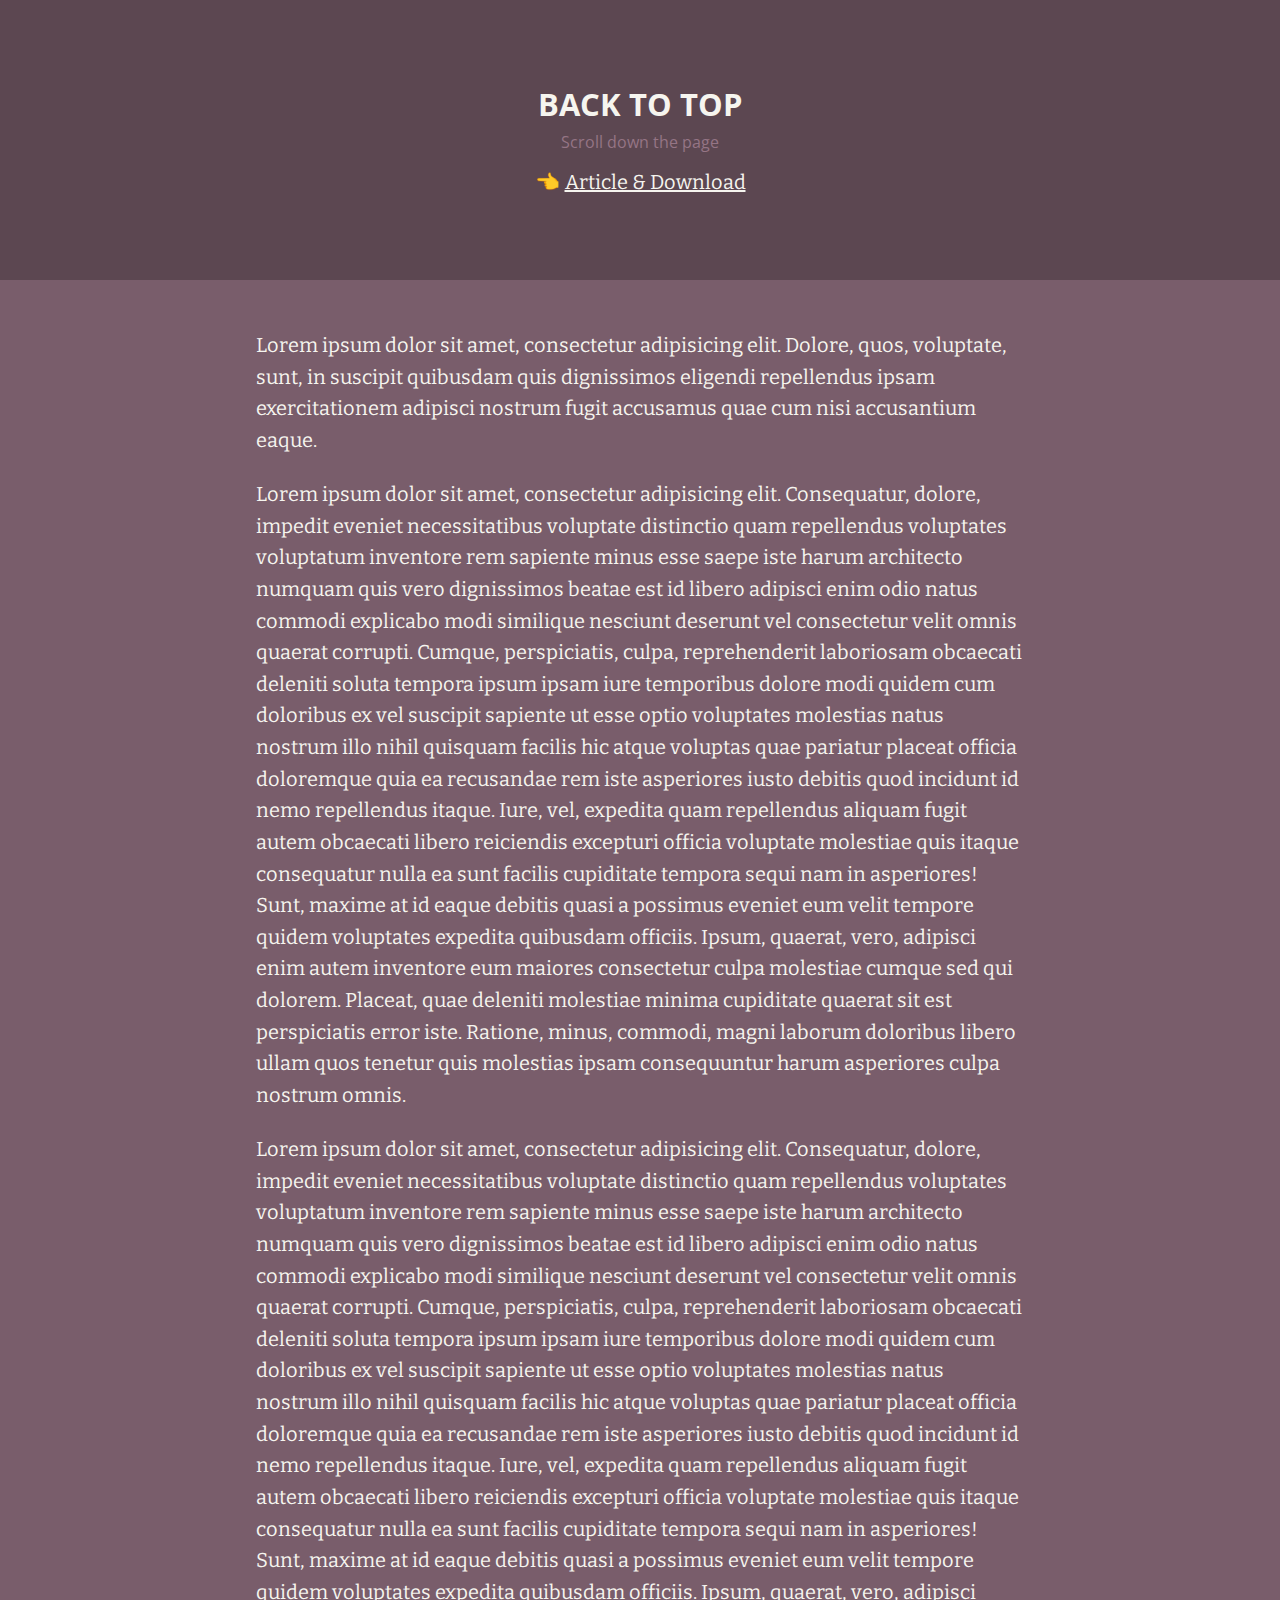
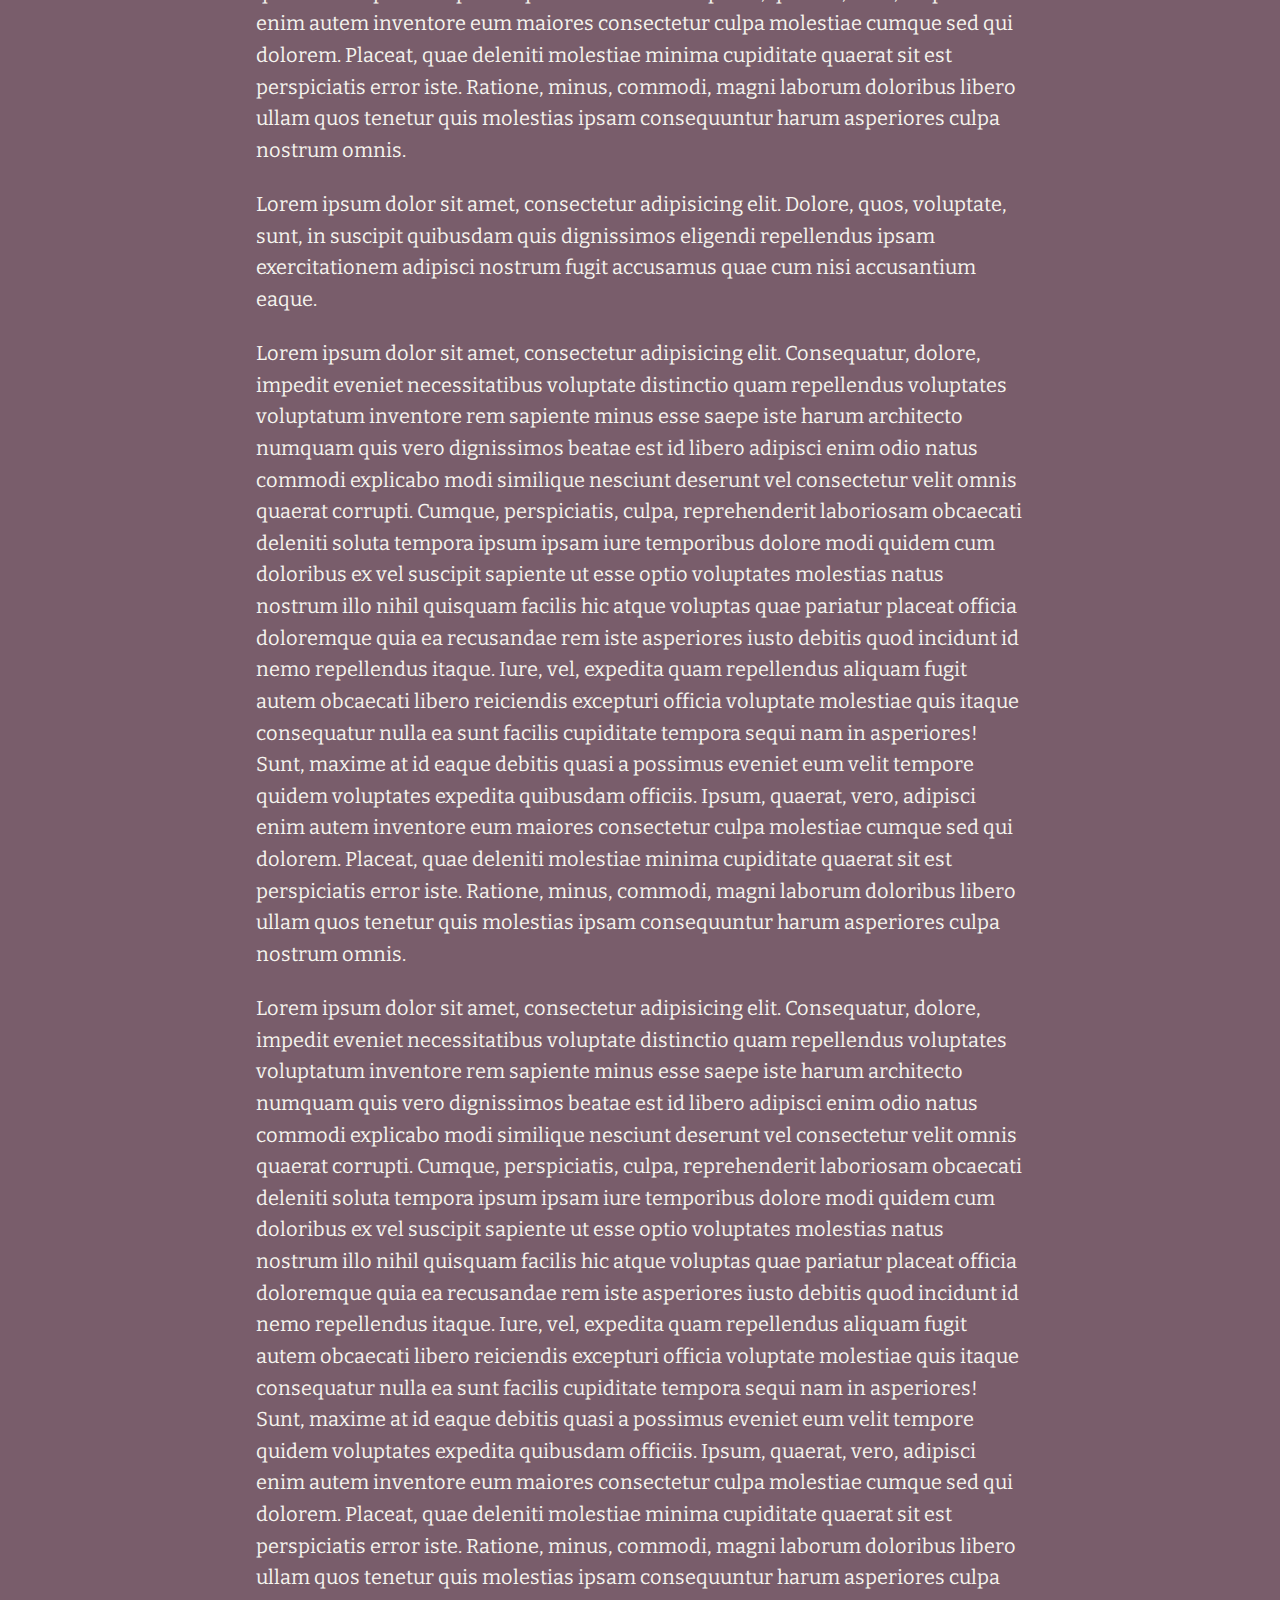
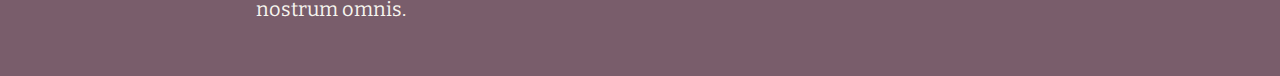
<file: JS/back-to-top-master/index.html>
<!doctype html>
<html lang="en">
<head>
  <meta charset="UTF-8">
  <meta name="viewport" content="width=device-width, initial-scale=1">
  <script>document.getElementsByTagName("html")[0].className += " js";</script>
  <link rel="stylesheet" href="assets/css/style.css">
  <title>Back To Top | CodyHouse</title>
</head>
<body>
	<header class="cd-main-header text-center flex flex-column flex-center">
    <h1 class="text-lg">Back to top</h1>
    <p class="text-sm margin-top-xxs margin-bottom-sm">Scroll down the page</p>
    <p class="cd-article-link">👈 <a class="color-inherit" href="https://codyhouse.co/gem/back-to-top">Article &amp; Download</a></p>
  </header>

	<main class="cd-main-content container max-width-sm margin-top-lg margin-bottom-lg">
    <article class="article text-component">
      <p>
        Lorem ipsum dolor sit amet, consectetur adipisicing elit. Dolore, quos, voluptate, sunt, in suscipit quibusdam quis dignissimos eligendi repellendus ipsam exercitationem adipisci nostrum fugit accusamus quae cum nisi accusantium eaque.
      </p>
  
      <p>
        Lorem ipsum dolor sit amet, consectetur adipisicing elit. Consequatur, dolore, impedit eveniet necessitatibus voluptate distinctio quam repellendus voluptates voluptatum inventore rem sapiente minus esse saepe iste harum architecto numquam quis vero dignissimos beatae est id libero adipisci enim odio natus commodi explicabo modi similique nesciunt deserunt vel consectetur velit omnis quaerat corrupti. Cumque, perspiciatis, culpa, reprehenderit laboriosam obcaecati deleniti soluta tempora ipsum ipsam iure temporibus dolore modi quidem cum doloribus ex vel suscipit sapiente ut esse optio voluptates molestias natus nostrum illo nihil quisquam facilis hic atque voluptas quae pariatur placeat officia doloremque quia ea recusandae rem iste asperiores iusto debitis quod incidunt id nemo repellendus itaque. Iure, vel, expedita quam repellendus aliquam fugit autem obcaecati libero reiciendis excepturi officia voluptate molestiae quis itaque consequatur nulla ea sunt facilis cupiditate tempora sequi nam in asperiores! Sunt, maxime at id eaque debitis quasi a possimus eveniet eum velit tempore quidem voluptates expedita quibusdam officiis. Ipsum, quaerat, vero, adipisci enim autem inventore eum maiores consectetur culpa molestiae cumque sed qui dolorem. Placeat, quae deleniti molestiae minima cupiditate quaerat sit est perspiciatis error iste. Ratione, minus, commodi, magni laborum doloribus libero ullam quos tenetur quis molestias ipsam consequuntur harum asperiores culpa nostrum omnis.
      </p>
  
      <p>
        Lorem ipsum dolor sit amet, consectetur adipisicing elit. Consequatur, dolore, impedit eveniet necessitatibus voluptate distinctio quam repellendus voluptates voluptatum inventore rem sapiente minus esse saepe iste harum architecto numquam quis vero dignissimos beatae est id libero adipisci enim odio natus commodi explicabo modi similique nesciunt deserunt vel consectetur velit omnis quaerat corrupti. Cumque, perspiciatis, culpa, reprehenderit laboriosam obcaecati deleniti soluta tempora ipsum ipsam iure temporibus dolore modi quidem cum doloribus ex vel suscipit sapiente ut esse optio voluptates molestias natus nostrum illo nihil quisquam facilis hic atque voluptas quae pariatur placeat officia doloremque quia ea recusandae rem iste asperiores iusto debitis quod incidunt id nemo repellendus itaque. Iure, vel, expedita quam repellendus aliquam fugit autem obcaecati libero reiciendis excepturi officia voluptate molestiae quis itaque consequatur nulla ea sunt facilis cupiditate tempora sequi nam in asperiores! Sunt, maxime at id eaque debitis quasi a possimus eveniet eum velit tempore quidem voluptates expedita quibusdam officiis. Ipsum, quaerat, vero, adipisci enim autem inventore eum maiores consectetur culpa molestiae cumque sed qui dolorem. Placeat, quae deleniti molestiae minima cupiditate quaerat sit est perspiciatis error iste. Ratione, minus, commodi, magni laborum doloribus libero ullam quos tenetur quis molestias ipsam consequuntur harum asperiores culpa nostrum omnis.
      </p>
  
      <p>
        Lorem ipsum dolor sit amet, consectetur adipisicing elit. Dolore, quos, voluptate, sunt, in suscipit quibusdam quis dignissimos eligendi repellendus ipsam exercitationem adipisci nostrum fugit accusamus quae cum nisi accusantium eaque.
      </p>
  
      <p>
        Lorem ipsum dolor sit amet, consectetur adipisicing elit. Consequatur, dolore, impedit eveniet necessitatibus voluptate distinctio quam repellendus voluptates voluptatum inventore rem sapiente minus esse saepe iste harum architecto numquam quis vero dignissimos beatae est id libero adipisci enim odio natus commodi explicabo modi similique nesciunt deserunt vel consectetur velit omnis quaerat corrupti. Cumque, perspiciatis, culpa, reprehenderit laboriosam obcaecati deleniti soluta tempora ipsum ipsam iure temporibus dolore modi quidem cum doloribus ex vel suscipit sapiente ut esse optio voluptates molestias natus nostrum illo nihil quisquam facilis hic atque voluptas quae pariatur placeat officia doloremque quia ea recusandae rem iste asperiores iusto debitis quod incidunt id nemo repellendus itaque. Iure, vel, expedita quam repellendus aliquam fugit autem obcaecati libero reiciendis excepturi officia voluptate molestiae quis itaque consequatur nulla ea sunt facilis cupiditate tempora sequi nam in asperiores! Sunt, maxime at id eaque debitis quasi a possimus eveniet eum velit tempore quidem voluptates expedita quibusdam officiis. Ipsum, quaerat, vero, adipisci enim autem inventore eum maiores consectetur culpa molestiae cumque sed qui dolorem. Placeat, quae deleniti molestiae minima cupiditate quaerat sit est perspiciatis error iste. Ratione, minus, commodi, magni laborum doloribus libero ullam quos tenetur quis molestias ipsam consequuntur harum asperiores culpa nostrum omnis.
      </p>
  
      <p>
        Lorem ipsum dolor sit amet, consectetur adipisicing elit. Consequatur, dolore, impedit eveniet necessitatibus voluptate distinctio quam repellendus voluptates voluptatum inventore rem sapiente minus esse saepe iste harum architecto numquam quis vero dignissimos beatae est id libero adipisci enim odio natus commodi explicabo modi similique nesciunt deserunt vel consectetur velit omnis quaerat corrupti. Cumque, perspiciatis, culpa, reprehenderit laboriosam obcaecati deleniti soluta tempora ipsum ipsam iure temporibus dolore modi quidem cum doloribus ex vel suscipit sapiente ut esse optio voluptates molestias natus nostrum illo nihil quisquam facilis hic atque voluptas quae pariatur placeat officia doloremque quia ea recusandae rem iste asperiores iusto debitis quod incidunt id nemo repellendus itaque. Iure, vel, expedita quam repellendus aliquam fugit autem obcaecati libero reiciendis excepturi officia voluptate molestiae quis itaque consequatur nulla ea sunt facilis cupiditate tempora sequi nam in asperiores! Sunt, maxime at id eaque debitis quasi a possimus eveniet eum velit tempore quidem voluptates expedita quibusdam officiis. Ipsum, quaerat, vero, adipisci enim autem inventore eum maiores consectetur culpa molestiae cumque sed qui dolorem. Placeat, quae deleniti molestiae minima cupiditate quaerat sit est perspiciatis error iste. Ratione, minus, commodi, magni laborum doloribus libero ullam quos tenetur quis molestias ipsam consequuntur harum asperiores culpa nostrum omnis.
      </p>
    </article>
	</main>
	
	<a href="#" class="cd-top text-replace js-cd-top">Top</a>
	<script src="assets/js/util.js"></script> <!-- util functions included in the CodyHouse framework -->
  <script src="assets/js/main.js"></script>
</body>
</html>
</file>
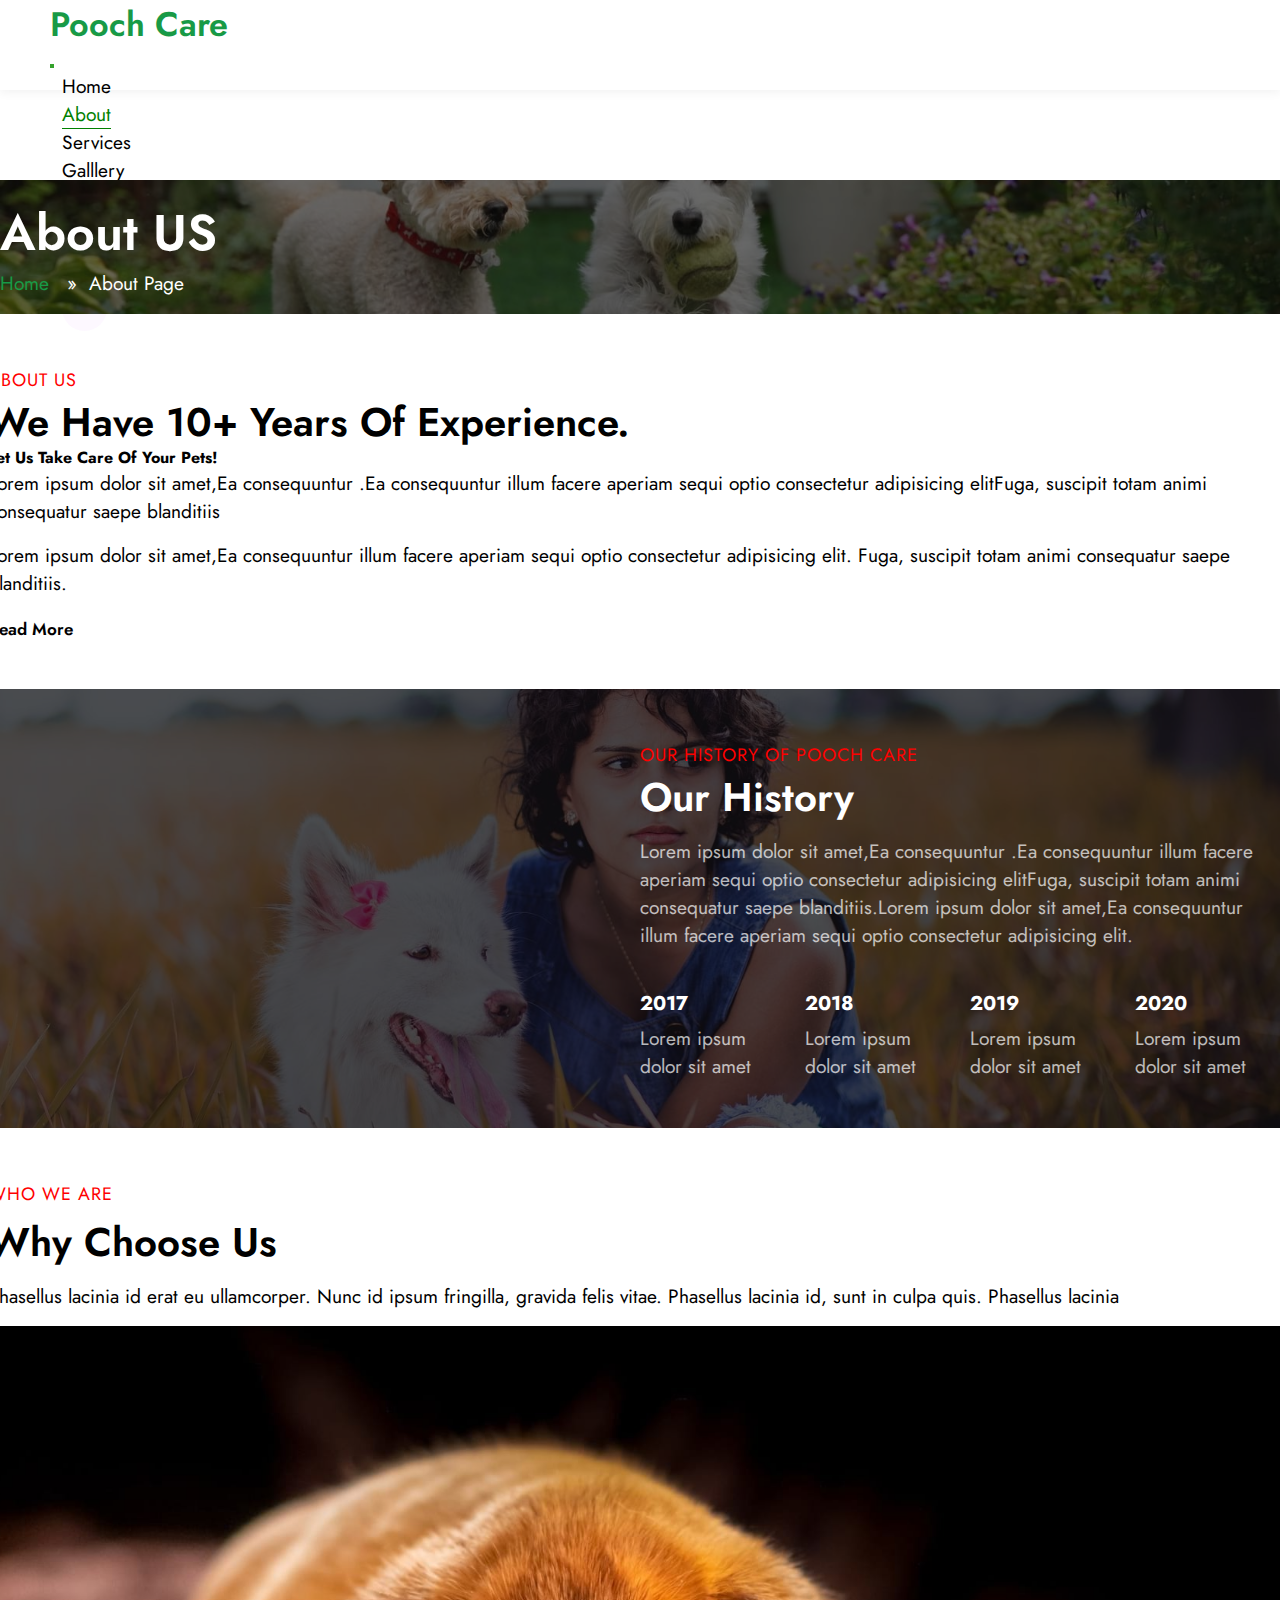
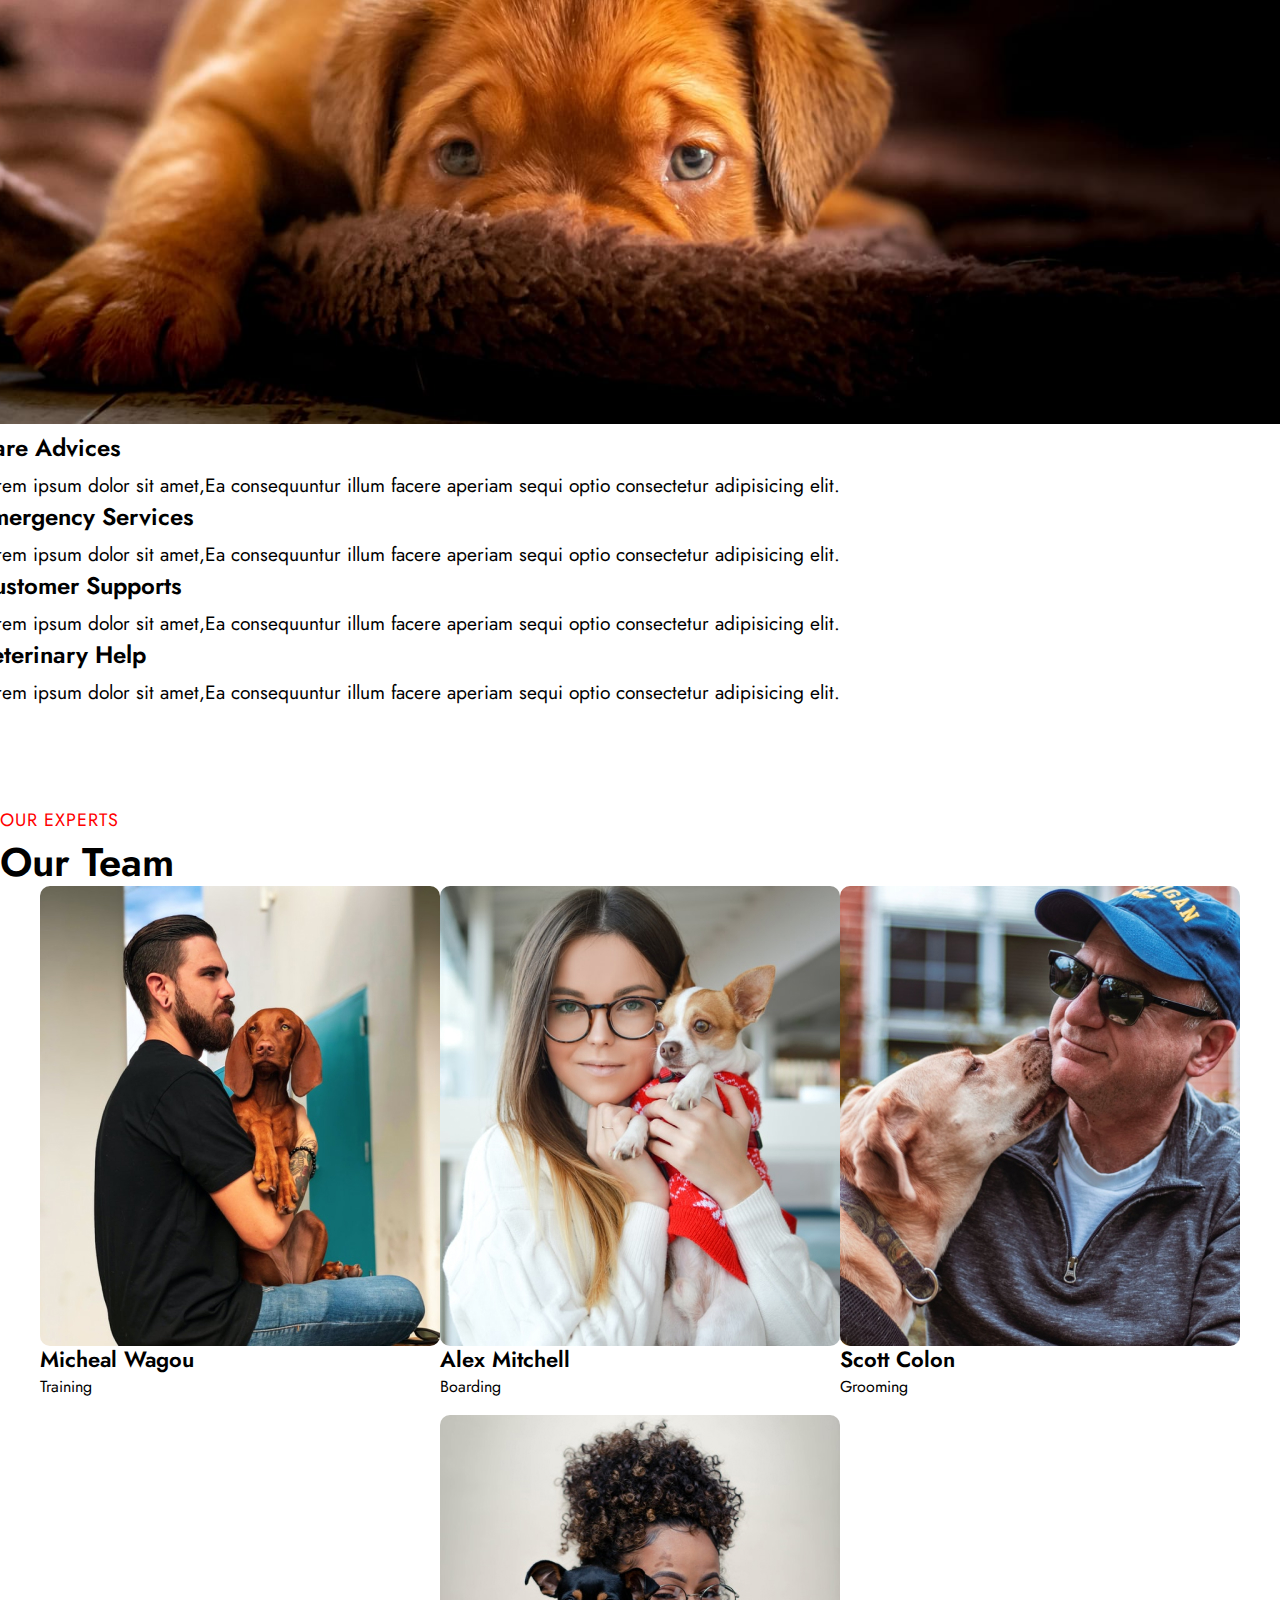
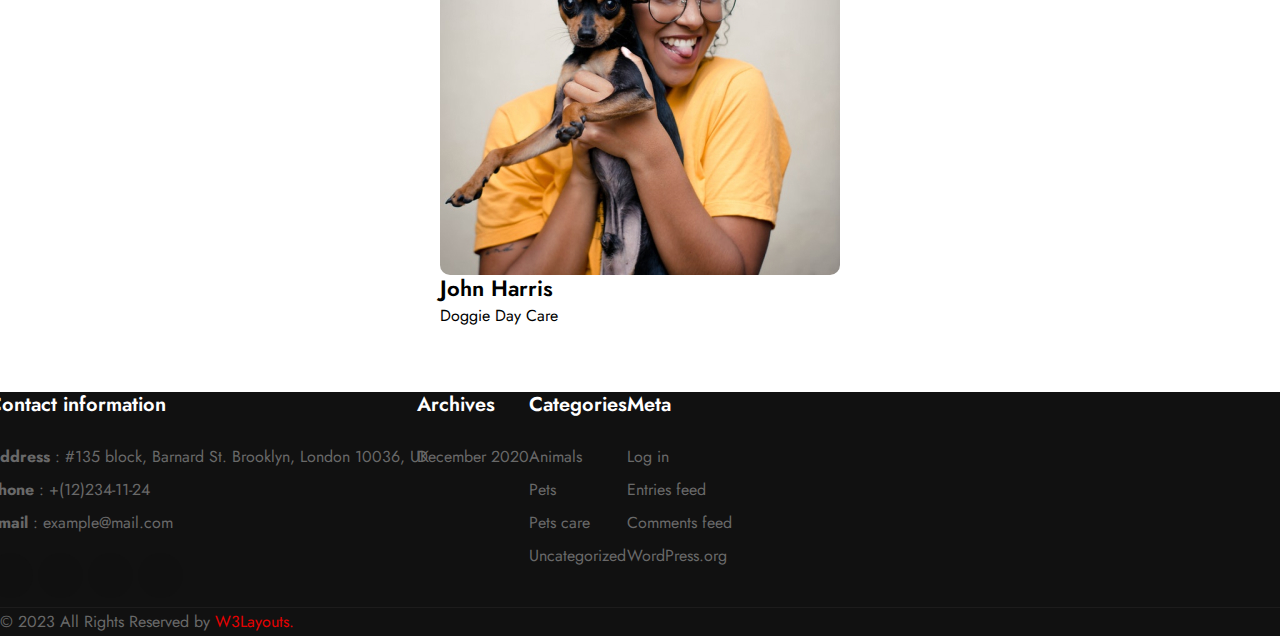
<file: About/About.html>
<!DOCTYPE html>
<html lang="en">
  <head>
    <title>About page - Poochcare Animals and pets</title>
    <!-- Required meta tags -->
    <meta charset="utf-8" />
    <meta
      name="viewport"
      content="width=device-width, initial-scale=1, shrink-to-fit=no"
    />
    <link rel="shortcut icon" href="../image/logo.png" type="image/x-icon" />

    <!-- Bootstrap CSS v5.2.1 -->
    <link
      href="https://cdn.jsdelivr.net/npm/bootstrap@5.3.2/dist/css/bootstrap.min.css"
      rel="stylesheet"
      integrity="sha384-T3c6CoIi6uLrA9TneNEoa7RxnatzjcDSCmG1MXxSR1GAsXEV/Dwwykc2MPK8M2HN"
      crossorigin="anonymous"
    />
    <!-- fontawesome  -->
    <link
      rel="stylesheet"
      href="https://cdnjs.cloudflare.com/ajax/libs/font-awesome/6.5.1/css/all.min.css"
      integrity="sha512-DTOQO9RWCH3ppGqcWaEA1BIZOC6xxalwEsw9c2QQeAIftl+Vegovlnee1c9QX4TctnWMn13TZye+giMm8e2LwA=="
      crossorigin="anonymous"
      referrerpolicy="no-referrer"
    />
    <!-- css  -->
    <link rel="stylesheet" href="./About.css" />
  </head>
  <body>
    <!-- header  -->
    <header
      class="header position-fixed bg-body-tertiary top-0 start-0 end-0 z-3"
    >
      <div class="container">
        <nav class="navbar navbar-expand-lg justify-content-between">
          <div class="container-fluid">
            <h1>
              <a class="navbar-brand" href="./../index.html">Pooch Care</a>
            </h1>
            <button
              class="navbar-toggler"
              type="button"
              data-bs-toggle="collapse"
              data-bs-target="#navbarNavDropdown"
              aria-controls="navbarNavDropdown"
              aria-expanded="false"
              aria-label="Toggle navigation"
            >
              <i class="fa-solid fa-bars"></i>
            </button>
            <div
              class="collapse navbar-collapse justify-content-around"
              id="navbarNavDropdown"
            >
              <ul class="navbar-nav ms-auto">
                <li class="nav-item">
                  <a
                    class="nav-link"
                    aria-current="page"
                    href="./../index.html"
                    >Home</a
                  >
                </li>
                <li class="nav-item">
                  <a class="nav-link active" href="./../About/About.html"
                    >About</a
                  >
                </li>
                <li class="nav-item">
                  <a class="nav-link" href="../Service/service.html"
                    >Services</a
                  >
                </li>
                <li class="nav-item">
                  <a class="nav-link" href="./../Gallery/gallery.html"
                    >Galllery</a
                  >
                </li>
                <li class="nav-item dropdown">
                  <a
                    class="nav-link dropdown-toggle"
                    href="#"
                    role="button"
                    data-bs-toggle="dropdown"
                    aria-expanded="false"
                  >
                    Pages
                  </a>
                  <ul class="dropdown-menu">
                    <li><a class="dropdown-item" href="#">Blog Posts</a></li>
                    <li><a class="dropdown-item" href="#">Landing Page</a></li>
                  </ul>
                </li>
                <li class="nav-item">
                  <a class="nav-link" href="./../Contact/Contact.html"
                    >Contact</a
                  >
                </li>
              </ul>
              <ul class="navbar-nav search-right mt-lg-0 mt-2">
                <li class="nav-item" title="Search">
                  <a href="#" class="btn-search"
                    ><i class="fa-solid fa-magnifying-glass"></i
                  ></a>
                </li>
              </ul>
            </div>
            <div class="theme-switch">
              <a href="#" class="toggle-container">
                <i id="toggle-icon" class="fa-regular fa-moon"></i>
              </a>
            </div>
          </div>
        </nav>
      </div>
    </header>
    <!-- banner  -->
    <section class="banner">
      <div class="container py-2">
        <div class="banner_content py-sm-5 py-4 text-center">
          <h2 class="sub_title">About US</h2>
          <ul class="mt-2">
            <a href="./../index.html">Home</a>
            &nbsp;&nbsp;»&nbsp;&nbsp;About page
          </ul>
        </div>
      </div>
    </section>
    <!-- content  -->
    <div class="content-6-mian py-5">
      <div class="container py-lg-5 APAboutSection">
        <div class="content-info-in row">
          <div class="content-gd col-lg-5 pl-lg-4">
            <div class="title-content text-left mb-2">
              <h6 class="sub-title">About Us</h6>
              <h3 class="hny-title">We have 10+ years of experience.</h3>
            </div>
            <h4>Let Us Take Care Of Your Pets!</h4>
          </div>
          <div class="content-gd col-lg-7 pl-lg-4 pl-lg-5 mt-lg-0 mt-md-5 mt-4">
            <p>
              Lorem ipsum dolor sit amet,Ea consequuntur .Ea consequuntur illum
              facere aperiam sequi optio consectetur adipisicing elitFuga,
              suscipit totam animi consequatur saepe blanditiis
            </p>
            <p class="mt-3 mb-3">
              Lorem ipsum dolor sit amet,Ea consequuntur illum facere aperiam
              sequi optio consectetur adipisicing elit. Fuga, suscipit totam
              animi consequatur saepe blanditiis.
            </p>
            <a href="services" class="read"> Read More</a>
          </div>
        </div>
      </div>
    </div>
    <section></section>
    <section class="w3l-feature-1">
      <div class="feature-1sec py-5">
        <style>
          .w3l-feature-1 .feature-1sec {
            background-image: url(./Image/banner2.jpg);
            background-repeat: no-repeat;
            background-position: center;
            background-size: cover;
            position: relative;
            z-index: 1;
            display: grid;
            align-items: center;
          }
        </style>
        <div class="container py-lg-5 APHistorySection">
          <div class="feature-1-content py-lg-3">
            <h4 class="sub-title">Our history of Pooch Care</h4>
            <h3 class="hny-title two">Our history</h3>
            <p class="mt-3">
              Lorem ipsum dolor sit amet,Ea consequuntur .Ea consequuntur illum
              facere aperiam sequi optio consectetur adipisicing elitFuga,
              suscipit totam animi consequatur saepe blanditiis.Lorem ipsum
              dolor sit amet,Ea consequuntur illum facere aperiam sequi optio
              consectetur adipisicing elit.
            </p>
            <div class="history-grids">
              <div class="history-ifo">
                <h5 class="year">2017</h5>
                <p>Lorem ipsum dolor sit amet</p>
              </div>

              <div class="history-ifo">
                <h5 class="year">2018</h5>
                <p>Lorem ipsum dolor sit amet</p>
              </div>

              <div class="history-ifo">
                <h5 class="year">2019</h5>
                <p>Lorem ipsum dolor sit amet</p>
              </div>

              <div class="history-ifo">
                <h5 class="year">2020</h5>
                <p>Lorem ipsum dolor sit amet</p>
              </div>
            </div>
          </div>
        </div>
      </div>
    </section>
    <section></section>
    <!-- Who we are -->
    <section class="w3l-content-4">
      <!-- /content-6-section -->
      <div class="content-4-main py-5">
        <div class="container py-lg-4 AboutPageFeatures">
          <div class="content-info-in row">
            <div class="content-left col-lg-6 pr-lg-4 text-lg-right">
              <h6 class="sub-title">Who we are</h6>
              <h3 class="hny-title">Why Choose Us</h3>
              <p class="mt-3">
                Phasellus lacinia id erat eu ullamcorper. Nunc id ipsum
                fringilla, gravida felis vitae. Phasellus lacinia id, sunt in
                culpa quis. Phasellus lacinia
              </p>
              <img src="./Image/banner3.jpg" class="img-fluid mt-3" alt="" />
            </div>
            <div class="content-right col-lg-6 pl-lg-4">
              <div class="row content4-right-grids mb-lg-5 mb-4">
                <div class="col-md-2 content4-right-icon">
                  <div class="content4-icon">
                    <span
                      class="fa fa-american-sign-language-interpreting"
                    ></span>
                  </div>
                </div>
                <div class="col-md-10 content4-right-info">
                  <h6><a href="#url"> Care Advices </a></h6>
                  <p>
                    Lorem ipsum dolor sit amet,Ea consequuntur illum facere
                    aperiam sequi optio consectetur adipisicing elit.
                  </p>
                </div>
              </div>
              <div class="row content4-right-grids mb-lg-5 mb-4">
                <div class="col-md-2 content4-right-icon">
                  <div class="content4-icon">
                    <span class="fa fa-question-circle"></span>
                  </div>
                </div>
                <div class="col-md-10 content4-right-info">
                  <h6><a href="#url"> Emergency Services </a></h6>
                  <p>
                    Lorem ipsum dolor sit amet,Ea consequuntur illum facere
                    aperiam sequi optio consectetur adipisicing elit.
                  </p>
                </div>
              </div>

              <div class="row content4-right-grids mb-lg-5 mb-4">
                <div class="col-md-2 content4-right-icon">
                  <div class="content4-icon">
                    <span class="fa fa-headphones"></span>
                  </div>
                </div>
                <div class="col-md-10 content4-right-info">
                  <h6><a href="#url"> Customer Supports </a></h6>
                  <p>
                    Lorem ipsum dolor sit amet,Ea consequuntur illum facere
                    aperiam sequi optio consectetur adipisicing elit.
                  </p>
                </div>
              </div>
              <div class="row content4-right-grids">
                <div class="col-md-2 content4-right-icon">
                  <div class="content4-icon">
                    <span class="fa fa-user-md"></span>
                  </div>
                </div>
                <div class="col-md-10 content4-right-info">
                  <h6><a href="#url"> Veterinary Help </a></h6>
                  <p>
                    Lorem ipsum dolor sit amet,Ea consequuntur illum facere
                    aperiam sequi optio consectetur adipisicing elit.
                  </p>
                </div>
              </div>
            </div>
          </div>
        </div>
      </div>
    </section>
    <section></section>
    <!-- Our Team -->
    <section class="w3l-team-main">
      <div class="team py-5">
        <div class="container py-lg-4 AboutPageTeam">
          <div class="title-content text-center mb-lg-5 mb-4">
            <h6 class="sub-title">Our Experts</h6>
            <h3 class="hny-title">Our Team</h3>
          </div>
          <div class="row team-row justify-content-center">
            <div class="col-lg-3 col-6 team-wrap">
              <div class="team-info text-center">
                <div class="column position-relative">
                  <a href="#url">
                    <img
                      src="./Image/team1.jpg"
                      class="img-fluid team-image"
                      alt=""
                    />
                  </a>
                </div>
                <div class="column">
                  <h3 class="name-pos">
                    <a href="#url"> Micheal Wagou</a>
                  </h3>
                  <p>Training</p>
                  <div class="social">
                    <div class="social-left">
                      <a href="#" class="facebook">
                        <i class="fa-brands fa-facebook-f"></i>
                      </a>
                      <a href="#" class="twitter">
                        <i class="fa-brands fa-twitter"></i>
                      </a>
                      <a href="#">
                        <i class="fa-brands fa-linkedin"></i>
                      </a>
                    </div>
                  </div>
                </div>
              </div>
            </div>
            <!-- từng thành viên -->

            <div class="col-lg-3 col-6 team-wrap">
              <div class="team-info text-center">
                <div class="column position-relative">
                  <a href="#url">
                    <img
                      src="./Image/team2.jpg"
                      class="img-fluid team-image"
                      alt=""
                    />
                  </a>
                </div>
                <div class="column">
                  <h3 class="name-pos">
                    <a href="#url"> Alex Mitchell </a>
                  </h3>
                  <p>Boarding</p>
                  <div class="social">
                    <div class="social-left">
                      <a href="#" class="facebook">
                        <i class="fa-brands fa-facebook-f"></i>
                      </a>
                      <a href="#" class="twitter">
                        <i class="fa-brands fa-twitter"></i>
                      </a>
                      <a href="#">
                        <i class="fa-brands fa-linkedin"></i>
                      </a>
                    </div>
                  </div>
                </div>
              </div>
            </div>
            <!-- từng thành viên -->

            <div class="col-lg-3 col-6 team-wrap">
              <div class="team-info text-center">
                <div class="column position-relative">
                  <a href="#url">
                    <img
                      src="./Image/team3.jpg"
                      class="img-fluid team-image"
                      alt=""
                    />
                  </a>
                </div>
                <div class="column">
                  <h3 class="name-pos">
                    <a href="#url"> Scott Colon </a>
                  </h3>
                  <p>Grooming</p>
                  <div class="social">
                    <div class="social-left">
                      <a href="#" class="facebook">
                        <i class="fa-brands fa-facebook-f"></i>
                      </a>
                      <a href="#" class="twitter">
                        <i class="fa-brands fa-twitter"></i>
                      </a>
                      <a href="#">
                        <i class="fa-brands fa-linkedin"></i>
                      </a>
                    </div>
                  </div>
                </div>
              </div>
            </div>
            <!-- từng thành viên -->

            <div class="col-lg-3 col-6 team-wrap">
              <div class="team-info text-center">
                <div class="column position-relative">
                  <a href="#url">
                    <img
                      src="./Image/team4.jpg"
                      class="img-fluid team-image"
                      alt=""
                    />
                  </a>
                </div>
                <div class="column">
                  <h3 class="name-pos">
                    <a href="#url"> John Harris </a>
                  </h3>
                  <p>Doggie Day Care</p>
                  <div class="social">
                    <div class="social-left">
                      <a href="#" class="facebook">
                        <i class="fa-brands fa-facebook-f"></i>
                      </a>
                      <a href="#" class="twitter">
                        <i class="fa-brands fa-twitter"></i>
                      </a>
                      <a href="#">
                        <i class="fa-brands fa-linkedin"></i>
                      </a>
                    </div>
                  </div>
                </div>
              </div>
            </div>
            <!-- từng thành viên -->
          </div>
        </div>
      </div>
    </section>
    <section></section>

    <!-- footer  -->
    <footer class="footer">
      <div class="footer_layout">
        <div class="container py-lg-3">
          <div class="footer_top row">
            <div class="col-lg-6 col-md-5 mt-5 footer_list">
              <h6 class="footer_title">Contact information</h6>
              <ul>
                <li>
                  <p>
                    <strong>Address</strong>
                    : #135 block, Barnard St. Brooklyn, London 10036, UK
                  </p>
                </li>
                <li>
                  <p>
                    <strong>Phone</strong> :
                    <a href="tel:+(12)234-11-24">+(12)234-11-24</a>
                  </p>
                </li>
                <li>
                  <p>
                    <strong>Email</strong> :
                    <a href="mailto:example@mail.com">example@mail.com</a>
                  </p>
                </li>
              </ul>
              <div class="footer_social mt-3">
                <ul class="social_icons">
                  <li class="facebook ms-0">
                    <a href="#"><i class="fa-brands fa-facebook-f"></i></a>
                  </li>
                  <li class="twitter">
                    <a href="#"><i class="fa-brands fa-twitter"></i></a>
                  </li>
                  <li class="dribbble">
                    <a href="#"><i class="fa-brands fa-dribbble"></i></a>
                  </li>
                  <li class="google me-0">
                    <a href="#"><i class="fa-brands fa-google"></i></a>
                  </li>
                </ul>
              </div>
            </div>
            <div class="col-lg-6 col-md-7">
              <div class="row">
                <div class="col-lg-4 col-6 mt-5 footer_list">
                  <div class="archive">
                    <h6 class="footer_title">Archives</h6>
                    <ul>
                      <li>
                        <a href="#">December 2020</a>
                      </li>
                    </ul>
                  </div>
                </div>
                <div class="col-lg-4 col-6 mt-5 footer_list">
                  <div class="categories">
                    <h6 class="footer_title">Categories</h6>
                    <ul>
                      <li>
                        <a href="#">Animals</a>
                      </li>
                      <li>
                        <a href="#">Pets</a>
                      </li>
                      <li>
                        <a href="#">Pets care</a>
                      </li>
                      <li>
                        <a href="#">Uncategorized</a>
                      </li>
                    </ul>
                  </div>
                </div>
                <div class="col-lg-4 mt-5 footer_list">
                  <div class="meta">
                    <h6 class="footer_title">Meta</h6>
                    <ul>
                      <li>
                        <a href="#">Log in</a>
                      </li>
                      <li>
                        <a href="#">Entries feed</a>
                      </li>
                      <li>
                        <a href="#">Comments feed</a>
                      </li>
                      <li>
                        <a href="#">WordPress.org</a>
                      </li>
                    </ul>
                  </div>
                </div>
              </div>
            </div>
          </div>
        </div>
        <div class="footer_bottom py-lg-4 py-4 mt-5">
          <div class="container">
            <p class="copyright text-center">
              © 2023 All Rights Reserved by
              <a href="https://w3layouts.com/">W3Layouts.</a>
            </p>
          </div>
        </div>
      </div>
    </footer>
    <!-- back to top  -->
    <a href="#" class="cd-top text-replace js-cd-top back_to_top"
      ><i class="fa-solid fa-chevron-up"></i
    ></a>
    <!-- Bootstrap JavaScript Libraries -->
    <script
      src="https://cdn.jsdelivr.net/npm/@popperjs/core@2.11.8/dist/umd/popper.min.js"
      integrity="sha384-I7E8VVD/ismYTF4hNIPjVp/Zjvgyol6VFvRkX/vR+Vc4jQkC+hVqc2pM8ODewa9r"
      crossorigin="anonymous"
    ></script>

    <script
      src="https://cdn.jsdelivr.net/npm/bootstrap@5.3.2/dist/js/bootstrap.min.js"
      integrity="sha384-BBtl+eGJRgqQAUMxJ7pMwbEyER4l1g+O15P+16Ep7Q9Q+zqX6gSbd85u4mG4QzX+"
      crossorigin="anonymous"
    ></script>
    <!-- back to top js  -->
    <script src="../JS/back-to-top-master/assets/js/main.js"></script>
    <script src="../JS/back-to-top-master/assets/js/util.js"></script>
    <script>
      document.addEventListener("DOMContentLoaded", function () {
        const toggleIcon = document.getElementById("toggle-icon");

        toggleIcon.addEventListener("click", function () {
          toggleIcon.classList.toggle("fa-moon");
          toggleIcon.classList.toggle("fa-sun");
        });
      });
    </script>
  </body>
</html>
</file>
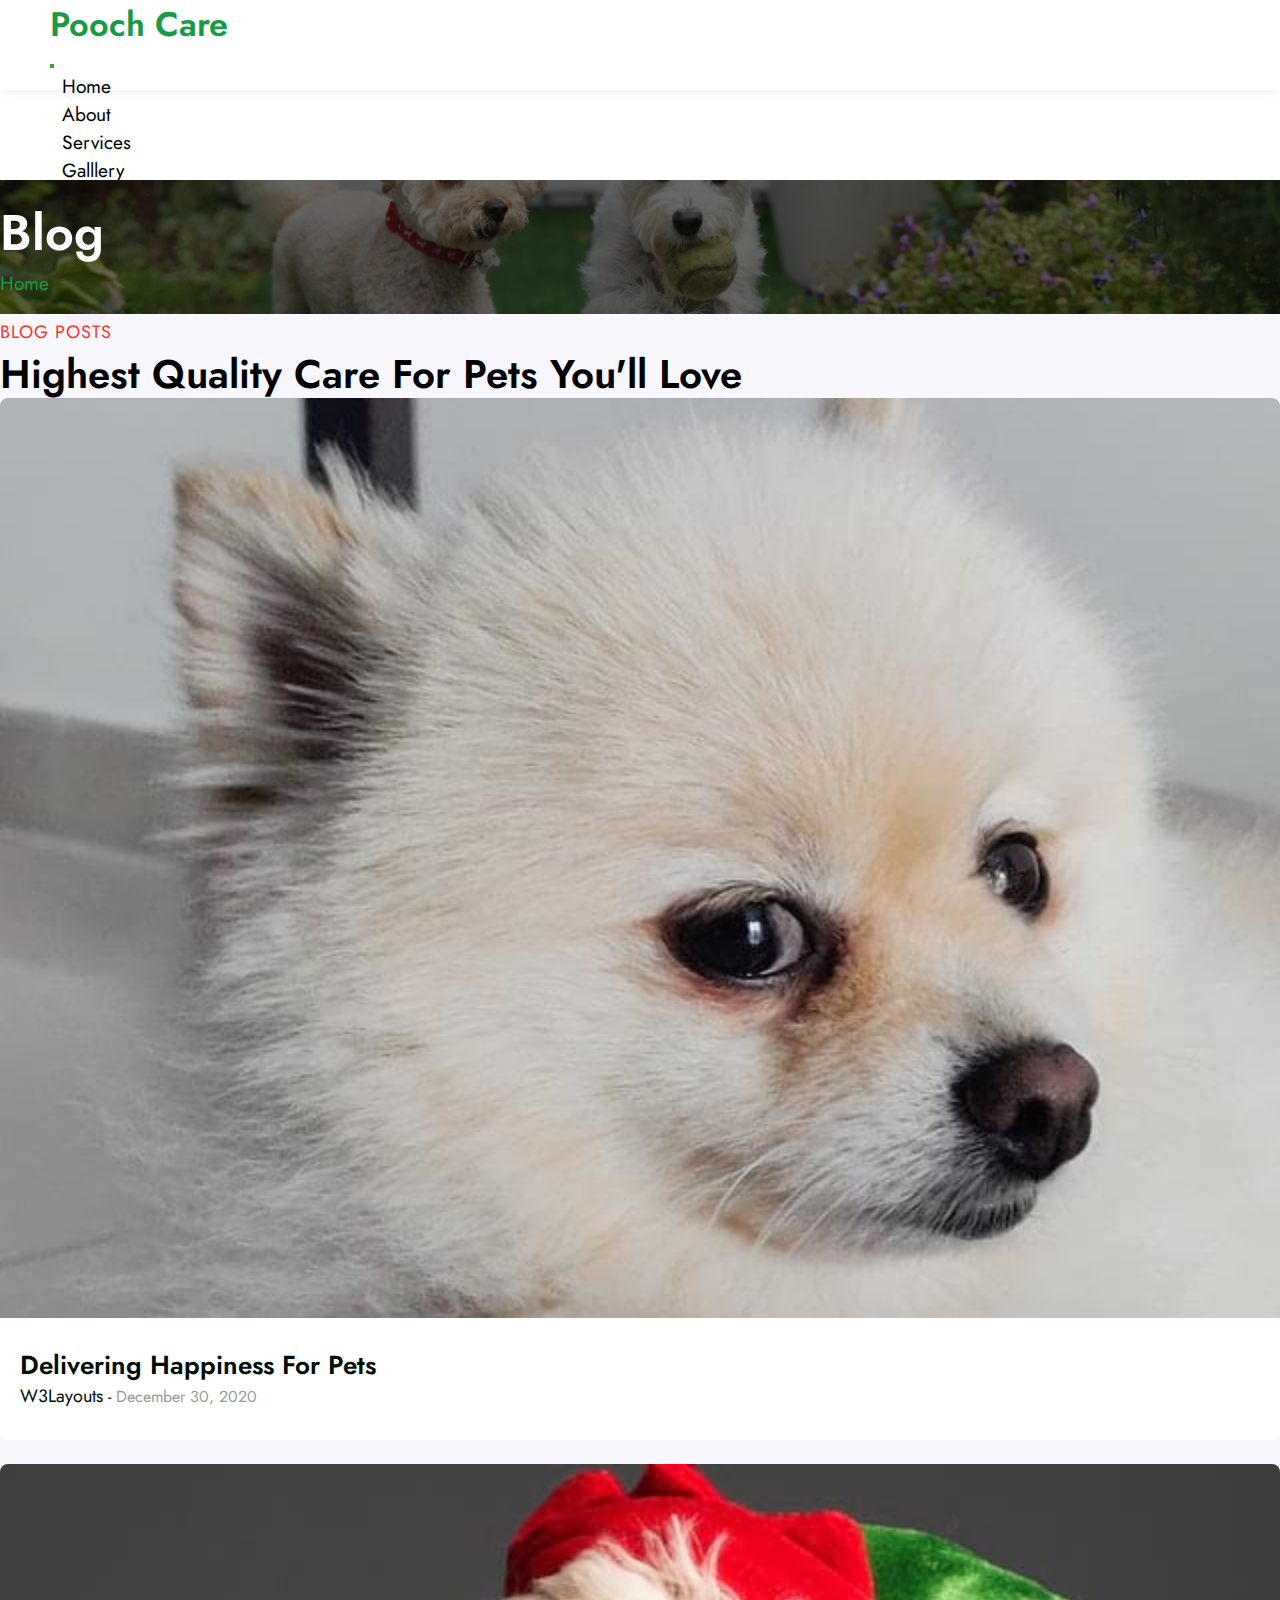
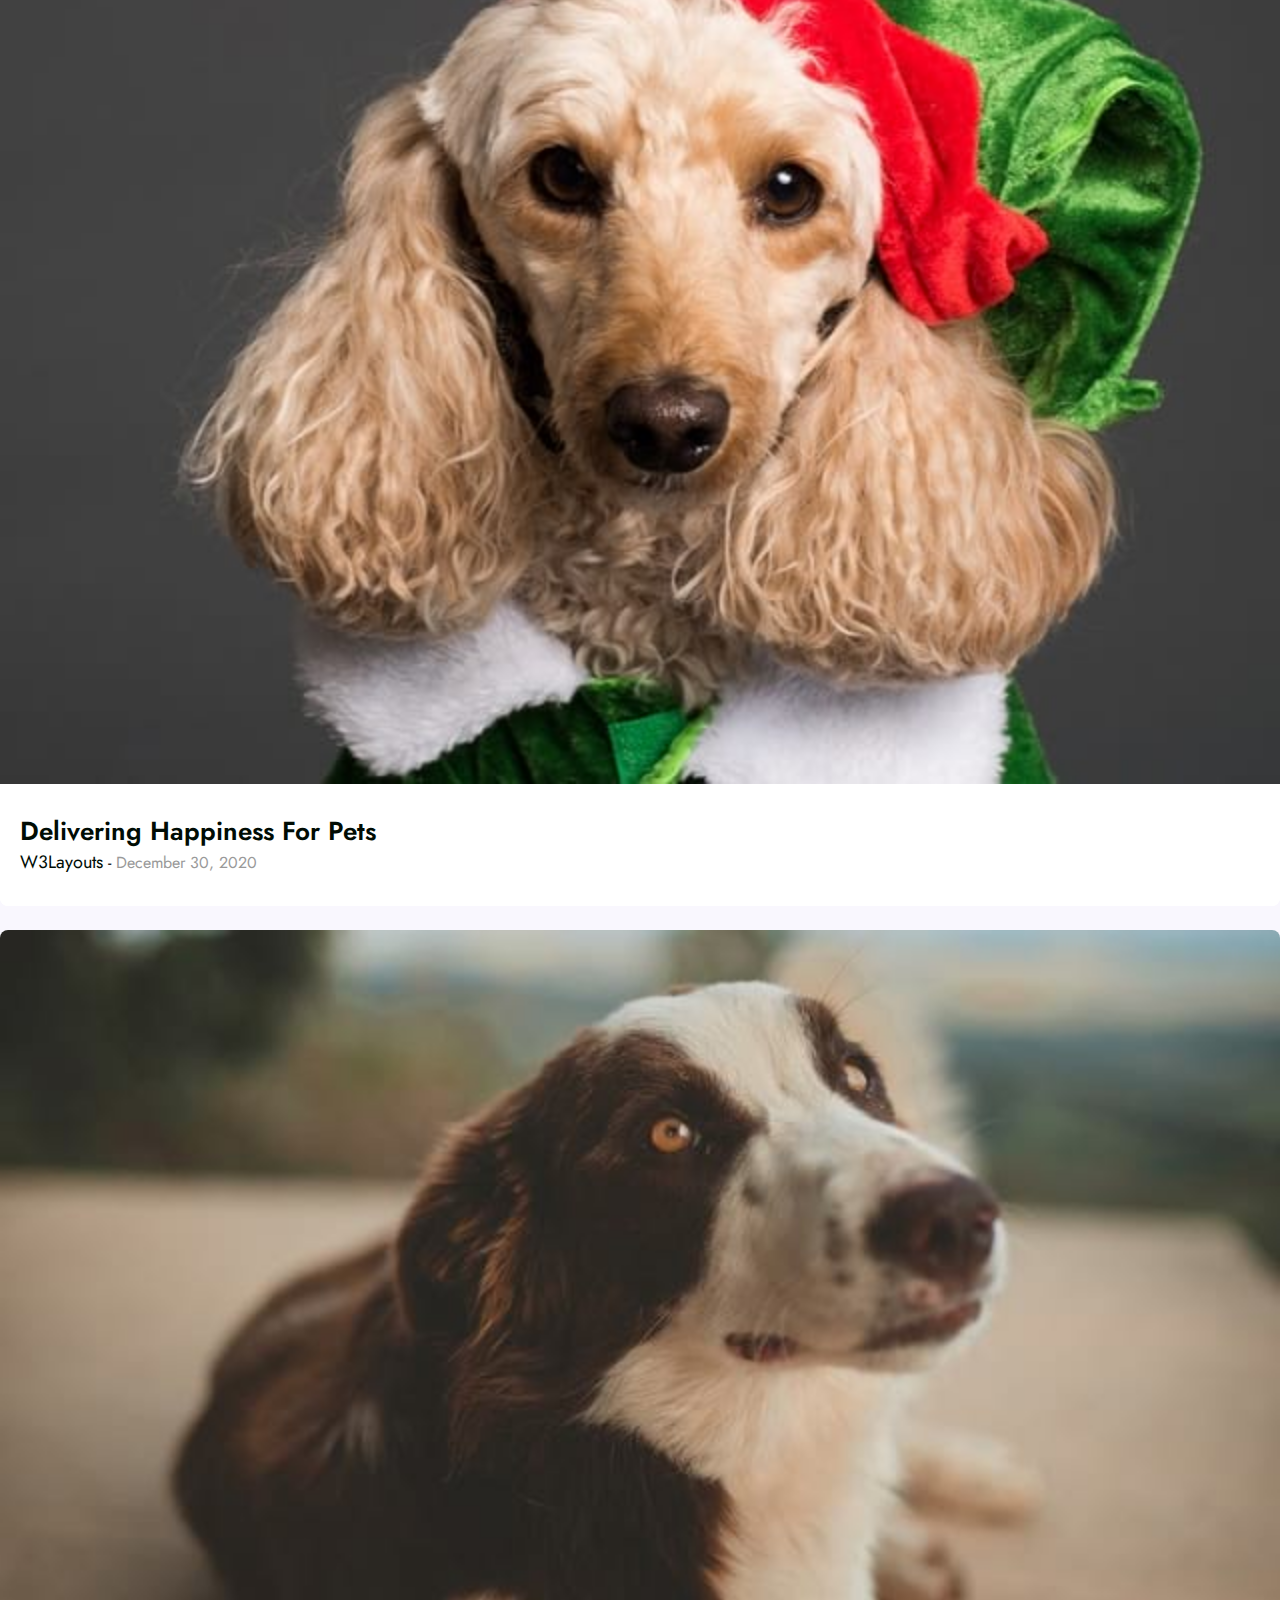
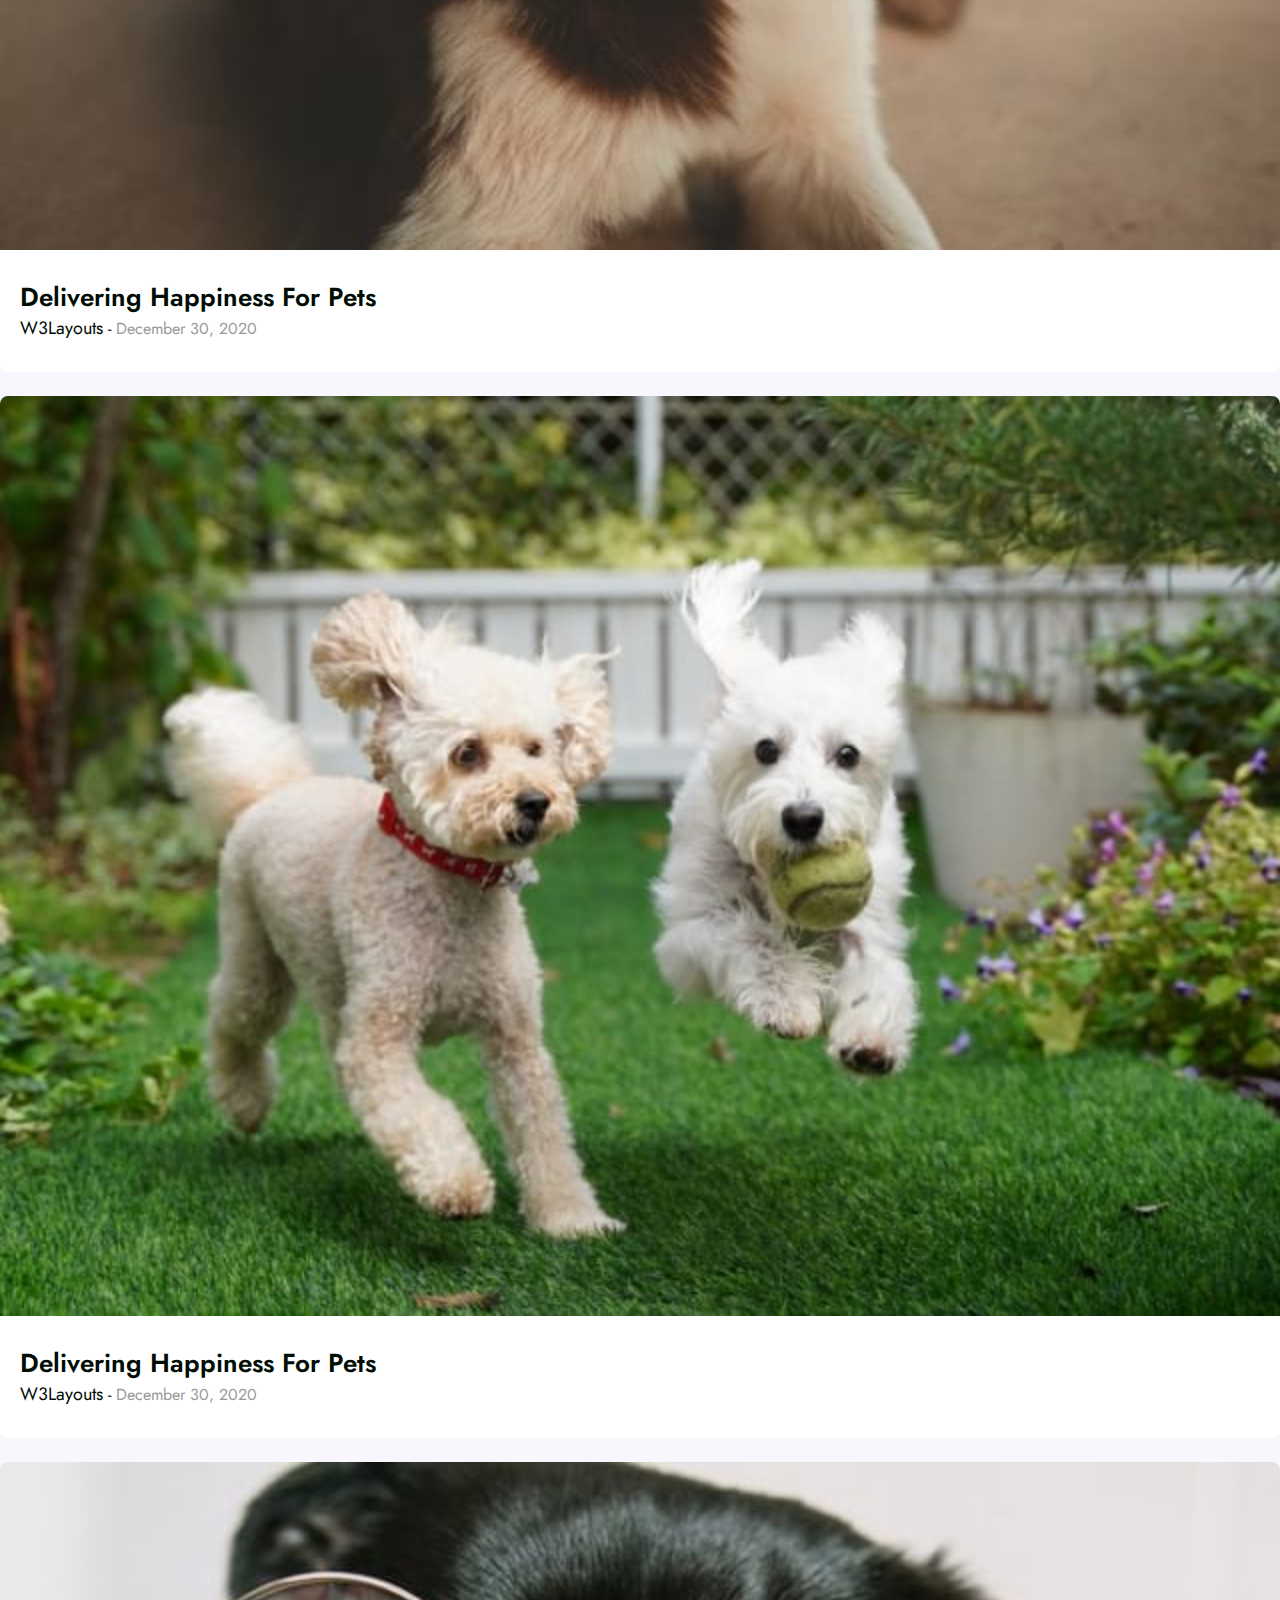
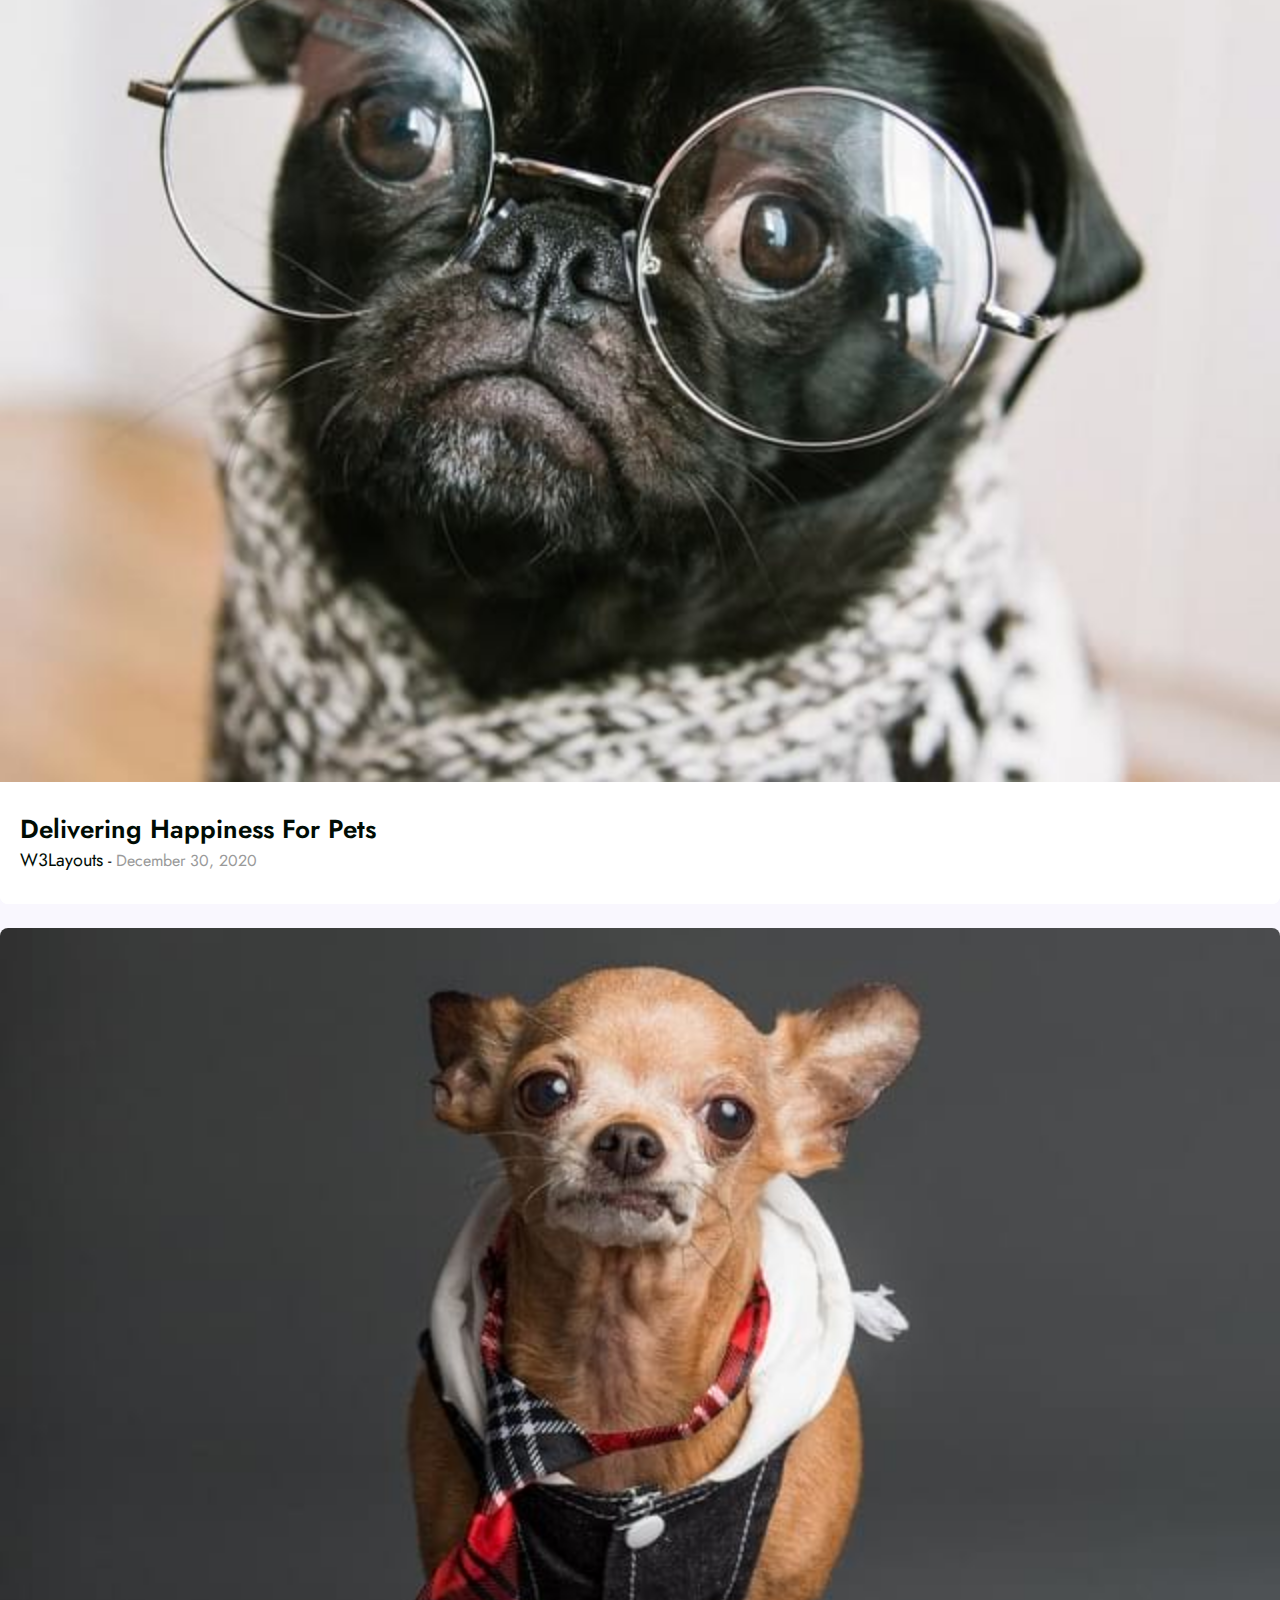
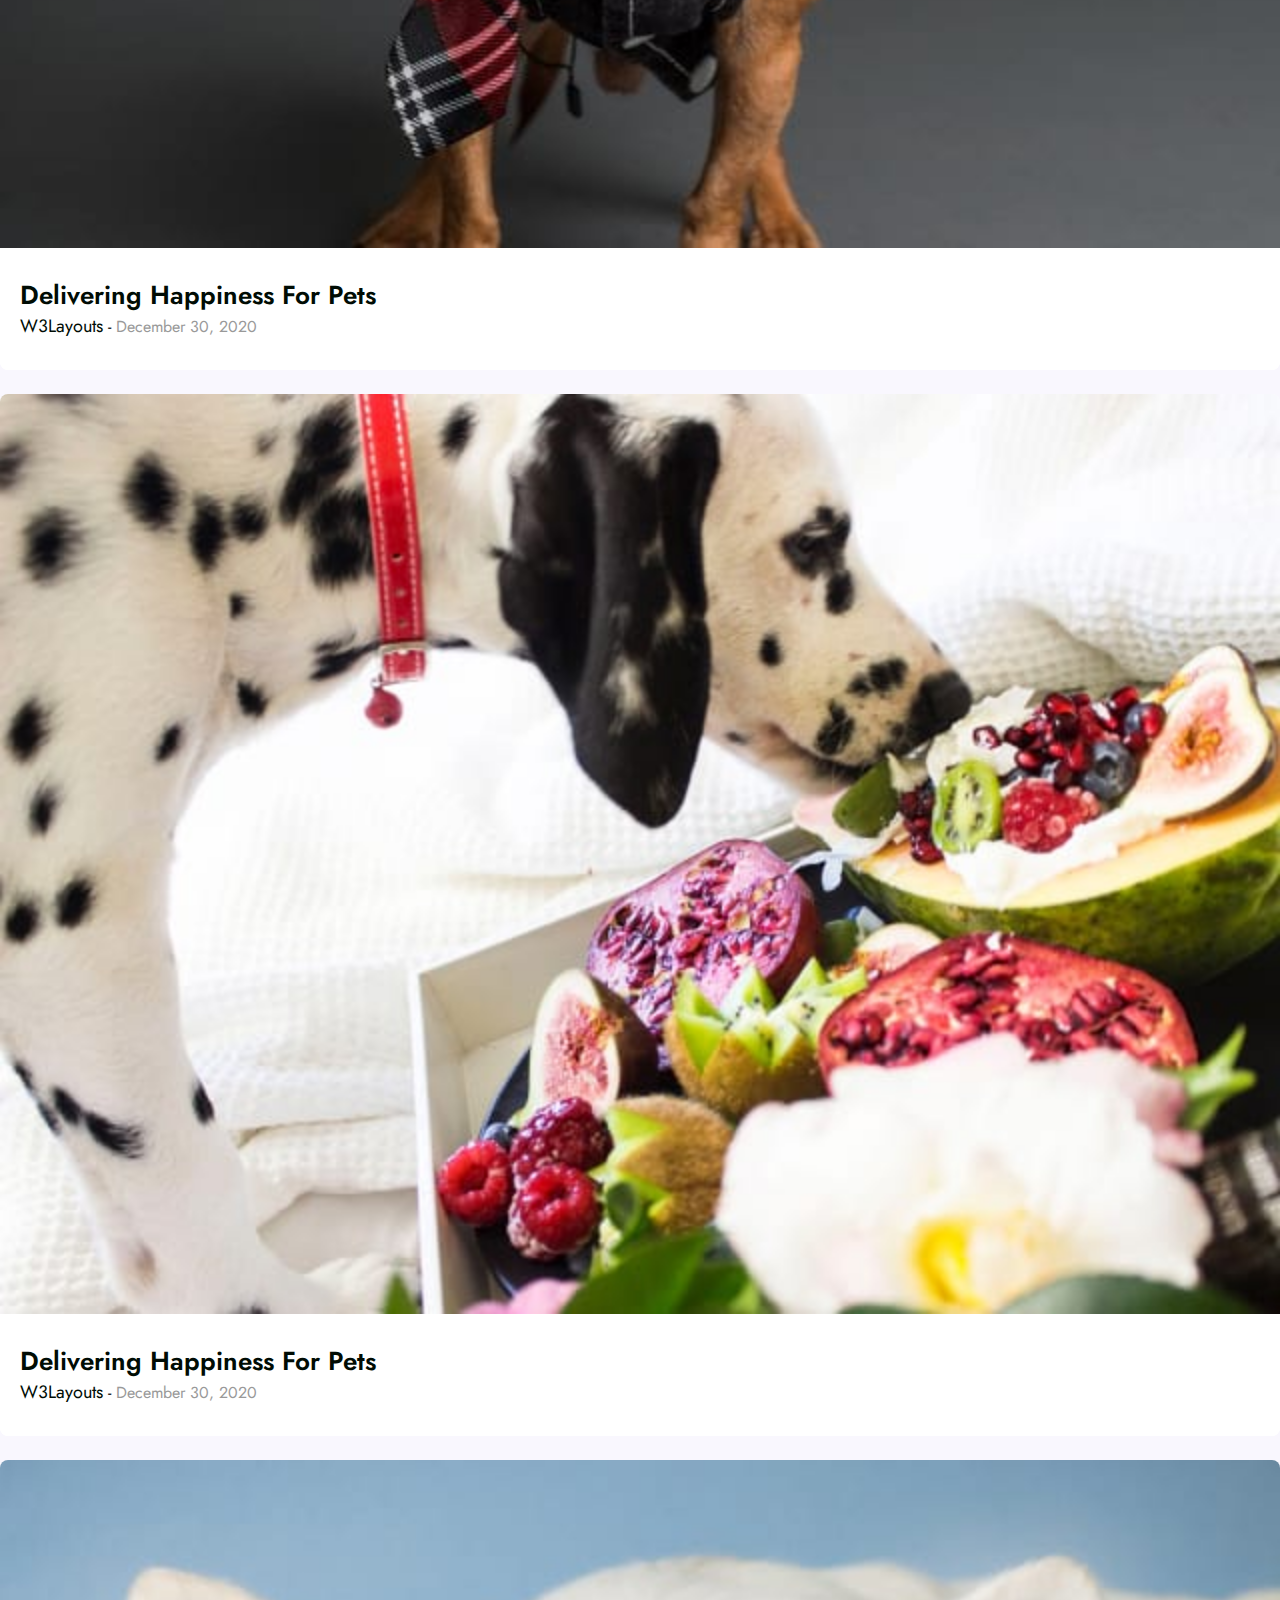
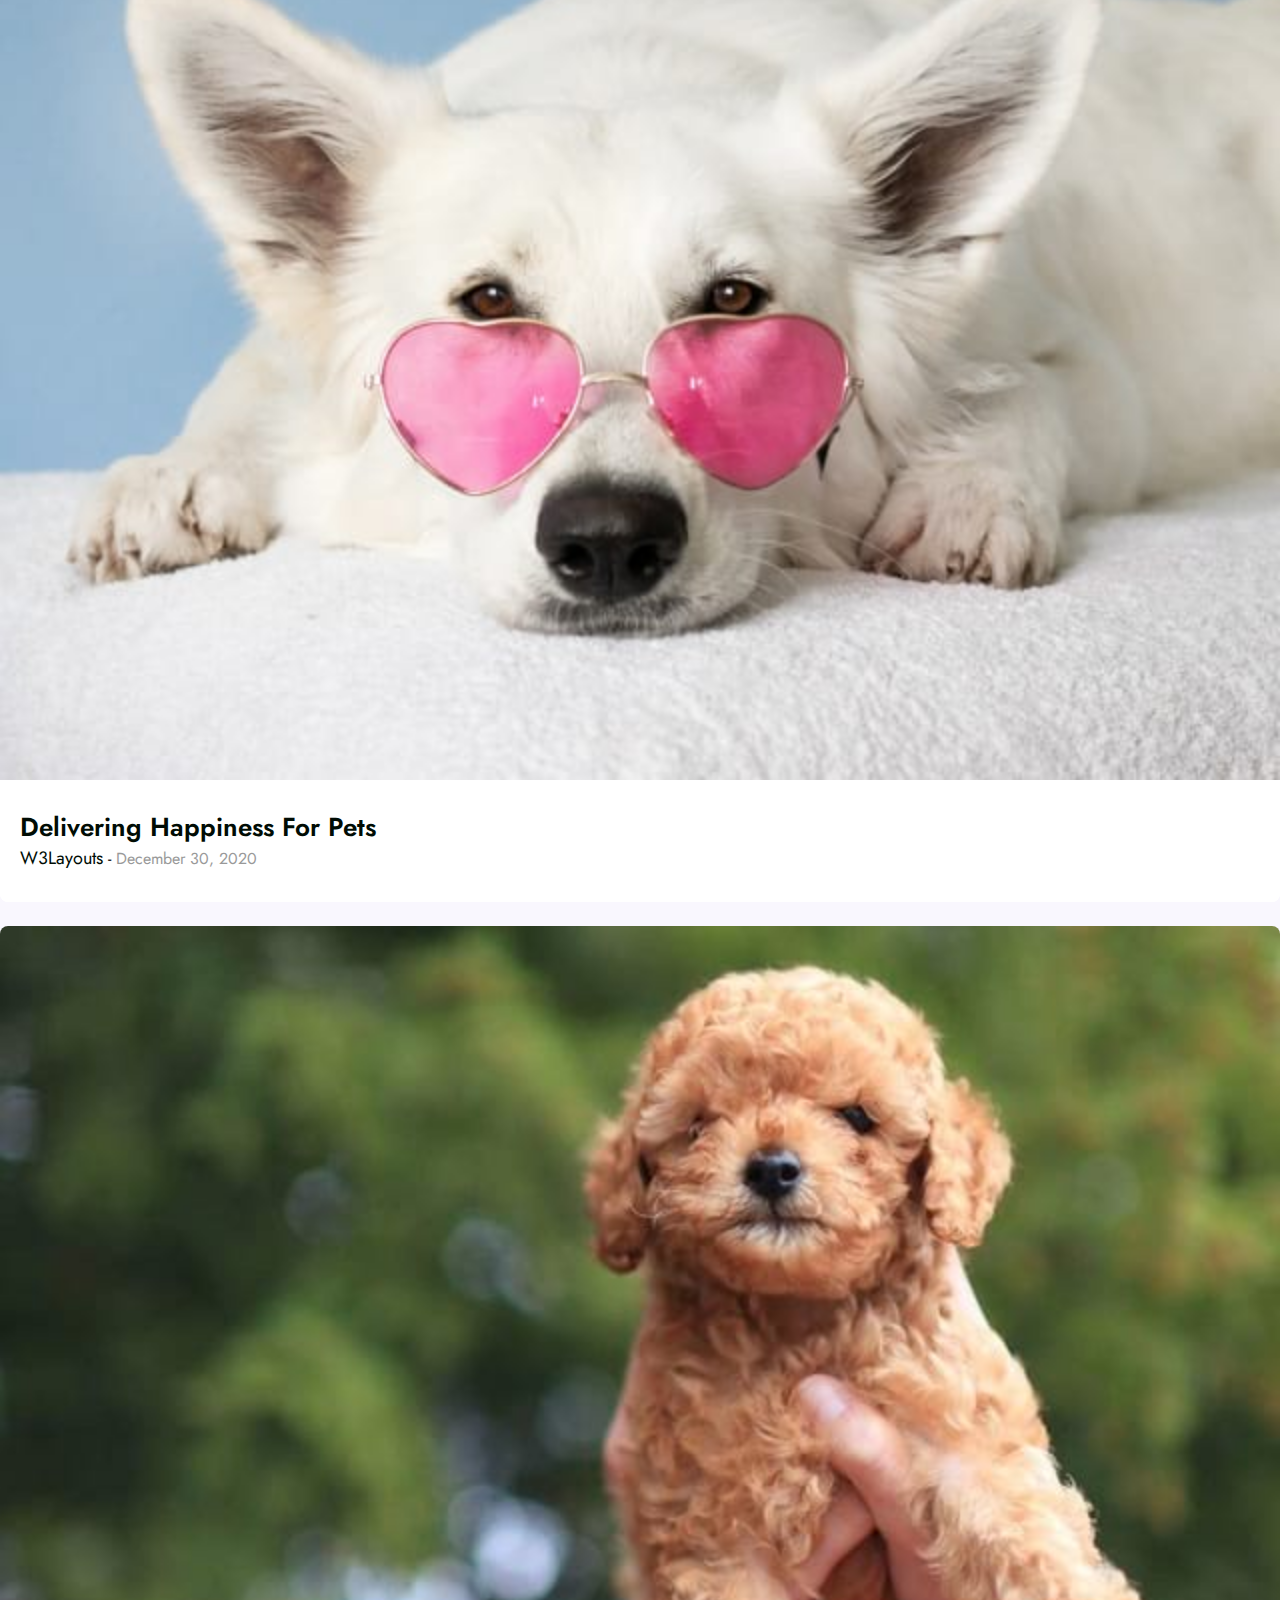
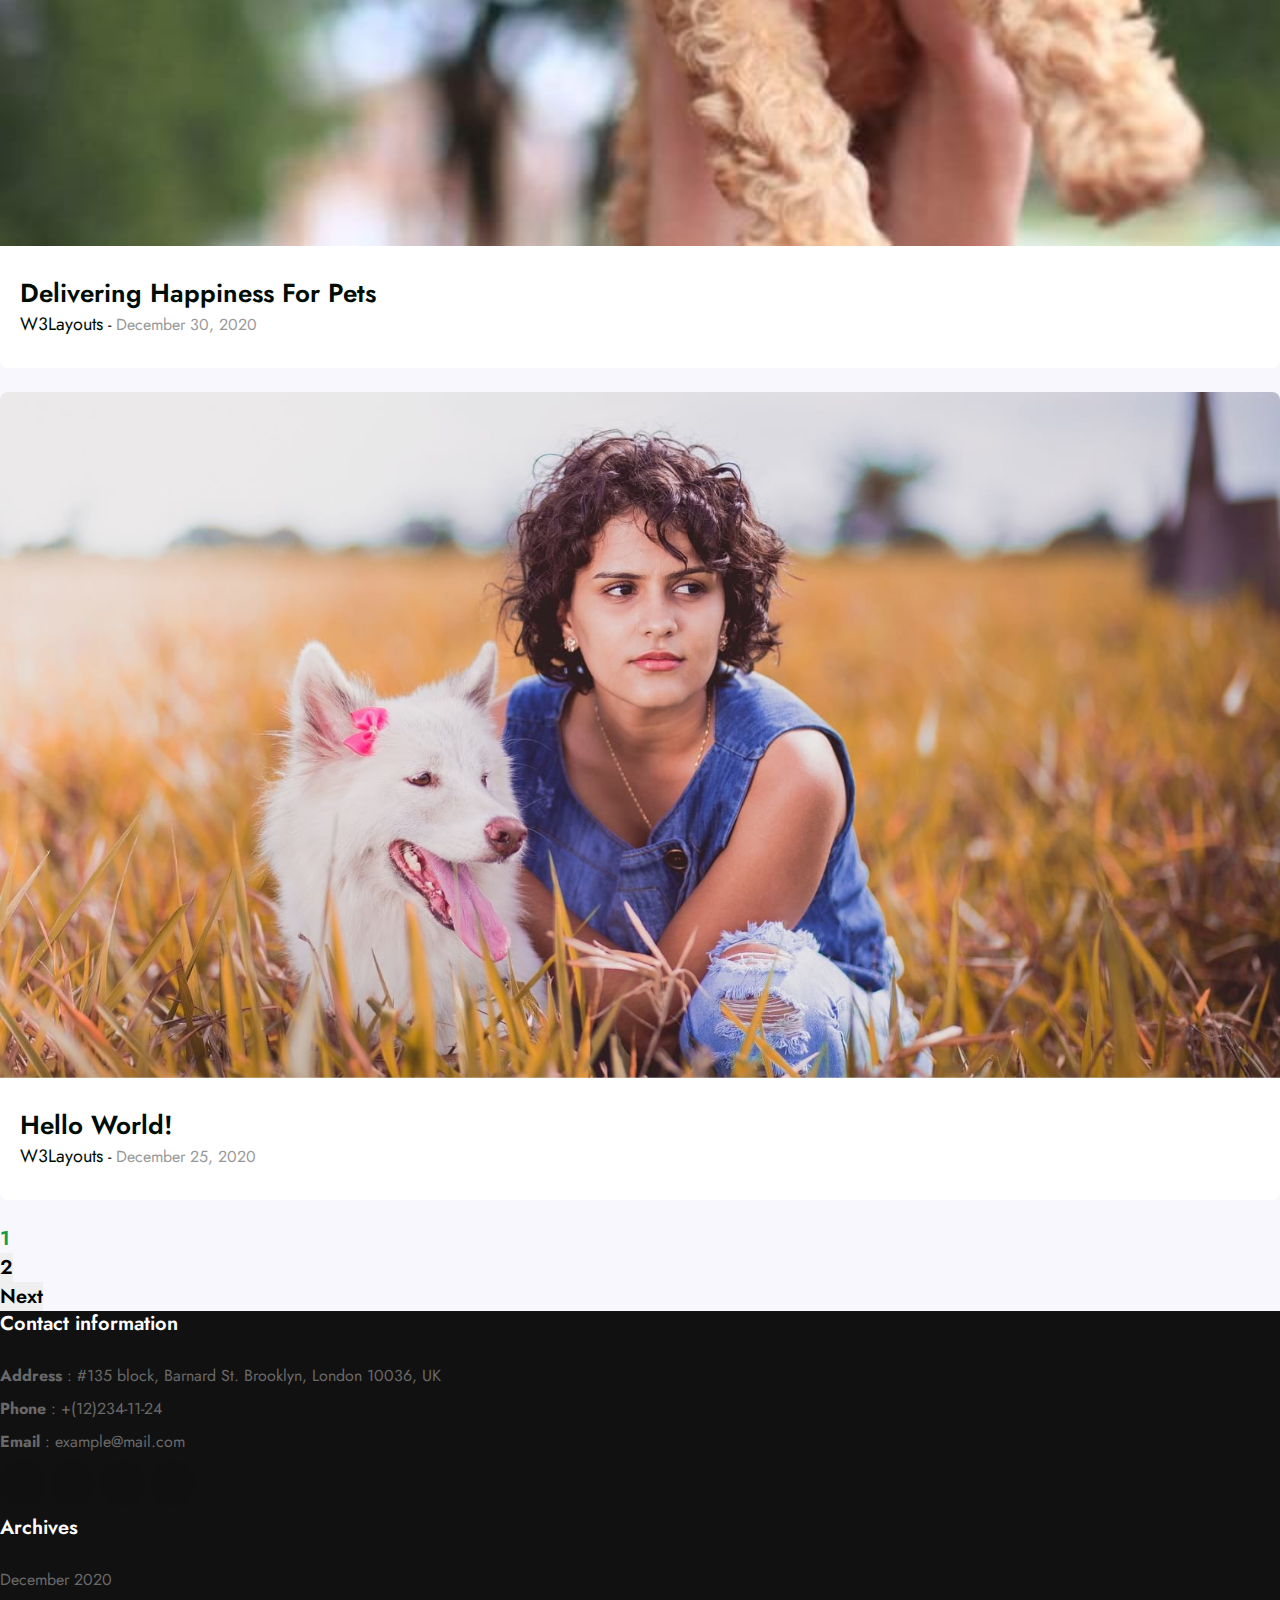
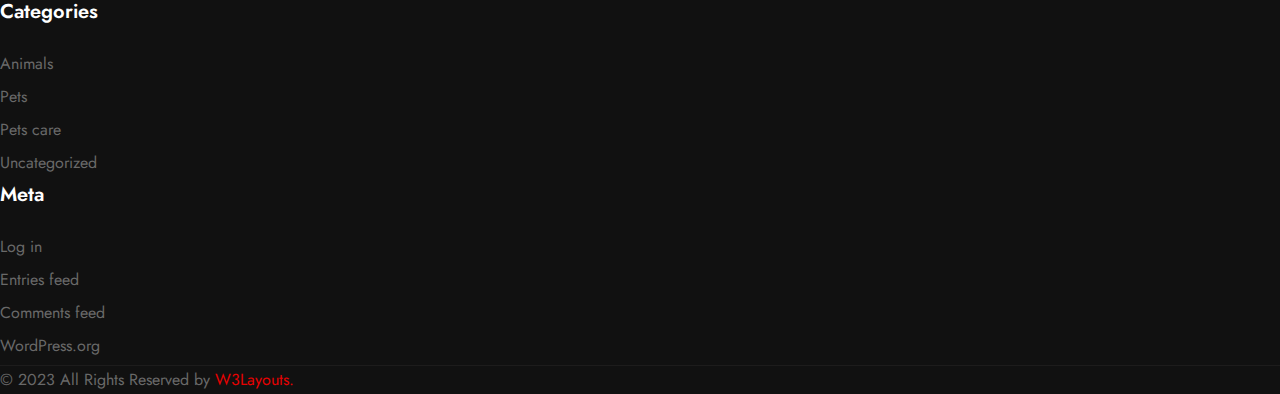
<file: BlogPost/blog.html>
<!DOCTYPE html>
<html lang="en">
  <head>
    <title>Blog Posts – Poochcare Animals and pets</title>
    <!-- Required meta tags -->
    <meta charset="utf-8" />
    <meta
      name="viewport"
      content="width=device-width, initial-scale=1, shrink-to-fit=no"
    />

    <!-- Bootstrap CSS v5.2.1 -->
    <link
      href="https://cdn.jsdelivr.net/npm/bootstrap@5.3.2/dist/css/bootstrap.min.css"
      rel="stylesheet"
      integrity="sha384-T3c6CoIi6uLrA9TneNEoa7RxnatzjcDSCmG1MXxSR1GAsXEV/Dwwykc2MPK8M2HN"
      crossorigin="anonymous"
    />
    <!-- fontawesome  -->
    <link
      rel="stylesheet"
      href="https://cdnjs.cloudflare.com/ajax/libs/font-awesome/6.5.1/css/all.min.css"
      integrity="sha512-DTOQO9RWCH3ppGqcWaEA1BIZOC6xxalwEsw9c2QQeAIftl+Vegovlnee1c9QX4TctnWMn13TZye+giMm8e2LwA=="
      crossorigin="anonymous"
      referrerpolicy="no-referrer"
    />
    <!-- css  -->
    <link rel="stylesheet" href="./blog.css" />
  </head>
  <body>
    <!-- header  -->
    <header
      class="header position-fixed bg-body-tertiary top-0 start-0 end-0 z-3"
    >
      <div class="container">
        <nav class="navbar navbar-expand-lg justify-content-between">
          <div class="container-fluid">
            <h1>
              <a class="navbar-brand" href="./../index.html">Pooch Care</a>
            </h1>
            <button
              class="navbar-toggler"
              type="button"
              data-bs-toggle="collapse"
              data-bs-target="#navbarNavDropdown"
              aria-controls="navbarNavDropdown"
              aria-expanded="false"
              aria-label="Toggle navigation"
            >
              <i class="fa-solid fa-bars"></i>
            </button>
            <div
              class="collapse navbar-collapse justify-content-around"
              id="navbarNavDropdown"
            >
              <ul class="navbar-nav ms-auto">
                <li class="nav-item">
                  <a
                    class="nav-link"
                    aria-current="page"
                    href="./../index.html"
                    >Home</a
                  >
                </li>
                <li class="nav-item">
                  <a class="nav-link" href="./../About/About.html">About</a>
                </li>
                <li class="nav-item">
                  <a class="nav-link" href="./../Service/service.html"
                    >Services</a
                  >
                </li>
                <li class="nav-item">
                  <a class="nav-link " href="./gallery.html">Galllery</a>
                </li>
                <li class="nav-item dropdown">
                  <a
                    class="nav-link dropdown-toggle active"
                    href="#"
                    role="button"
                    data-bs-toggle="dropdown"
                    aria-expanded="false"
                  >
                    Pages
                  </a>
                  <ul class="dropdown-menu">
                    <li><a class="dropdown-item" href="#">Blog Posts</a></li>
                    <li><a class="dropdown-item" href="#">Landing Page</a></li>
                  </ul>
                </li>
                <li class="nav-item">
                  <a class="nav-link" href="./../Contact/Contact.html">Contact</a>
                </li>
              </ul>
              <ul class="navbar-nav search-right mt-lg-0 mt-2">
                <li class="nav-item" title="Search">
                  <a href="#" class="btn-search"
                    ><i class="fa-solid fa-magnifying-glass"></i
                  ></a>
                </li>
              </ul>
            </div>
            <div class="theme-switch">
              <a href="#" class="toggle-container">
                <i id="toggle-icon" class="fa-regular fa-moon"></i>
              </a>
            </div>
          </div>
        </nav>
      </div>
    </header>
    <!-- banner  -->
    <section class="banner">
      <div class="container py-2">
        <div class="banner_content py-sm-5 py-4 text-center">
          <h2 class="sub_title">Blog</h2>
          <ul class="mt-2">
            <a href="./../index.html">Home</a>
          </ul>
        </div>
      </div>
    </section>
    <!-- blog  -->
    <section class="blog">
      <div class="container">
        <div class="blog_title text-center mx-auto py-5">
          <h6 class="sub_title">Blog posts</h6>
          <h3 class="second_title">
            Highest Quality Care For Pets You'll Love
          </h3>
        </div>
        <div class="tab-content" id="pills-tabContent">
          <div
            class="tab-pane fade show active"
            id="pills-home"
            role="tabpanel"
            aria-labelledby="pills-home-tab"
            tabindex="0"
          >
            <div class="row">
              <div class="col-lg-4 col-md-6 mb-4">
                <article class="blog_item">
                  <div class="card">
                    <div class="card_header p-0 position-relative">
                      <a href="#">
                        <img src="./../image/about1.jpg" alt="" />
                      </a>
                    </div>
                    <div class="card_body">
                      <a href="#">Delivering happiness for Pets</a>
                      <div
                        class="card_body_bottom align-items-center mt-3 mb-1"
                      >
                        <a href="#">W3Layouts</a>
                        -
                        <span> December 30, 2020 </span>
                      </div>
                    </div>
                  </div>
                </article>
              </div>
              <div class="col-lg-4 col-md-6 mb-4">
                <article class="blog_item">
                  <div class="card">
                    <div class="card_header p-0 position-relative">
                      <a href="#">
                        <img src="./../image/about.jpg" alt="" />
                      </a>
                    </div>
                    <div class="card_body">
                      <a href="#">Delivering happiness for Pets</a>
                      <div
                        class="card_body_bottom align-items-center mt-3 mb-1"
                      >
                        <a href="#">W3Layouts</a>
                        -
                        <span> December 30, 2020 </span>
                      </div>
                    </div>
                  </div>
                </article>
              </div>
              <div class="col-lg-4 col-md-6 mb-4">
                <article class="blog_item">
                  <div class="card">
                    <div class="card_header p-0 position-relative">
                      <a href="#">
                        <img src="./../image/about2.jpg" alt="" />
                      </a>
                    </div>
                    <div class="card_body">
                      <a href="#">Delivering happiness for Pets</a>
                      <div
                        class="card_body_bottom align-items-center mt-3 mb-1"
                      >
                        <a href="#">W3Layouts</a>
                        -
                        <span> December 30, 2020 </span>
                      </div>
                    </div>
                  </div>
                </article>
              </div>
              <div class="col-lg-4 col-md-6 mb-4">
                <article class="blog_item">
                  <div class="card">
                    <div class="card_header p-0 position-relative">
                      <a href="#">
                        <img src="./../image/about3.jpg" alt="" />
                      </a>
                    </div>
                    <div class="card_body">
                      <a href="#">Delivering happiness for Pets</a>
                      <div
                        class="card_body_bottom align-items-center mt-3 mb-1"
                      >
                        <a href="#">W3Layouts</a>
                        -
                        <span> December 30, 2020 </span>
                      </div>
                    </div>
                  </div>
                </article>
              </div>
              <div class="col-lg-4 col-md-6 mb-4">
                <article class="blog_item">
                  <div class="card">
                    <div class="card_header p-0 position-relative">
                      <a href="#">
                        <img src="./../image/product1.jpg" alt="" />
                      </a>
                    </div>
                    <div class="card_body">
                      <a href="#">Delivering happiness for Pets</a>
                      <div
                        class="card_body_bottom align-items-center mt-3 mb-1"
                      >
                        <a href="#">W3Layouts</a>
                        -
                        <span> December 30, 2020 </span>
                      </div>
                    </div>
                  </div>
                </article>
              </div>
              <div class="col-lg-4 col-md-6 mb-4">
                <article class="blog_item">
                  <div class="card">
                    <div class="card_header p-0 position-relative">
                      <a href="#">
                        <img src="./../image/product2.jpg" alt="" />
                      </a>
                    </div>
                    <div class="card_body">
                      <a href="#">Delivering happiness for Pets</a>
                      <div
                        class="card_body_bottom align-items-center mt-3 mb-1"
                      >
                        <a href="#">W3Layouts</a>
                        -
                        <span> December 30, 2020 </span>
                      </div>
                    </div>
                  </div>
                </article>
              </div>
              <div class="col-lg-4 col-md-6 mb-4">
                <article class="blog_item">
                  <div class="card">
                    <div class="card_header p-0 position-relative">
                      <a href="#">
                        <img src="./../image/product.jpg" alt="" />
                      </a>
                    </div>
                    <div class="card_body">
                      <a href="#">Delivering happiness for Pets</a>
                      <div
                        class="card_body_bottom align-items-center mt-3 mb-1"
                      >
                        <a href="#">W3Layouts</a>
                        -
                        <span> December 30, 2020 </span>
                      </div>
                    </div>
                  </div>
                </article>
              </div>
              <div class="col-lg-4 col-md-6 mb-4">
                <article class="blog_item">
                  <div class="card">
                    <div class="card_header p-0 position-relative">
                      <a href="#">
                        <img src="./../image/product3.jpg" alt="" />
                      </a>
                    </div>
                    <div class="card_body">
                      <a href="#">Delivering happiness for Pets</a>
                      <div
                        class="card_body_bottom align-items-center mt-3 mb-1"
                      >
                        <a href="#">W3Layouts</a>
                        -
                        <span> December 30, 2020 </span>
                      </div>
                    </div>
                  </div>
                </article>
              </div>
              <div class="col-lg-4 col-md-6 mb-4">
                <article class="blog_item">
                  <div class="card">
                    <div class="card_header p-0 position-relative">
                      <a href="#">
                        <img src="./../image/product4.jpg" alt="" />
                      </a>
                    </div>
                    <div class="card_body">
                      <a href="#">Delivering happiness for Pets</a>
                      <div
                        class="card_body_bottom align-items-center mt-3 mb-1"
                      >
                        <a href="#">W3Layouts</a>
                        -
                        <span> December 30, 2020 </span>
                      </div>
                    </div>
                  </div>
                </article>
              </div>
            </div>
          </div>
          <div
            class="tab-pane fade"
            id="pills-profile"
            role="tabpanel"
            aria-labelledby="pills-profile-tab"
            tabindex="0"
          >
            <div class="col-lg-4 col-md-6 mb-4">
              <article class="blog_item">
                <div class="card">
                  <div class="card_header p-0 position-relative">
                    <a href="#">
                      <img src="./../image/banner2.jpg" alt="" />
                    </a>
                  </div>
                  <div class="card_body">
                    <a href="#">Hello World!</a>
                    <div class="card_body_bottom align-items-center mt-3 mb-1">
                      <a href="#">W3Layouts</a>
                      -
                      <span> December 25, 2020 </span>
                    </div>
                  </div>
                </div>
              </article>
            </div>
          </div>
        </div>
        <div class="blog_pagination mt-2 py-3">
          <ul
            class="nav nav-pills mb-3 justify-content-start"
            id="pills-tab"
            role="tablist"
          >
            <li class="nav-item" role="presentation">
              <button
                class="nav-link border border-dark me-2 text-dark active"
                id="pills-home-tab"
                data-bs-toggle="pill"
                data-bs-target="#pills-home"
                type="button"
                role="tab"
                aria-controls="pills-home"
                aria-selected="true"
              >
                1
              </button>
            </li>
            <li class="nav-item" role="presentation">
              <button
                class="nav-link border border-dark me-2 text-dark"
                id="pills-profile-tab"
                data-bs-toggle="pill"
                data-bs-target="#pills-profile"
                type="button"
                role="tab"
                aria-controls="pills-profile"
                aria-selected="false"
              >
                2
              </button>
            </li>
            <li class="nav-item" role="presentation">
              <button
                class="nav-link border border-dark me-2 text-dark"
                id="pills-profile-tab"
                data-bs-toggle="pill"
                data-bs-target="#pills-profile"
                type="button"
                role="tab"
                aria-controls="pills-profile"
                aria-selected="false"
              >
                Next
              </button>
            </li>
          </ul>
        </div>
      </div>
    </section>
    <!-- footer  -->
    <footer class="footer">
      <div class="footer_layout">
        <div class="container py-lg-3">
          <div class="footer_top row">
            <div class="col-lg-6 col-md-5 mt-5 footer_list">
              <h6 class="footer_title">Contact information</h6>
              <ul>
                <li>
                  <p>
                    <strong>Address</strong>
                    : #135 block, Barnard St. Brooklyn, London 10036, UK
                  </p>
                </li>
                <li>
                  <p>
                    <strong>Phone</strong> :
                    <a href="tel:+(12)234-11-24">+(12)234-11-24</a>
                  </p>
                </li>
                <li>
                  <p>
                    <strong>Email</strong> :
                    <a href="mailto:example@mail.com">example@mail.com</a>
                  </p>
                </li>
              </ul>
              <div class="footer_social mt-3">
                <ul class="social_icons">
                  <li class="facebook ms-0">
                    <a href="#"><i class="fa-brands fa-facebook-f"></i></a>
                  </li>
                  <li class="twitter">
                    <a href="#"><i class="fa-brands fa-twitter"></i></a>
                  </li>
                  <li class="dribbble">
                    <a href="#"><i class="fa-brands fa-dribbble"></i></a>
                  </li>
                  <li class="google me-0">
                    <a href="#"><i class="fa-brands fa-google"></i></a>
                  </li>
                </ul>
              </div>
            </div>
            <div class="col-lg-6 col-md-7">
              <div class="row">
                <div class="col-lg-4 col-6 mt-5 footer_list">
                  <div class="archive">
                    <h6 class="footer_title">Archives</h6>
                    <ul>
                      <li>
                        <a href="#">December 2020</a>
                      </li>
                    </ul>
                  </div>
                </div>
                <div class="col-lg-4 col-6 mt-5 footer_list">
                  <div class="categories">
                    <h6 class="footer_title">Categories</h6>
                    <ul>
                      <li>
                        <a href="#">Animals</a>
                      </li>
                      <li>
                        <a href="#">Pets</a>
                      </li>
                      <li>
                        <a href="#">Pets care</a>
                      </li>
                      <li>
                        <a href="#">Uncategorized</a>
                      </li>
                    </ul>
                  </div>
                </div>
                <div class="col-lg-4 mt-5 footer_list">
                  <div class="meta">
                    <h6 class="footer_title">Meta</h6>
                    <ul>
                      <li>
                        <a href="#">Log in</a>
                      </li>
                      <li>
                        <a href="#">Entries feed</a>
                      </li>
                      <li>
                        <a href="#">Comments feed</a>
                      </li>
                      <li>
                        <a href="#">WordPress.org</a>
                      </li>
                    </ul>
                  </div>
                </div>
              </div>
            </div>
          </div>
        </div>
        <div class="footer_bottom py-lg-4 py-4 mt-5">
          <div class="container">
            <p class="copyright text-center">
              © 2023 All Rights Reserved by
              <a href="https://w3layouts.com/">W3Layouts.</a>
            </p>
          </div>
        </div>
      </div>
    </footer>
    <!-- back to top  -->
    <a href="#" class="cd-top text-replace js-cd-top back_to_top"
      ><i class="fa-solid fa-chevron-up"></i
    ></a>
    <!-- Bootstrap JavaScript Libraries -->
    <script
      src="https://cdn.jsdelivr.net/npm/@popperjs/core@2.11.8/dist/umd/popper.min.js"
      integrity="sha384-I7E8VVD/ismYTF4hNIPjVp/Zjvgyol6VFvRkX/vR+Vc4jQkC+hVqc2pM8ODewa9r"
      crossorigin="anonymous"
    ></script>

    <script
      src="https://cdn.jsdelivr.net/npm/bootstrap@5.3.2/dist/js/bootstrap.min.js"
      integrity="sha384-BBtl+eGJRgqQAUMxJ7pMwbEyER4l1g+O15P+16Ep7Q9Q+zqX6gSbd85u4mG4QzX+"
      crossorigin="anonymous"
    ></script>
    <!-- back to top js  -->
    <script src="../JS/back-to-top-master/assets/js/main.js"></script>
    <script src="../JS/back-to-top-master/assets/js/util.js"></script>
    <script>
      document.addEventListener("DOMContentLoaded", function () {
        const toggleIcon = document.getElementById("toggle-icon");

        toggleIcon.addEventListener("click", function () {
          toggleIcon.classList.toggle("fa-moon");
          toggleIcon.classList.toggle("fa-sun");
        });
      });
    </script>
  </body>
</html>
</file>
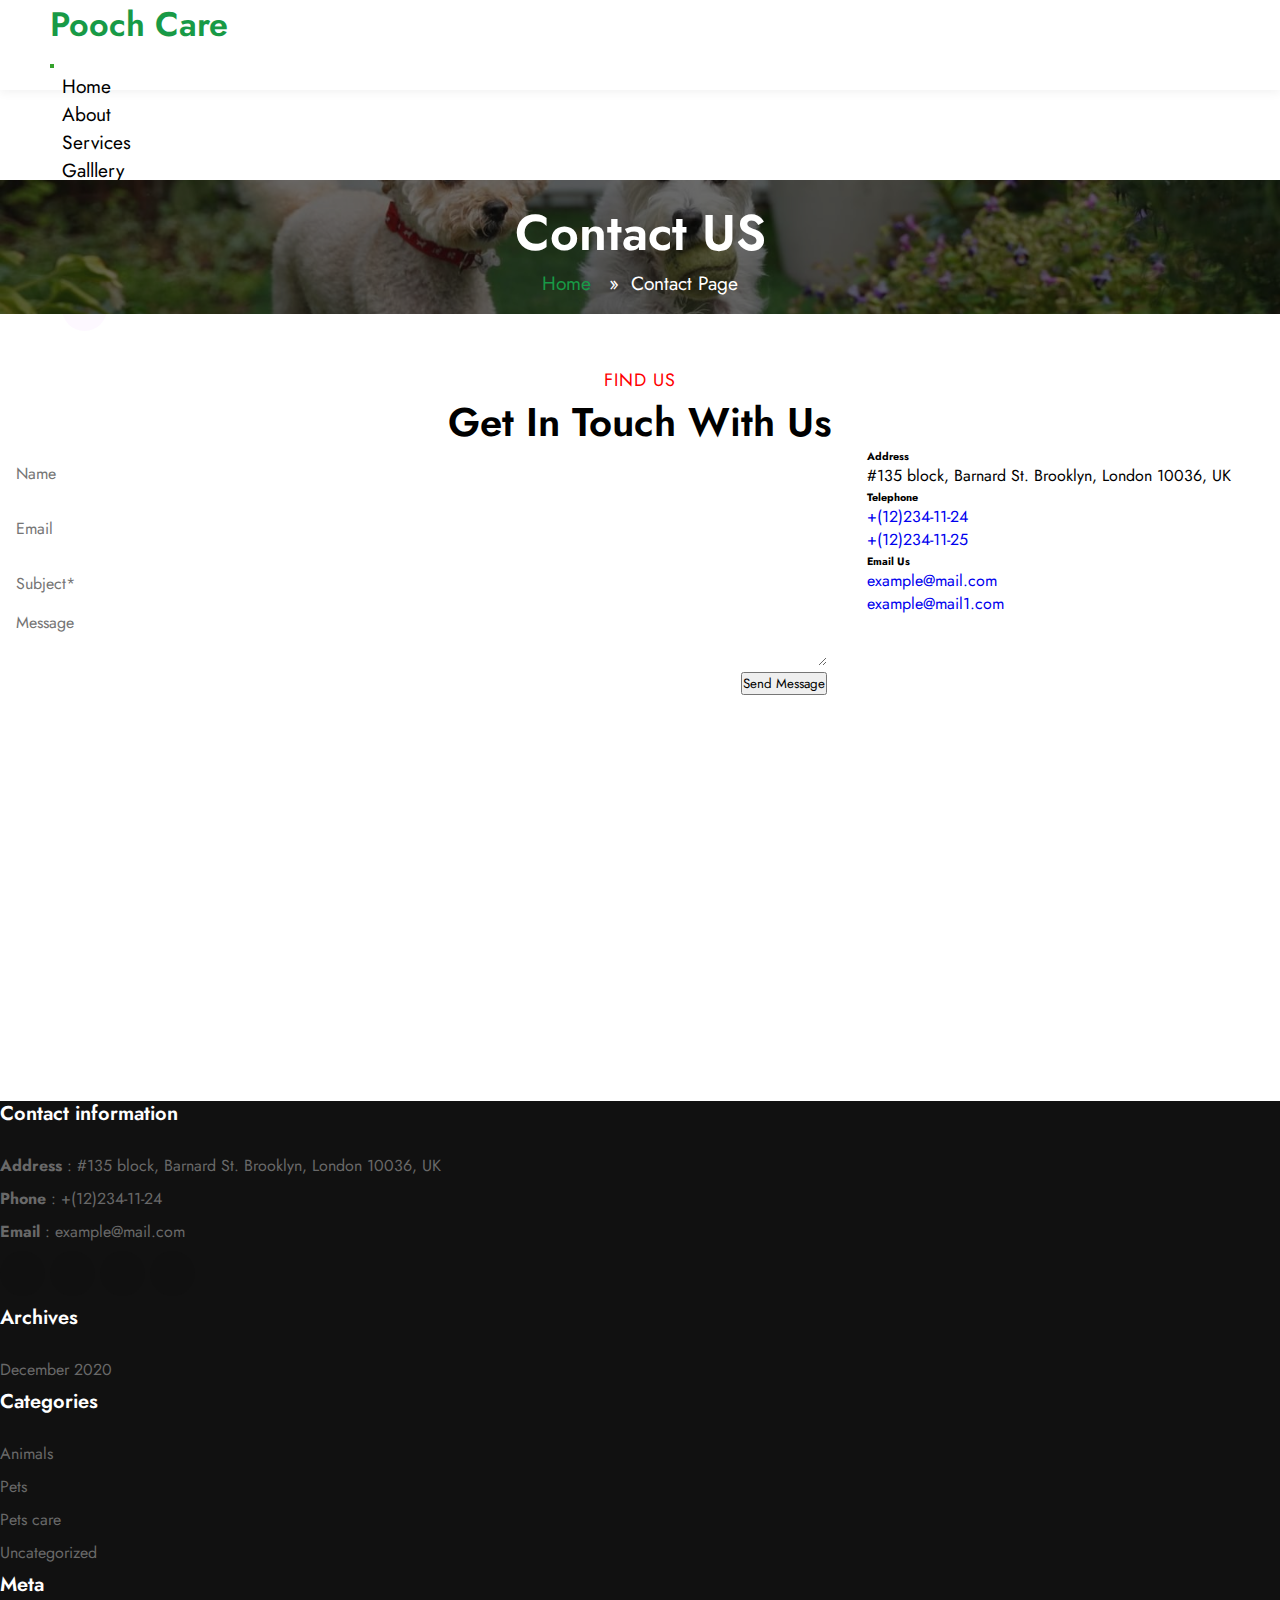
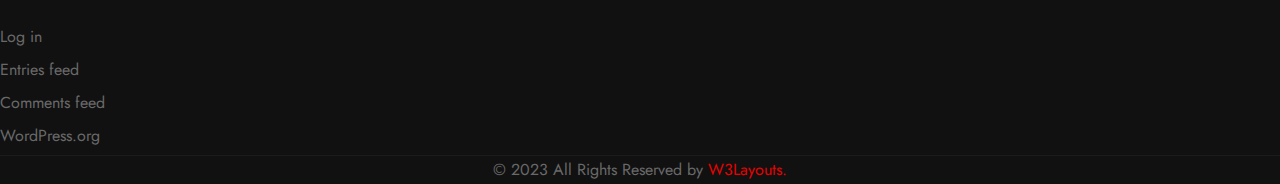
<file: Contact/Contact.html>
<!DOCTYPE html>
<html lang="en">
  <head>
    <title>Contact page - Poochcare Animals and pets</title>
    <!-- Required meta tags -->
    <meta charset="utf-8" />
    <meta
      name="viewport"
      content="width=device-width, initial-scale=1, shrink-to-fit=no"
    />
    <link rel="shortcut icon" href="../image/logo.png" type="image/x-icon" />

    <!-- Bootstrap CSS v5.2.1 -->
    <link
      href="https://cdn.jsdelivr.net/npm/bootstrap@5.3.2/dist/css/bootstrap.min.css"
      rel="stylesheet"
      integrity="sha384-T3c6CoIi6uLrA9TneNEoa7RxnatzjcDSCmG1MXxSR1GAsXEV/Dwwykc2MPK8M2HN"
      crossorigin="anonymous"
    />
    <!-- fontawesome  -->
    <link
      rel="stylesheet"
      href="https://cdnjs.cloudflare.com/ajax/libs/font-awesome/6.5.1/css/all.min.css"
      integrity="sha512-DTOQO9RWCH3ppGqcWaEA1BIZOC6xxalwEsw9c2QQeAIftl+Vegovlnee1c9QX4TctnWMn13TZye+giMm8e2LwA=="
      crossorigin="anonymous"
      referrerpolicy="no-referrer"
    />
    <!-- css  -->
    <link rel="stylesheet" href="./Contact.css" />
  </head>
  <body>
    <!-- header  -->
    <header
      class="header position-fixed bg-body-tertiary top-0 start-0 end-0 z-3"
    >
      <div class="container">
        <nav class="navbar navbar-expand-lg justify-content-between">
          <div class="container-fluid">
            <h1>
              <a class="navbar-brand" href="./../index.html">Pooch Care</a>
            </h1>
            <button
              class="navbar-toggler"
              type="button"
              data-bs-toggle="collapse"
              data-bs-target="#navbarNavDropdown"
              aria-controls="navbarNavDropdown"
              aria-expanded="false"
              aria-label="Toggle navigation"
            >
              <i class="fa-solid fa-bars"></i>
            </button>
            <div
              class="collapse navbar-collapse justify-content-around"
              id="navbarNavDropdown"
            >
              <ul class="navbar-nav ms-auto">
                <li class="nav-item">
                  <a
                    class="nav-link"
                    aria-current="page"
                    href="./../index.html"
                    >Home</a
                  >
                </li>
                <li class="nav-item">
                  <a class="nav-link" href="./../About/About.html">About</a>
                </li>
                <li class="nav-item">
                  <a class="nav-link" href="../Service/service.html"
                    >Services</a
                  >
                </li>
                <li class="nav-item">
                  <a class="nav-link" href="./../Gallery/gallery.html"
                    >Galllery</a
                  >
                </li>
                <li class="nav-item dropdown">
                  <a
                    class="nav-link dropdown-toggle"
                    href="#"
                    role="button"
                    data-bs-toggle="dropdown"
                    aria-expanded="false"
                  >
                    Pages
                  </a>
                  <ul class="dropdown-menu">
                    <li><a class="dropdown-item" href="#">Blog Posts</a></li>
                    <li><a class="dropdown-item" href="#">Landing Page</a></li>
                  </ul>
                </li>
                <li class="nav-item">
                  <a class="nav-link active" href="./Contact.html">Contact</a>
                </li>
              </ul>
              <ul class="navbar-nav search-right mt-lg-0 mt-2">
                <li class="nav-item" title="Search">
                  <a href="#" class="btn-search"
                    ><i class="fa-solid fa-magnifying-glass"></i
                  ></a>
                </li>
              </ul>
            </div>
            <div class="theme-switch">
              <a href="#" class="toggle-container">
                <i id="toggle-icon" class="fa-regular fa-moon"></i>
              </a>
            </div>
          </div>
        </nav>
      </div>
    </header>
    <!-- banner  -->
    <section class="banner">
      <div class="container py-2">
        <div class="banner_content py-sm-5 py-4 text-center">
          <h2 class="sub_title">Contact US</h2>
          <ul class="mt-2">
            <a href="./../index.html">Home</a>
            &nbsp;&nbsp;»&nbsp;&nbsp;Contact page
          </ul>
        </div>
      </div>
    </section>
    <section></section>
    <!-- find us  -->
    <section class="w3l-contact-1 pt-5" id="contact">
      <div class="contacts-9 pt-lg-4">
        <h5 class="sub-title text-center mb-2">Find Us</h5>
        <h3 class="hny-title text-center mb-5">Get in Touch With us</h3>
        <div class="container pb-lg-4 ContactSection">
          <div class="d-grid contact-viewhny">
            <div class="map-content-9 mt-lg-0 mt-md-4 mt-2">
              <form action="" method="post">
                <div class="twice-two">
                  <input
                    type="text"
                    class="form-control"
                    name="w3lName"
                    id="w3lName"
                    placeholder="Name"
                    required=""
                  />
                  <input
                    type="email"
                    class="form-control"
                    name="w3lSender"
                    id="w3lSender"
                    placeholder="Email"
                    required=""
                  />
                </div>
                <div class="twice">
                  <input
                    type="text"
                    class="form-control"
                    name="w3lSubject"
                    id="w3lSubject"
                    placeholder="Subject*"
                    required=""
                  />
                </div>
                <textarea
                  name="w3lMessage"
                  class="form-control"
                  id="w3lMessage"
                  placeholder="Message"
                  required=""
                ></textarea>
                <button type="submit" class="btn btn-style btn-primary mt-4">
                  Send Message
                </button>
              </form>
            </div>
            <div class="cont-detailshnyf mt-lg-0 mt-4">
              <div class="cont-tophny">
                <div class="cont-left text-center">
                  <span class="fa fa-map-marker text-primary"></span>
                </div>
                <div class="cont-right">
                  <h6>Address</h6>
                  <p>#135 block, Barnard St. Brooklyn, London 10036, UK</p>
                </div>
              </div>

              <div class="cont-tophny margin-up">
                <div class="cont-left text-center">
                  <span class="fa fa-phone text-primary"></span>
                </div>
                <div class="cont-right">
                  <h6>Telephone</h6>
                  <p><a href="tel:+(12)234-11-24">+(12)234-11-24</a></p>
                  <p><a href="tel:+(12)234-11-25">+(12)234-11-25</a></p>
                </div>
              </div>

              <div class="cont-tophny margin-up">
                <div class="cont-left text-center">
                  <span class="fa fa-envelope-o text-primary"></span>
                </div>
                <div class="cont-right">
                  <h6>Email Us</h6>
                  <p>
                    <a href="mailto:example@mail.com" class="mail"
                      >example@mail.com</a
                    >
                  </p>
                  <p>
                    <a href="mailto:example@mail1.com" class="mail"
                      >example@mail1.com</a
                    >
                  </p>
                </div>
              </div>
            </div>
          </div>
        </div>

        <section></section>

        <div class="map-iframe mt-5">
          <iframe
            src="https://www.google.com/maps/embed?pb=!1m18!1m12!1m3!1d317718.69319292053!2d-0.3817765050863085!3d51.528307984912544!2m3!1f0!2f0!3f0!3m2!1i1024!2i768!4f13.1!3m3!1m2!1s0x47d8a00baf21de75%3A0x52963a5addd52a99!2sLondon%2C+UK!5e0!3m2!1sen!2spl!4v1562654563739!5m2!1sen!2spl"
            frameborder="0"
            style="border: 0px; pointer-events: none"
            allowfullscreen=""
          ></iframe>
        </div>
      </div>
    </section>
    <section></section>
    <!-- footer  -->
    <footer class="footer">
      <div class="footer_layout">
        <div class="container py-lg-3">
          <div class="footer_top row">
            <div class="col-lg-6 col-md-5 mt-5 footer_list">
              <h6 class="footer_title">Contact information</h6>
              <ul>
                <li>
                  <p>
                    <strong>Address</strong>
                    : #135 block, Barnard St. Brooklyn, London 10036, UK
                  </p>
                </li>
                <li>
                  <p>
                    <strong>Phone</strong> :
                    <a href="tel:+(12)234-11-24">+(12)234-11-24</a>
                  </p>
                </li>
                <li>
                  <p>
                    <strong>Email</strong> :
                    <a href="mailto:example@mail.com">example@mail.com</a>
                  </p>
                </li>
              </ul>
              <div class="footer_social mt-3">
                <ul class="social_icons">
                  <li class="facebook ms-0">
                    <a href="#"><i class="fa-brands fa-facebook-f"></i></a>
                  </li>
                  <li class="twitter">
                    <a href="#"><i class="fa-brands fa-twitter"></i></a>
                  </li>
                  <li class="dribbble">
                    <a href="#"><i class="fa-brands fa-dribbble"></i></a>
                  </li>
                  <li class="google me-0">
                    <a href="#"><i class="fa-brands fa-google"></i></a>
                  </li>
                </ul>
              </div>
            </div>
            <div class="col-lg-6 col-md-7">
              <div class="row">
                <div class="col-lg-4 col-6 mt-5 footer_list">
                  <div class="archive">
                    <h6 class="footer_title">Archives</h6>
                    <ul>
                      <li>
                        <a href="#">December 2020</a>
                      </li>
                    </ul>
                  </div>
                </div>
                <div class="col-lg-4 col-6 mt-5 footer_list">
                  <div class="categories">
                    <h6 class="footer_title">Categories</h6>
                    <ul>
                      <li>
                        <a href="#">Animals</a>
                      </li>
                      <li>
                        <a href="#">Pets</a>
                      </li>
                      <li>
                        <a href="#">Pets care</a>
                      </li>
                      <li>
                        <a href="#">Uncategorized</a>
                      </li>
                    </ul>
                  </div>
                </div>
                <div class="col-lg-4 mt-5 footer_list">
                  <div class="meta">
                    <h6 class="footer_title">Meta</h6>
                    <ul>
                      <li>
                        <a href="#">Log in</a>
                      </li>
                      <li>
                        <a href="#">Entries feed</a>
                      </li>
                      <li>
                        <a href="#">Comments feed</a>
                      </li>
                      <li>
                        <a href="#">WordPress.org</a>
                      </li>
                    </ul>
                  </div>
                </div>
              </div>
            </div>
          </div>
        </div>
        <div class="footer_bottom py-lg-4 py-4 mt-5">
          <div class="container">
            <p class="copyright text-center">
              © 2023 All Rights Reserved by
              <a href="https://w3layouts.com/">W3Layouts.</a>
            </p>
          </div>
        </div>
      </div>
    </footer>
    <!-- back to top  -->
    <a href="#" class="cd-top text-replace js-cd-top back_to_top"
      ><i class="fa-solid fa-chevron-up"></i
    ></a>
    <!-- Bootstrap JavaScript Libraries -->
    <script
      src="https://cdn.jsdelivr.net/npm/@popperjs/core@2.11.8/dist/umd/popper.min.js"
      integrity="sha384-I7E8VVD/ismYTF4hNIPjVp/Zjvgyol6VFvRkX/vR+Vc4jQkC+hVqc2pM8ODewa9r"
      crossorigin="anonymous"
    ></script>

    <script
      src="https://cdn.jsdelivr.net/npm/bootstrap@5.3.2/dist/js/bootstrap.min.js"
      integrity="sha384-BBtl+eGJRgqQAUMxJ7pMwbEyER4l1g+O15P+16Ep7Q9Q+zqX6gSbd85u4mG4QzX+"
      crossorigin="anonymous"
    ></script>
    <!-- back to top js  -->
    <script src="../JS/back-to-top-master/assets/js/main.js"></script>
    <script src="../JS/back-to-top-master/assets/js/util.js"></script>
    <script>
      document.addEventListener("DOMContentLoaded", function () {
        const toggleIcon = document.getElementById("toggle-icon");

        toggleIcon.addEventListener("click", function () {
          toggleIcon.classList.toggle("fa-moon");
          toggleIcon.classList.toggle("fa-sun");
        });
      });
    </script>
  </body>
</html>
</file>
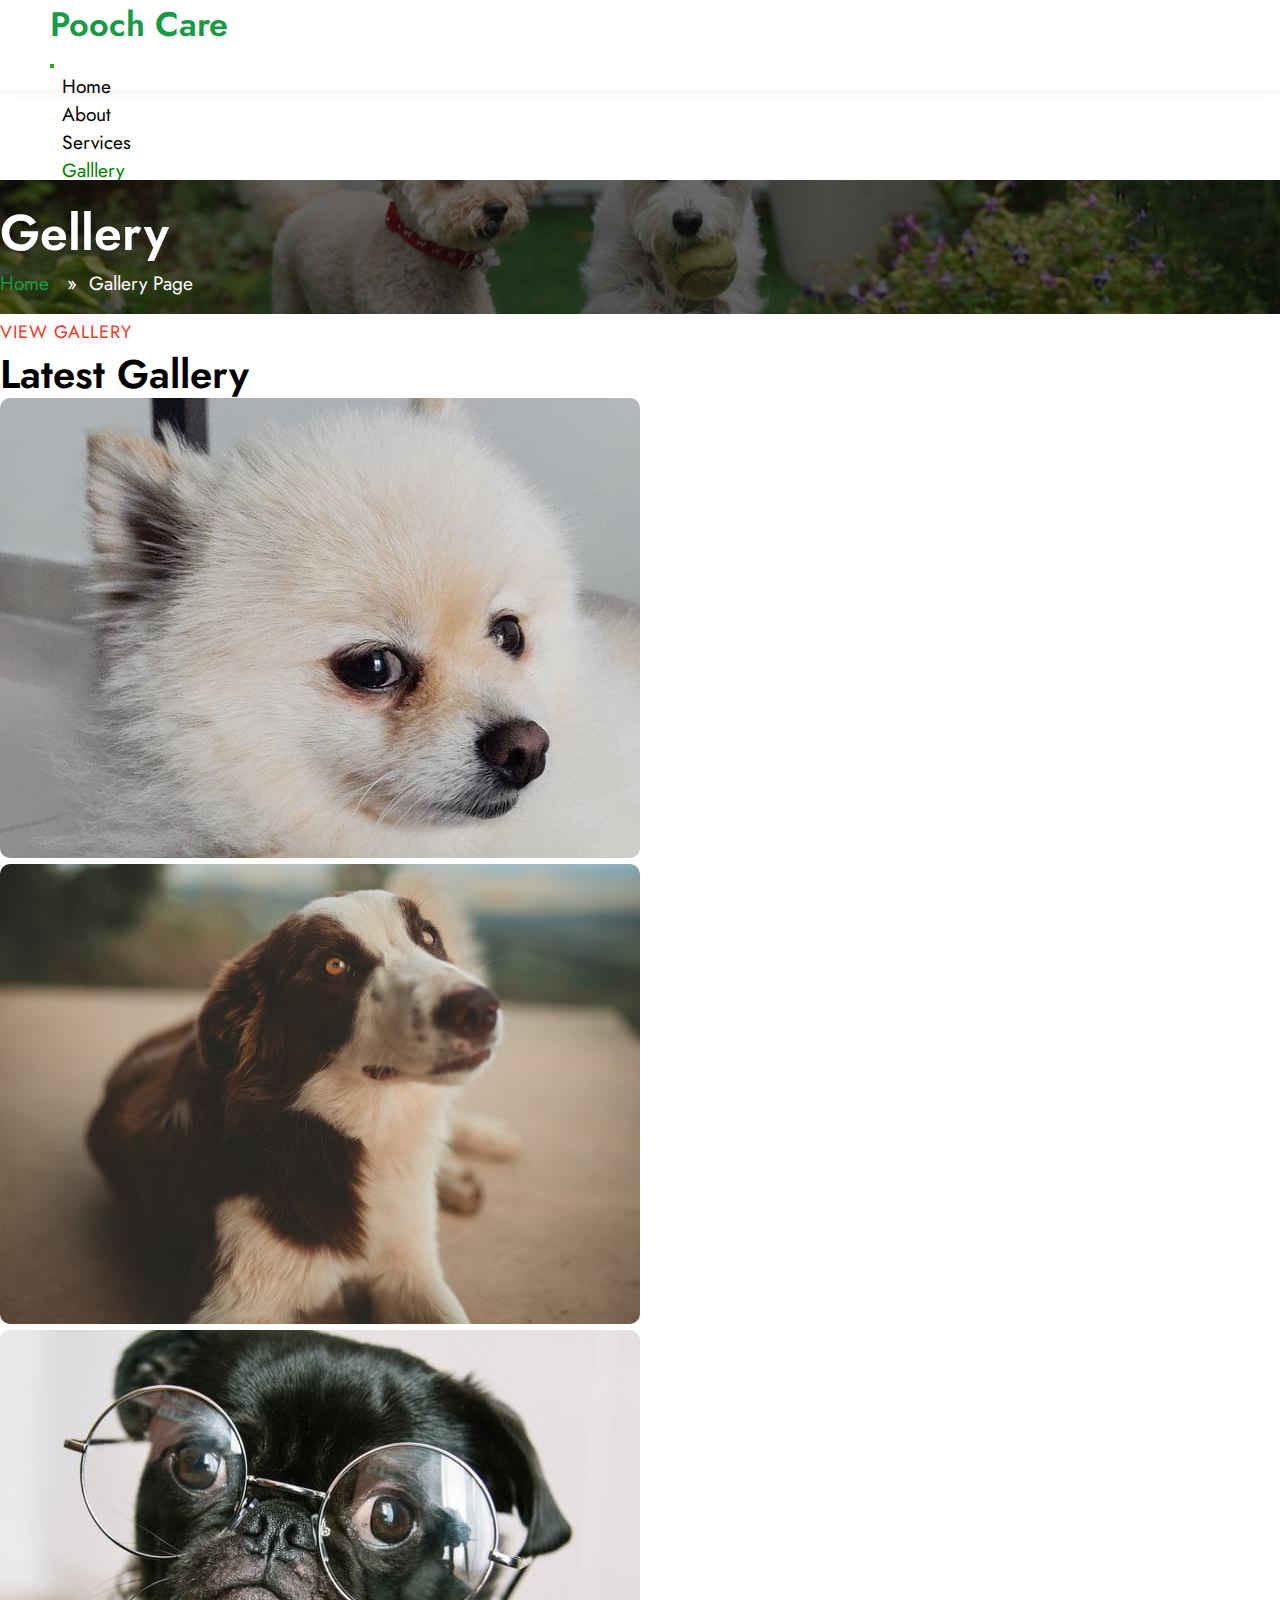
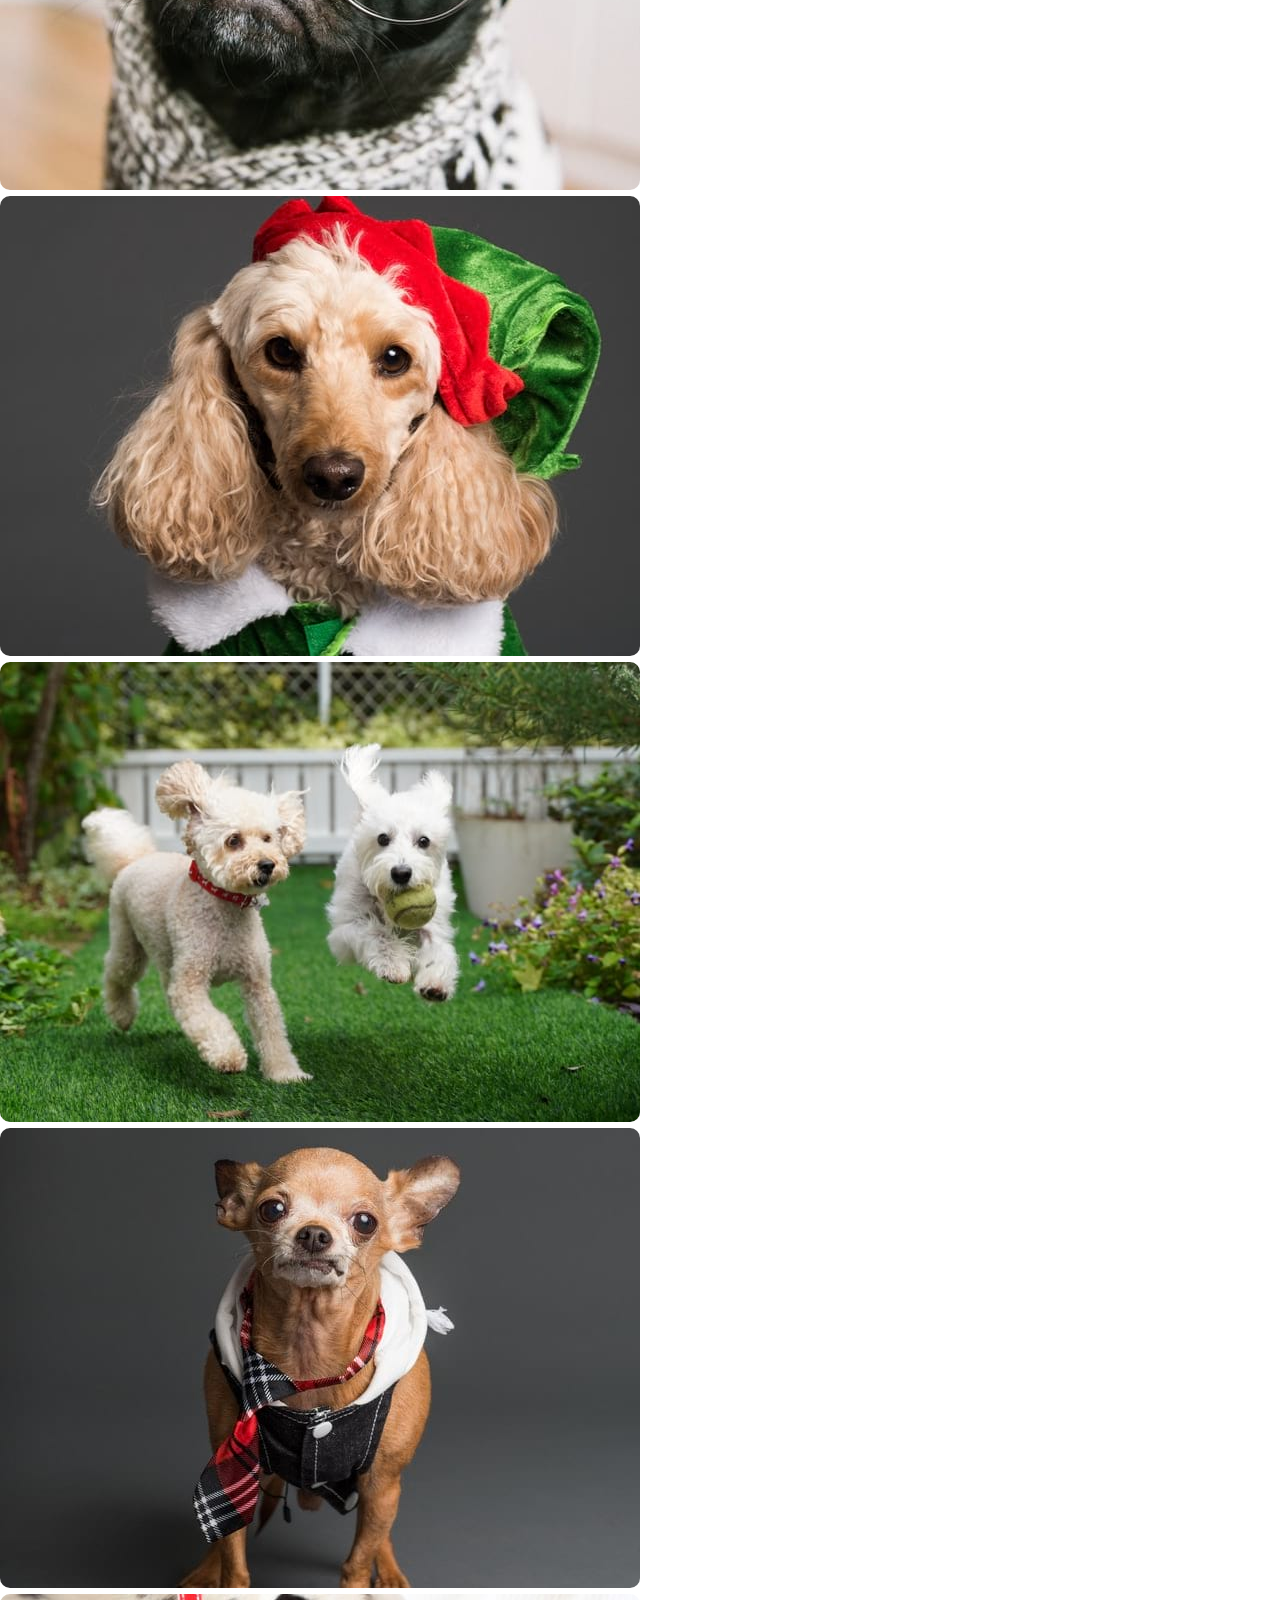
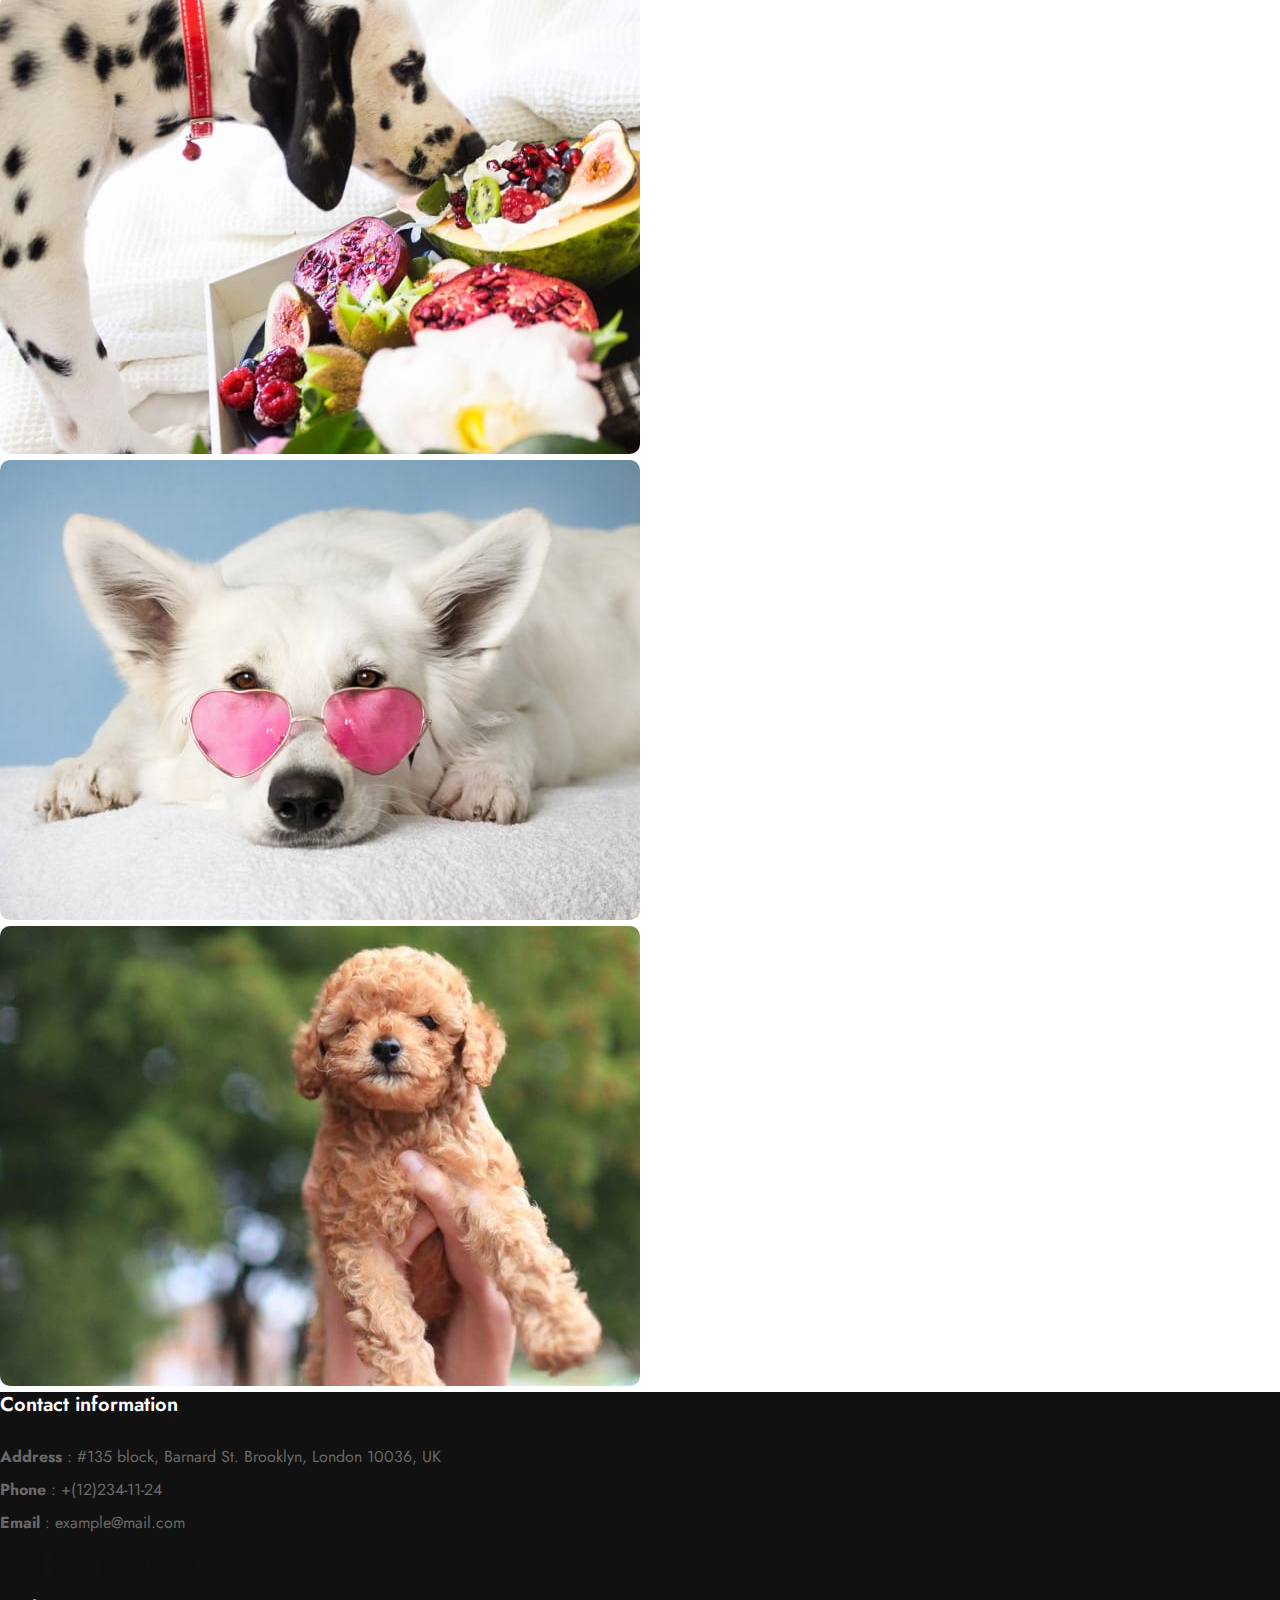
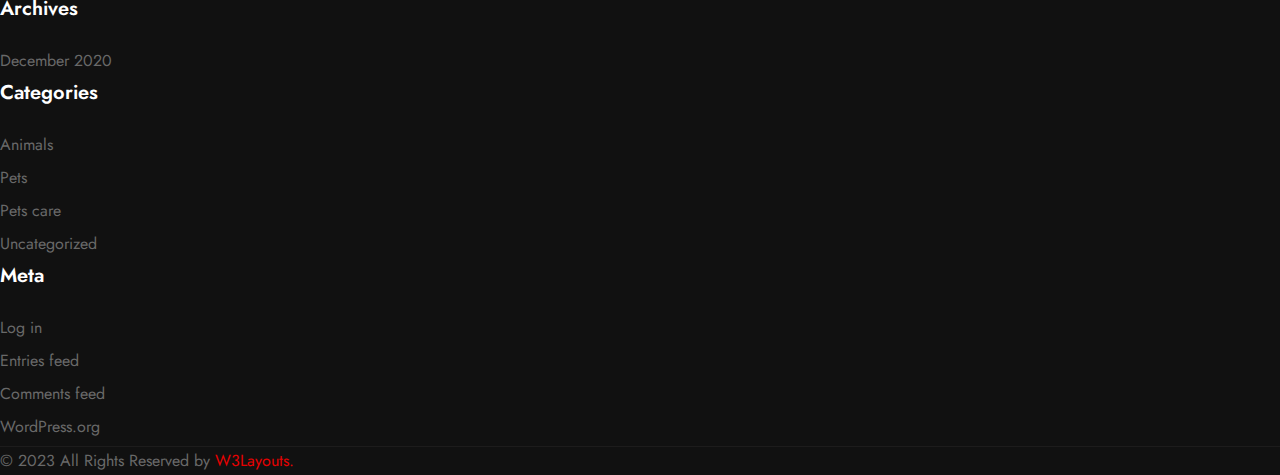
<file: Gallery/gallery.html>
<!DOCTYPE html>
<html lang="en">
  <head>
    <title>Gallery page – Poochcare Animals and pets</title>
    <!-- Required meta tags -->
    <meta charset="utf-8" />
    <meta
      name="viewport"
      content="width=device-width, initial-scale=1, shrink-to-fit=no"
    />
    <link rel="shortcut icon" href="./../image/logo.png" type="image/x-icon" />
    <!-- Bootstrap CSS v5.2.1 -->
    <link
      href="https://cdn.jsdelivr.net/npm/bootstrap@5.3.2/dist/css/bootstrap.min.css"
      rel="stylesheet"
      integrity="sha384-T3c6CoIi6uLrA9TneNEoa7RxnatzjcDSCmG1MXxSR1GAsXEV/Dwwykc2MPK8M2HN"
      crossorigin="anonymous"
    />
    <!-- fontawesome  -->
    <link
      rel="stylesheet"
      href="https://cdnjs.cloudflare.com/ajax/libs/font-awesome/6.5.1/css/all.min.css"
      integrity="sha512-DTOQO9RWCH3ppGqcWaEA1BIZOC6xxalwEsw9c2QQeAIftl+Vegovlnee1c9QX4TctnWMn13TZye+giMm8e2LwA=="
      crossorigin="anonymous"
      referrerpolicy="no-referrer"
    />
    <!-- fancybox css -->
    <link
      rel="stylesheet"
      href="https://cdn.jsdelivr.net/npm/@fancyapps/ui@5.0/dist/fancybox/fancybox.css"
    />
    <!-- css  -->
    <link rel="stylesheet" href="./gallery.css" />
  </head>
  <body>
    <!-- header  -->
    <header
      class="header position-fixed bg-body-tertiary top-0 start-0 end-0 z-3"
    >
      <div class="container">
        <nav class="navbar navbar-expand-lg justify-content-between">
          <div class="container-fluid">
            <h1><a class="navbar-brand" href="./../index.html">Pooch Care</a></h1>
            <button
              class="navbar-toggler"
              type="button"
              data-bs-toggle="collapse"
              data-bs-target="#navbarNavDropdown"
              aria-controls="navbarNavDropdown"
              aria-expanded="false"
              aria-label="Toggle navigation"
            >
              <i class="fa-solid fa-bars"></i>
            </button>
            <div
              class="collapse navbar-collapse justify-content-around"
              id="navbarNavDropdown"
            >
              <ul class="navbar-nav ms-auto">
                <li class="nav-item">
                  <a
                    class="nav-link"
                    aria-current="page"
                    href="./../index.html"
                    >Home</a
                  >
                </li>
                <li class="nav-item">
                  <a class="nav-link" href="./../About/About.html">About</a>
                </li>
                <li class="nav-item">
                  <a class="nav-link" href="./../Service/service.html"
                    >Services</a
                  >
                </li>
                <li class="nav-item">
                  <a class="nav-link active" href="./gallery.html">Galllery</a>
                </li>
                <li class="nav-item dropdown">
                  <a
                    class="nav-link dropdown-toggle"
                    href="#"
                    role="button"
                    data-bs-toggle="dropdown"
                    aria-expanded="false"
                  >
                    Pages
                  </a>
                  <ul class="dropdown-menu">
                    <li><a class="dropdown-item" href="./../BlogPost/blog.html">Blog Posts</a></li>
                    <li><a class="dropdown-item" href="#">Landing Page</a></li>
                  </ul>
                </li>
                <li class="nav-item">
                  <a class="nav-link" href="./../Contact/Contact.html">Contact</a>
                </li>
              </ul>
              <ul class="navbar-nav search-right mt-lg-0 mt-2">
                <li class="nav-item" title="Search">
                  <a href="#" class="btn-search"
                    ><i class="fa-solid fa-magnifying-glass"></i
                  ></a>
                </li>
              </ul>
            </div>
            <div class="theme-switch">
              <a href="#" class="toggle-container">
                <i id="toggle-icon" class="fa-regular fa-moon"></i>
              </a>
            </div>
          </div>
        </nav>
      </div>
    </header>
    <!-- banner  -->
    <section class="banner">
      <div class="container py-2">
        <div class="banner_content py-sm-5 py-4 text-center">
          <h2 class="sub_title">Gellery</h2>
          <ul class="mt-2">
            <a href="./../index.html">Home</a>
            &nbsp;&nbsp;»&nbsp;&nbsp;Gallery Page
          </ul>
        </div>
      </div>
    </section>
    <!-- gallery  -->
    <section class="gallery py-2 py-sm-3 py-md-4 py-lg-5">
      <div class="container">
        <div class="gallery_content py-md-4 py-3">
          <div class="gallery_title text-center mx-auto py-5">
            <h6 class="sub_title">View Gallery</h6>
            <h3 class="second_title">Latest Gallery</h3>
          </div>
          <div class="row gallery_bottom">
            <div class="col-md-4 gallery_item mb-4">
              <a
                href="./../image/about1.jpg"
                data-fancybox="gallery"
                data-caption="Image 1 of 9"
              >
                <img src="./../image/about1.jpg" alt="" />
              </a>
            </div>
            <div class="col-md-4 gallery_item mb-4">
              <a
                href="./../image/about2.jpg"
                data-fancybox="gallery"
                data-caption="Image 2 of 9"
              >
                <img src="./../image/about2.jpg" alt="" />
              </a>
            </div>
            <div class="col-md-4 gallery_item mb-4">
              <a
                href="./../image/product1.jpg"
                data-fancybox="gallery"
                data-caption="Image 3 of 9"
              >
                <img src="./../image/product1.jpg" alt="" />
              </a>
            </div>
          </div>
          <div class="row gallery_bottom">
            <div class="col-md-4 gallery_item mb-4">
              <a
                href="./../image/about.jpg"
                data-fancybox="gallery"
                data-caption="Image 4 of 9"
              >
                <img src="./../image/about.jpg" alt="" />
              </a>
            </div>
            <div class="col-md-4 gallery_item mb-4">
              <a
                href="./../image/about3.jpg"
                data-fancybox="gallery"
                data-caption="Image 5 of 9"
              >
                <img src="./../image/about3.jpg" alt="" />
              </a>
            </div>
            <div class="col-md-4 gallery_item mb-4">
              <a
                href="./../image/product2.jpg"
                data-fancybox="gallery"
                data-caption="Image 6 of 9"
              >
                <img src="./../image/product2.jpg" alt="" />
              </a>
            </div>
          </div>
          <div class="row gallery_bottom">
            <div class="col-md-4 gallery_item mb-4">
              <a
                href="./../image/product.jpg"
                data-fancybox="gallery"
                data-caption="Image 7 of 9"
              >
                <img src="./../image/product.jpg" alt="" />
              </a>
            </div>
            <div class="col-md-4 gallery_item mb-4">
              <a
                href="./../image/product3.jpg"
                data-fancybox="gallery"
                data-caption="Image 8 of 9"
              >
                <img src="./../image/product3.jpg" alt="" />
              </a>
            </div>
            <div class="col-md-4 gallery_item mb-4">
              <a
                href="./../image/product4.jpg"
                data-fancybox="gallery"
                data-caption="Image 9 of 9"
              >
                <img src="./../image/product4.jpg" alt="" />
              </a>
            </div>
          </div>
        </div>
      </div>
    </section>
    <!-- footer  -->
    <footer class="footer">
      <div class="footer_layout">
        <div class="container py-lg-3">
          <div class="footer_top row">
            <div class="col-lg-6 col-md-5 mt-5 footer_list">
              <h6 class="footer_title">Contact information</h6>
              <ul>
                <li>
                  <p>
                    <strong>Address</strong>
                    : #135 block, Barnard St. Brooklyn, London 10036, UK
                  </p>
                </li>
                <li>
                  <p>
                    <strong>Phone</strong> :
                    <a href="tel:+(12)234-11-24">+(12)234-11-24</a>
                  </p>
                </li>
                <li>
                  <p>
                    <strong>Email</strong> :
                    <a href="mailto:example@mail.com">example@mail.com</a>
                  </p>
                </li>
              </ul>
              <div class="footer_social mt-3">
                <ul class="social_icons">
                  <li class="facebook ms-0">
                    <a href="#"><i class="fa-brands fa-facebook-f"></i></a>
                  </li>
                  <li class="twitter">
                    <a href="#"><i class="fa-brands fa-twitter"></i></a>
                  </li>
                  <li class="dribbble">
                    <a href="#"><i class="fa-brands fa-dribbble"></i></a>
                  </li>
                  <li class="google me-0">
                    <a href="#"><i class="fa-brands fa-google"></i></a>
                  </li>
                </ul>
              </div>
            </div>
            <div class="col-lg-6 col-md-7">
              <div class="row">
                <div class="col-lg-4 col-6 mt-5 footer_list">
                  <div class="archive">
                    <h6 class="footer_title">Archives</h6>
                    <ul>
                      <li>
                        <a href="#">December 2020</a>
                      </li>
                    </ul>
                  </div>
                </div>
                <div class="col-lg-4 col-6 mt-5 footer_list">
                  <div class="categories">
                    <h6 class="footer_title">Categories</h6>
                    <ul>
                      <li>
                        <a href="#">Animals</a>
                      </li>
                      <li>
                        <a href="#">Pets</a>
                      </li>
                      <li>
                        <a href="#">Pets care</a>
                      </li>
                      <li>
                        <a href="#">Uncategorized</a>
                      </li>
                    </ul>
                  </div>
                </div>
                <div class="col-lg-4 mt-5 footer_list">
                  <div class="meta">
                    <h6 class="footer_title">Meta</h6>
                    <ul>
                      <li>
                        <a href="#">Log in</a>
                      </li>
                      <li>
                        <a href="#">Entries feed</a>
                      </li>
                      <li>
                        <a href="#">Comments feed</a>
                      </li>
                      <li>
                        <a href="#">WordPress.org</a>
                      </li>
                    </ul>
                  </div>
                </div>
              </div>
            </div>
          </div>
        </div>
        <div class="footer_bottom py-lg-4 py-4 mt-5">
          <div class="container">
            <p class="copyright text-center">
              © 2023 All Rights Reserved by
              <a href="https://w3layouts.com/">W3Layouts.</a>
            </p>
          </div>
        </div>
      </div>
    </footer>
    <!-- back to top  -->
    <a href="#" class="cd-top text-replace js-cd-top back_to_top"
      ><i class="fa-solid fa-chevron-up"></i
    ></a>
    <!-- Bootstrap JavaScript Libraries -->
    <script
      src="https://cdn.jsdelivr.net/npm/@popperjs/core@2.11.8/dist/umd/popper.min.js"
      integrity="sha384-I7E8VVD/ismYTF4hNIPjVp/Zjvgyol6VFvRkX/vR+Vc4jQkC+hVqc2pM8ODewa9r"
      crossorigin="anonymous"
    ></script>

    <script
      src="https://cdn.jsdelivr.net/npm/bootstrap@5.3.2/dist/js/bootstrap.min.js"
      integrity="sha384-BBtl+eGJRgqQAUMxJ7pMwbEyER4l1g+O15P+16Ep7Q9Q+zqX6gSbd85u4mG4QzX+"
      crossorigin="anonymous"
    ></script>
    <!-- thư viện fancybox  -->
    <script src="https://cdn.jsdelivr.net/npm/@fancyapps/ui@5.0/dist/fancybox/fancybox.umd.js"></script>
    <script>
      Fancybox.bind("[data-fancybox]", {
        // Your custom options
      });
    </script>
    <!-- back to top js  -->
    <script src="../JS/back-to-top-master/assets/js/main.js"></script>
    <script src="../JS/back-to-top-master/assets/js/util.js"></script>
    <script>
      document.addEventListener("DOMContentLoaded", function () {
        const toggleIcon = document.getElementById("toggle-icon");

        toggleIcon.addEventListener("click", function () {
          toggleIcon.classList.toggle("fa-moon");
          toggleIcon.classList.toggle("fa-sun");
        });
      });
    </script>
  </body>
</html>
</file>
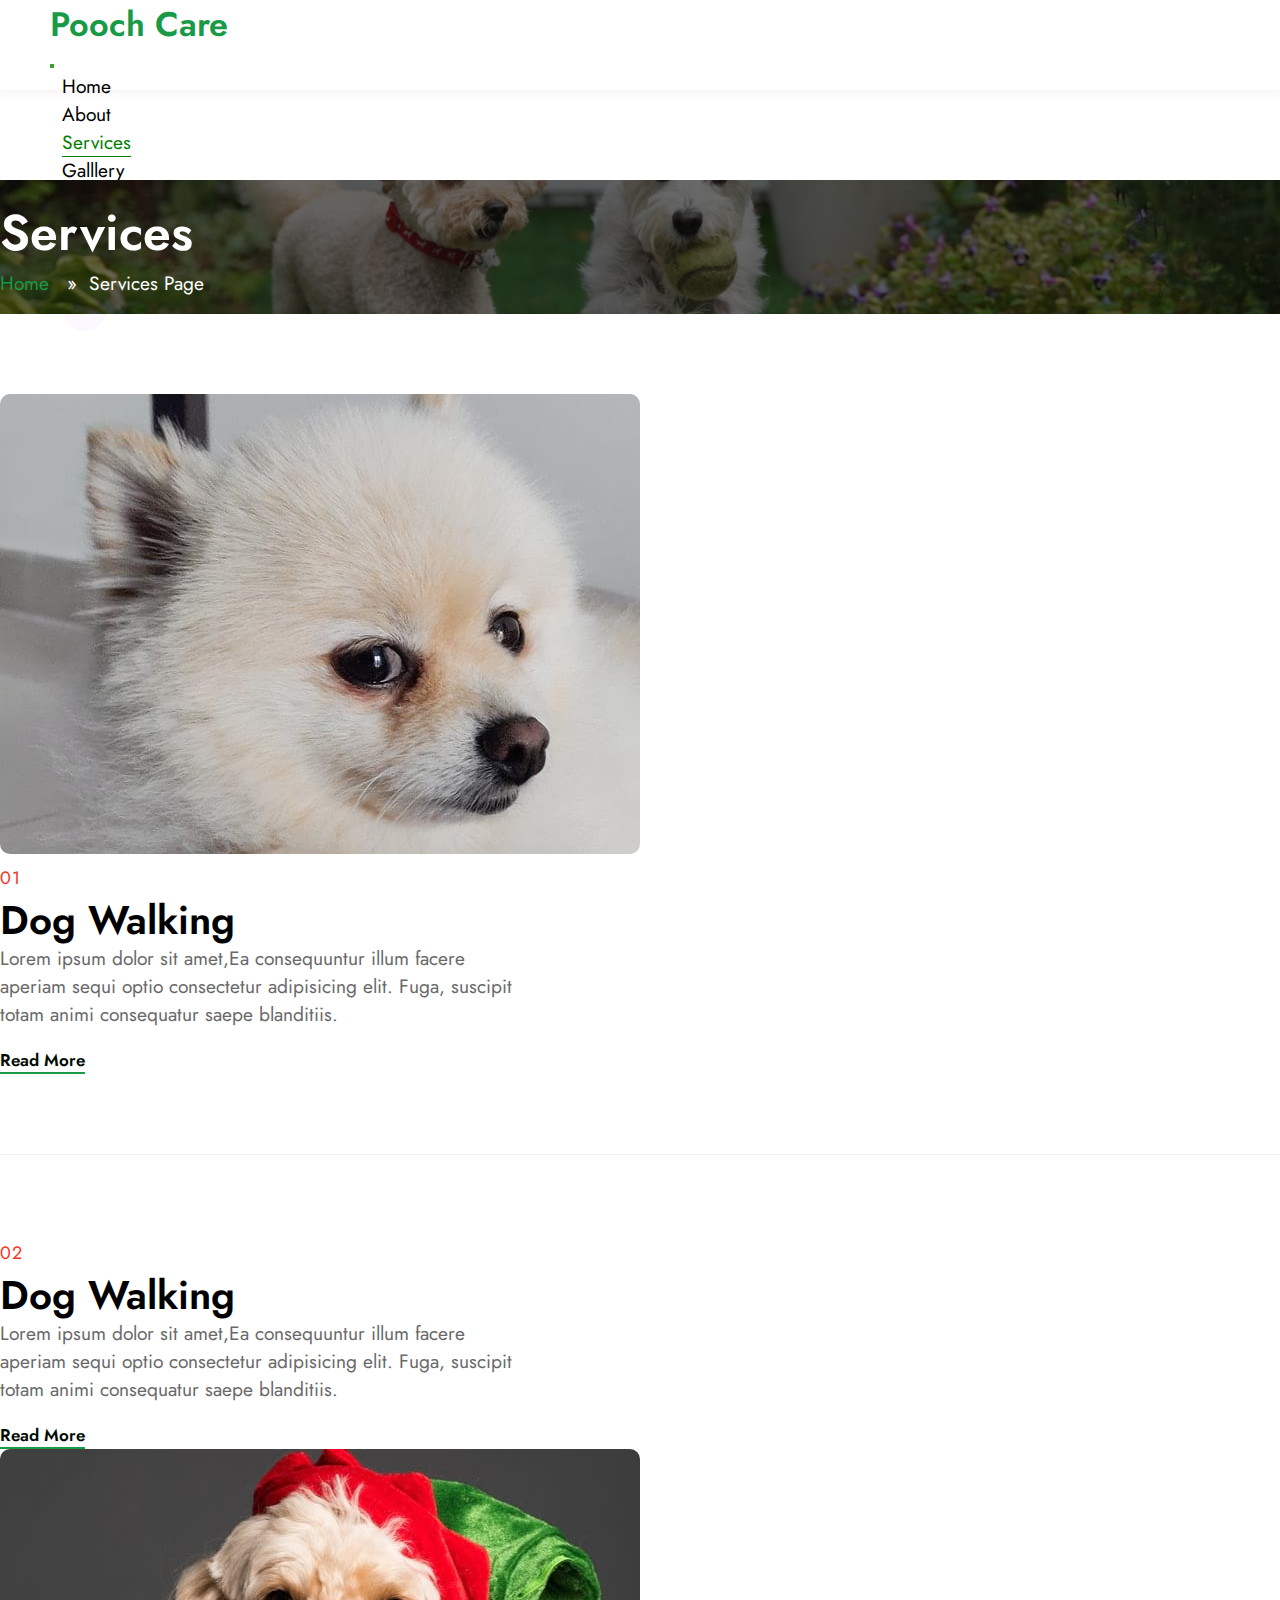
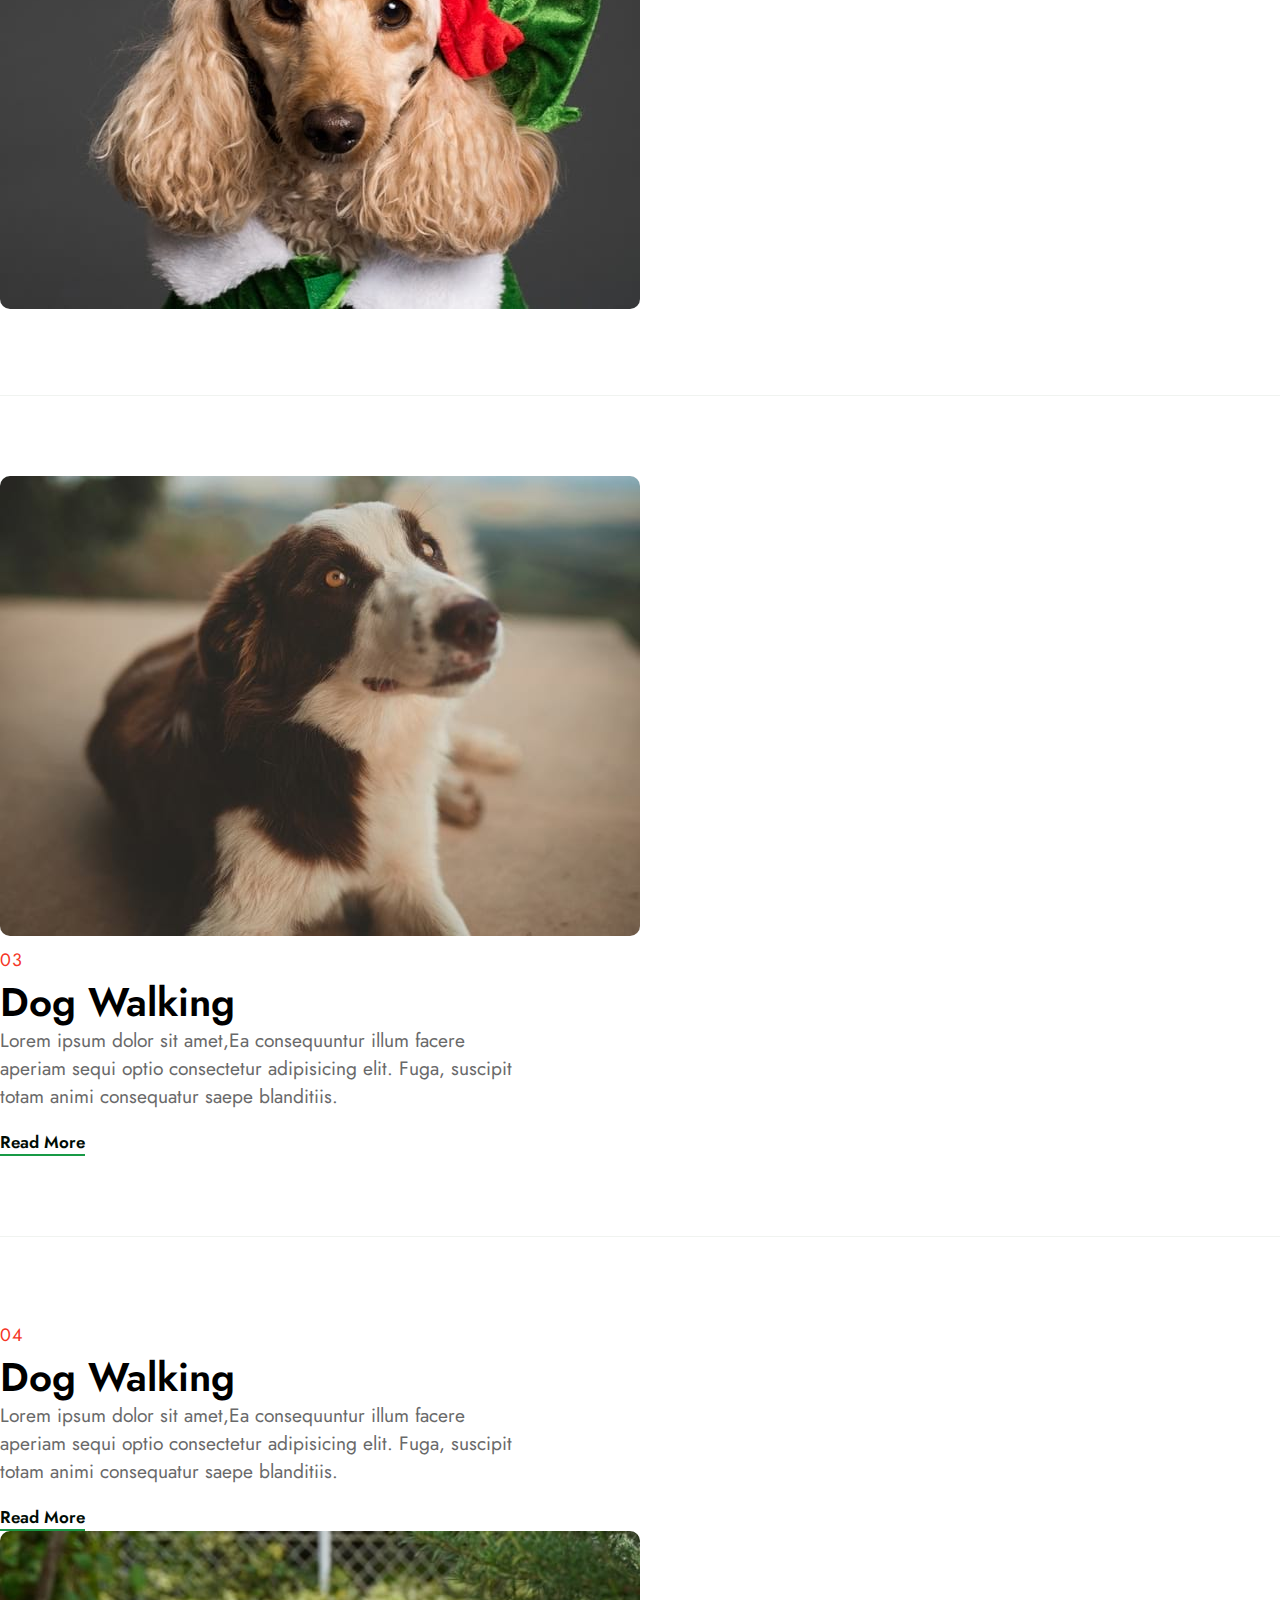
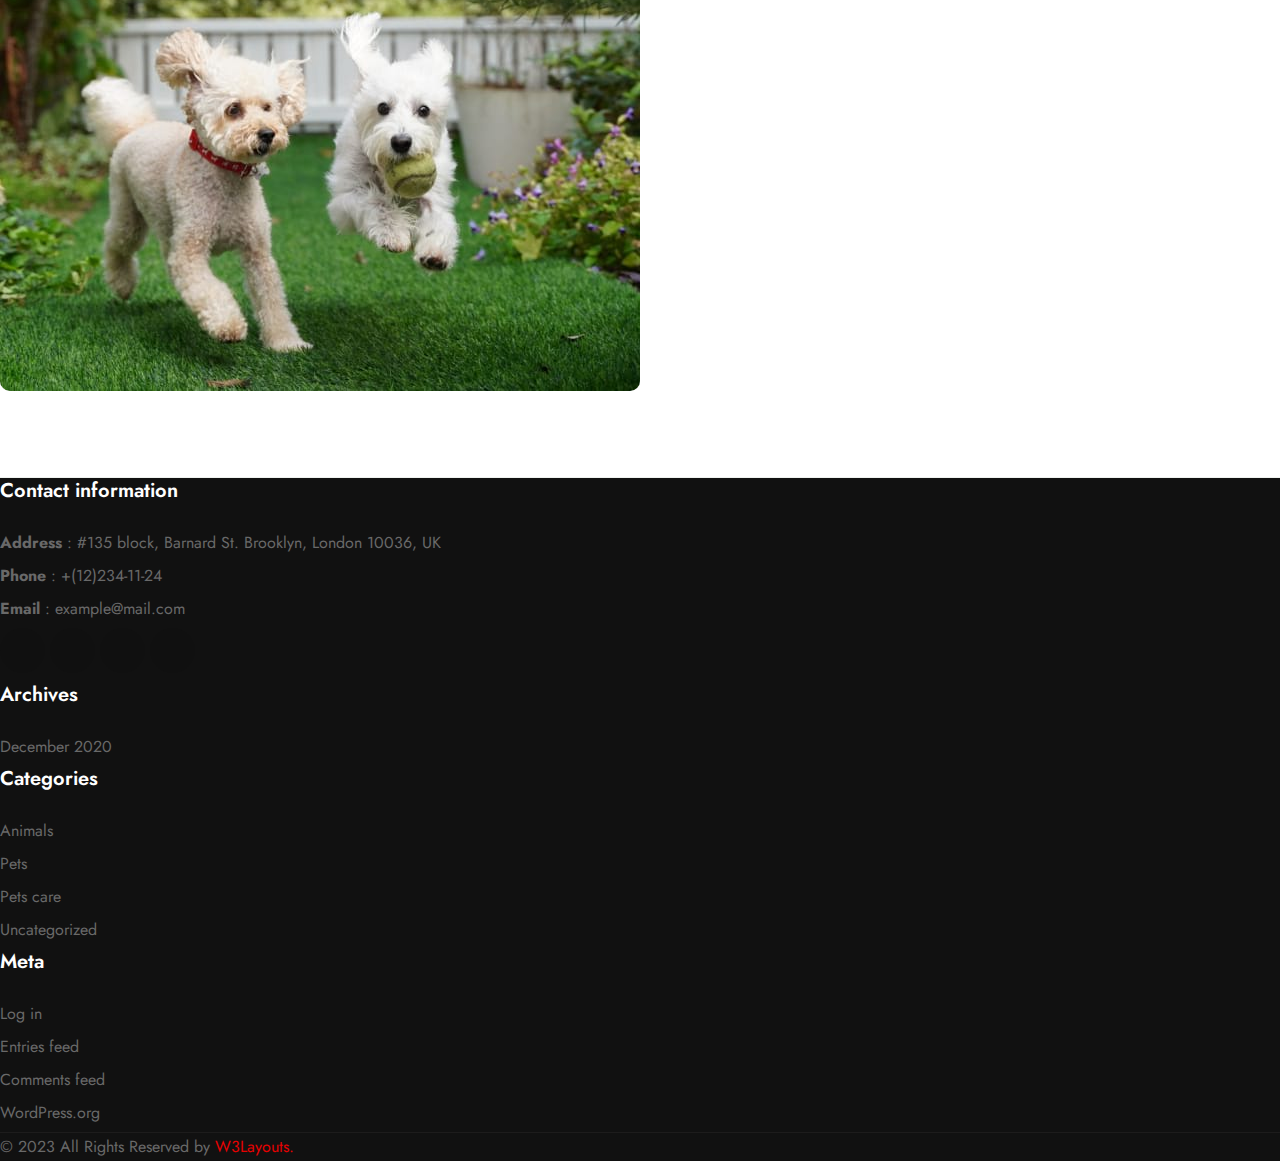
<file: Service/service.html>
<!DOCTYPE html>
<html lang="en">
  <head>
    <title>Services page - Poochcare Animals and pets</title>
    <!-- Required meta tags -->
    <meta charset="utf-8" />
    <meta
      name="viewport"
      content="width=device-width, initial-scale=1, shrink-to-fit=no"
    />
    <link rel="shortcut icon" href="../image/logo.png" type="image/x-icon" />

    <!-- Bootstrap CSS v5.2.1 -->
    <link
      href="https://cdn.jsdelivr.net/npm/bootstrap@5.3.2/dist/css/bootstrap.min.css"
      rel="stylesheet"
      integrity="sha384-T3c6CoIi6uLrA9TneNEoa7RxnatzjcDSCmG1MXxSR1GAsXEV/Dwwykc2MPK8M2HN"
      crossorigin="anonymous"
    />
    <!-- fontawesome  -->
    <link
      rel="stylesheet"
      href="https://cdnjs.cloudflare.com/ajax/libs/font-awesome/6.5.1/css/all.min.css"
      integrity="sha512-DTOQO9RWCH3ppGqcWaEA1BIZOC6xxalwEsw9c2QQeAIftl+Vegovlnee1c9QX4TctnWMn13TZye+giMm8e2LwA=="
      crossorigin="anonymous"
      referrerpolicy="no-referrer"
    />
    <!-- css  -->
    <link rel="stylesheet" href="./service.css" />
  </head>
  <body>
    <!-- header  -->
    <header
      class="header position-fixed bg-body-tertiary top-0 start-0 end-0 z-3"
    >
      <div class="container">
        <nav class="navbar navbar-expand-lg justify-content-between">
          <div class="container-fluid">
            <h1><a class="navbar-brand" href="./../index.html">Pooch Care</a></h1>
            <button
              class="navbar-toggler"
              type="button"
              data-bs-toggle="collapse"
              data-bs-target="#navbarNavDropdown"
              aria-controls="navbarNavDropdown"
              aria-expanded="false"
              aria-label="Toggle navigation"
            >
              <i class="fa-solid fa-bars"></i>
            </button>
            <div
              class="collapse navbar-collapse justify-content-around"
              id="navbarNavDropdown"
            >
              <ul class="navbar-nav ms-auto">
                <li class="nav-item">
                  <a
                    class="nav-link"
                    aria-current="page"
                    href="./../index.html"
                    >Home</a
                  >
                </li>
                <li class="nav-item">
                  <a class="nav-link" href="./../About/About.html">About</a>
                </li>
                <li class="nav-item">
                  <a class="nav-link active" href="../Service/service.html"
                    >Services</a
                  >
                </li>
                <li class="nav-item">
                  <a class="nav-link" href="./../Gallery/gallery.html">Galllery</a>
                </li>
                <li class="nav-item dropdown">
                  <a
                    class="nav-link dropdown-toggle"
                    href="#"
                    role="button"
                    data-bs-toggle="dropdown"
                    aria-expanded="false"
                  >
                    Pages
                  </a>
                  <ul class="dropdown-menu">
                    <li><a class="dropdown-item" href="./../BlogPost/blog.html">Blog Posts</a></li>
                    <li><a class="dropdown-item" href="#">Landing Page</a></li>
                  </ul>
                </li>
                <li class="nav-item">
                  <a class="nav-link" href="./../Contact/Contact.html">Contact</a>
                </li>
              </ul>
              <ul class="navbar-nav search-right mt-lg-0 mt-2">
                <li class="nav-item" title="Search">
                  <a href="#" class="btn-search"
                    ><i class="fa-solid fa-magnifying-glass"></i
                  ></a>
                </li>
              </ul>
            </div>
            <div class="theme-switch">
              <a href="#" class="toggle-container">
                <i id="toggle-icon" class="fa-regular fa-moon"></i>
              </a>
            </div>
          </div>
        </nav>
      </div>
    </header>
    <!-- banner  -->
    <section class="banner">
      <div class="container py-2">
        <div class="banner_content py-sm-5 py-4 text-center">
          <h2 class="sub_title">Services</h2>
          <ul class="mt-2">
            <a href="./../index.html">Home</a>
            &nbsp;&nbsp;»&nbsp;&nbsp;Services page
          </ul>
        </div>
      </div>
    </section>
    <!-- photo  -->
    <section class="photo py-2 py-sm-3 py-md-4 py-lg-5">
      <div class="container pb-lg-5">
        <div class="photo_content row mt-0">
          <div class="col-lg-6 pe-lg-4 photo_left">
            <a href="./../Service/service.html">
              <img src="./../image/about1.jpg" alt="" srcset="" class="mb-lg-0 mb-4" />
            </a>
          </div>
          <div class="col-lg-6 text-left ps-lg-5 photo_right">
            <h6 class="sub_title">01</h6>
            <h3 class="second_title">Dog Walking</h3>
            <p class="my-3">
              Lorem ipsum dolor sit amet,Ea consequuntur illum facere <br> aperiam
              sequi optio consectetur adipisicing elit. Fuga, suscipit <br> totam
              animi consequatur saepe blanditiis.
            </p>
            <a href="./../Service/service.html">Read More</a>
          </div>
        </div>
        <div class="photo_content row mt-0">
          <div class="col-lg-6 text-left ps-lg-5 photo_right">
            <h6 class="sub_title">02</h6>
            <h3 class="second_title">Dog Walking</h3>
            <p class="my-3">
              Lorem ipsum dolor sit amet,Ea consequuntur illum facere <br> aperiam
              sequi optio consectetur adipisicing elit. Fuga, suscipit <br> totam
              animi consequatur saepe blanditiis.
            </p>
            <a href="./../Service/service.html">Read More</a>
          </div>
          <div class="col-lg-6 pe-lg-4 photo_left mt-5">
            <a href="./../Service/service.html">
              <img src="./../image/about.jpg" alt="" srcset="" class="mb-lg-0 mb-4" />
            </a>
          </div>
        </div>
        <div class="photo_content row mt-0">
          <div class="col-lg-6 pe-lg-4 photo_left">
            <a href="./../Service/service.html">
              <img src="./../image/about2.jpg" alt="" srcset="" class="mb-lg-0 mb-4" />
            </a>
          </div>
          <div class="col-lg-6 text-left ps-lg-5 photo_right">
            <h6 class="sub_title">03</h6>
            <h3 class="second_title">Dog Walking</h3>
            <p class="my-3">
              Lorem ipsum dolor sit amet,Ea consequuntur illum facere <br> aperiam
              sequi optio consectetur adipisicing elit. Fuga, suscipit <br> totam
              animi consequatur saepe blanditiis.
            </p>
            <a href="./../Service/service.html">Read More</a>
          </div>
        </div>
        <div class="photo_content row mt-0">
          <div class="col-lg-6 text-left ps-lg-5 photo_right">
            <h6 class="sub_title">04</h6>
            <h3 class="second_title">Dog Walking</h3>
            <p class="my-3">
              Lorem ipsum dolor sit amet,Ea consequuntur illum facere <br> aperiam
              sequi optio consectetur adipisicing elit. Fuga, suscipit <br> totam
              animi consequatur saepe blanditiis.
            </p>
            <a href="./../Service/service.html">Read More</a>
          </div>
          <div class="col-lg-6 pe-lg-4 photo_left mt-5">
            <a href="./../Service/service.html">
              <img src="./../image/about3.jpg" alt="" srcset="" class="mb-lg-0 mb-4" />
            </a>
          </div>
        </div>
      </div>
    </section>
     <!-- footer  -->
     <footer class="footer">
      <div class="footer_layout">
        <div class="container py-lg-3">
          <div class="footer_top row">
            <div class="col-lg-6 col-md-5 mt-5 footer_list">
              <h6 class="footer_title">Contact information</h6>
              <ul>
                <li>
                  <p>
                    <strong>Address</strong>
                    : #135 block, Barnard St. Brooklyn, London 10036, UK
                  </p>
                </li>
                <li>
                  <p>
                    <strong>Phone</strong> :
                    <a href="tel:+(12)234-11-24">+(12)234-11-24</a>
                  </p>
                </li>
                <li>
                  <p>
                    <strong>Email</strong> :
                    <a href="mailto:example@mail.com">example@mail.com</a>
                  </p>
                </li>
              </ul>
              <div class="footer_social mt-3">
                <ul class="social_icons">
                  <li class="facebook ms-0">
                    <a href="#"><i class="fa-brands fa-facebook-f"></i></a>
                  </li>
                  <li class="twitter">
                    <a href="#"><i class="fa-brands fa-twitter"></i></a>
                  </li>
                  <li class="dribbble">
                    <a href="#"><i class="fa-brands fa-dribbble"></i></a>
                  </li>
                  <li class="google me-0">
                    <a href="#"><i class="fa-brands fa-google"></i></a>
                  </li>
                </ul>
              </div>
            </div>
            <div class="col-lg-6 col-md-7">
              <div class="row">
                <div class="col-lg-4 col-6 mt-5 footer_list">
                  <div class="archive">
                    <h6 class="footer_title">Archives</h6>
                    <ul>
                      <li>
                        <a href="#">December 2020</a>
                      </li>
                    </ul>
                  </div>
                </div>
                <div class="col-lg-4 col-6 mt-5 footer_list">
                  <div class="categories">
                    <h6 class="footer_title">Categories</h6>
                    <ul>
                      <li>
                        <a href="#">Animals</a>
                      </li>
                      <li>
                        <a href="#">Pets</a>
                      </li>
                      <li>
                        <a href="#">Pets care</a>
                      </li>
                      <li>
                        <a href="#">Uncategorized</a>
                      </li>
                    </ul>
                  </div>
                </div>
                <div class="col-lg-4 mt-5 footer_list">
                  <div class="meta">
                    <h6 class="footer_title">Meta</h6>
                    <ul>
                      <li>
                        <a href="#">Log in</a>
                      </li>
                      <li>
                        <a href="#">Entries feed</a>
                      </li>
                      <li>
                        <a href="#">Comments feed</a>
                      </li>
                      <li>
                        <a href="#">WordPress.org</a>
                      </li>
                    </ul>
                  </div>
                </div>
              </div>
            </div>
          </div>
        </div>
        <div class="footer_bottom py-lg-4 py-4 mt-5">
          <div class="container">
            <p class="copyright text-center">
              © 2023 All Rights Reserved by
              <a href="https://w3layouts.com/">W3Layouts.</a>
            </p>
          </div>
        </div>
      </div>
    </footer>
    <!-- back to top  -->
    <a href="#" class="cd-top text-replace js-cd-top back_to_top"
      ><i class="fa-solid fa-chevron-up"></i
    ></a>
    <!-- Bootstrap JavaScript Libraries -->
    <script
      src="https://cdn.jsdelivr.net/npm/@popperjs/core@2.11.8/dist/umd/popper.min.js"
      integrity="sha384-I7E8VVD/ismYTF4hNIPjVp/Zjvgyol6VFvRkX/vR+Vc4jQkC+hVqc2pM8ODewa9r"
      crossorigin="anonymous"
    ></script>

    <script
      src="https://cdn.jsdelivr.net/npm/bootstrap@5.3.2/dist/js/bootstrap.min.js"
      integrity="sha384-BBtl+eGJRgqQAUMxJ7pMwbEyER4l1g+O15P+16Ep7Q9Q+zqX6gSbd85u4mG4QzX+"
      crossorigin="anonymous"
    ></script>
    <!-- back to top js  -->
    <script src="../JS/back-to-top-master/assets/js/main.js"></script>
    <script src="../JS/back-to-top-master/assets/js/util.js"></script>
    <script>
      document.addEventListener("DOMContentLoaded", function () {
        const toggleIcon = document.getElementById("toggle-icon");

        toggleIcon.addEventListener("click", function () {
          toggleIcon.classList.toggle("fa-moon");
          toggleIcon.classList.toggle("fa-sun");
        });
      });
    </script>
  </body>
</html>
</file>
<file: JS/back-to-top-master/assets/css/style.css>
@import url("https://fonts.googleapis.com/css?family=Bitter|Open+Sans:400,700");*,*::after,*::before{box-sizing:inherit}*{font:inherit}html,body,div,span,applet,object,iframe,h1,h2,h3,h4,h5,h6,p,blockquote,pre,a,abbr,acronym,address,big,cite,code,del,dfn,em,img,ins,kbd,q,s,samp,small,strike,strong,sub,sup,tt,var,b,u,i,center,dl,dt,dd,ol,ul,li,fieldset,form,label,legend,table,caption,tbody,tfoot,thead,tr,th,td,article,aside,canvas,details,embed,figure,figcaption,footer,header,hgroup,menu,nav,output,ruby,section,summary,time,mark,audio,video,hr{margin:0;padding:0;border:0}html{box-sizing:border-box}body{background-color:hsl(0, 0%, 100%);background-color:var(--color-bg, white)}article,aside,details,figcaption,figure,footer,header,hgroup,menu,nav,section,main,form legend{display:block}ol,ul{list-style:none}blockquote,q{quotes:none}button,input,textarea,select{margin:0}.btn,.form-control,.link,.reset{background-color:transparent;padding:0;border:0;border-radius:0;color:inherit;line-height:inherit;-webkit-appearance:none;-moz-appearance:none;appearance:none}select.form-control::-ms-expand{display:none}textarea{resize:vertical;overflow:auto;vertical-align:top}input::-ms-clear{display:none}table{border-collapse:collapse;border-spacing:0}img,video,svg{max-width:100%}[data-theme]{background-color:hsl(0, 0%, 100%);background-color:var(--color-bg, #fff);color:hsl(240, 4%, 20%);color:var(--color-contrast-high, #313135)}:root{--space-unit:  1em;--space-xxxxs: calc(0.125*var(--space-unit));--space-xxxs:  calc(0.25*var(--space-unit));--space-xxs:   calc(0.375*var(--space-unit));--space-xs:    calc(0.5*var(--space-unit));--space-sm:    calc(0.75*var(--space-unit));--space-md:    calc(1.25*var(--space-unit));--space-lg:    calc(2*var(--space-unit));--space-xl:    calc(3.25*var(--space-unit));--space-xxl:   calc(5.25*var(--space-unit));--space-xxxl:  calc(8.5*var(--space-unit));--space-xxxxl: calc(13.75*var(--space-unit));--component-padding: var(--space-md)}:root{--max-width-xxs: 32rem;--max-width-xs:  38rem;--max-width-sm:  48rem;--max-width-md:  64rem;--max-width-lg:  80rem;--max-width-xl:  90rem;--max-width-xxl: 120rem}.container{width:calc(100% - 1.25em);width:calc(100% - 2*var(--component-padding));margin-left:auto;margin-right:auto}.max-width-xxs{max-width:32rem;max-width:var(--max-width-xxs)}.max-width-xs{max-width:38rem;max-width:var(--max-width-xs)}.max-width-sm{max-width:48rem;max-width:var(--max-width-sm)}.max-width-md{max-width:64rem;max-width:var(--max-width-md)}.max-width-lg{max-width:80rem;max-width:var(--max-width-lg)}.max-width-xl{max-width:90rem;max-width:var(--max-width-xl)}.max-width-xxl{max-width:120rem;max-width:var(--max-width-xxl)}.max-width-adaptive-sm{max-width:38rem;max-width:var(--max-width-xs)}@media (min-width: 64rem){.max-width-adaptive-sm{max-width:48rem;max-width:var(--max-width-sm)}}.max-width-adaptive-md{max-width:38rem;max-width:var(--max-width-xs)}@media (min-width: 64rem){.max-width-adaptive-md{max-width:64rem;max-width:var(--max-width-md)}}.max-width-adaptive,.max-width-adaptive-lg{max-width:38rem;max-width:var(--max-width-xs)}@media (min-width: 64rem){.max-width-adaptive,.max-width-adaptive-lg{max-width:64rem;max-width:var(--max-width-md)}}@media (min-width: 90rem){.max-width-adaptive,.max-width-adaptive-lg{max-width:80rem;max-width:var(--max-width-lg)}}.max-width-adaptive-xl{max-width:38rem;max-width:var(--max-width-xs)}@media (min-width: 64rem){.max-width-adaptive-xl{max-width:64rem;max-width:var(--max-width-md)}}@media (min-width: 90rem){.max-width-adaptive-xl{max-width:90rem;max-width:var(--max-width-xl)}}.grid{--grid-gap: 0px;display:-ms-flexbox;display:flex;-ms-flex-wrap:wrap;flex-wrap:wrap}.grid>*{-ms-flex-preferred-size:100%;flex-basis:100%}[class*="grid-gap"]{margin-bottom:1em * -1;margin-bottom:calc(var(--grid-gap, 1em)*-1);margin-right:1em * -1;margin-right:calc(var(--grid-gap, 1em)*-1)}[class*="grid-gap"]>*{margin-bottom:1em;margin-bottom:var(--grid-gap, 1em);margin-right:1em;margin-right:var(--grid-gap, 1em)}.grid-gap-xxxxs{--grid-gap: var(--space-xxxxs)}.grid-gap-xxxs{--grid-gap: var(--space-xxxs)}.grid-gap-xxs{--grid-gap: var(--space-xxs)}.grid-gap-xs{--grid-gap: var(--space-xs)}.grid-gap-sm{--grid-gap: var(--space-sm)}.grid-gap-md{--grid-gap: var(--space-md)}.grid-gap-lg{--grid-gap: var(--space-lg)}.grid-gap-xl{--grid-gap: var(--space-xl)}.grid-gap-xxl{--grid-gap: var(--space-xxl)}.grid-gap-xxxl{--grid-gap: var(--space-xxxl)}.grid-gap-xxxxl{--grid-gap: var(--space-xxxxl)}.col{-ms-flex-positive:1;flex-grow:1;-ms-flex-preferred-size:0;flex-basis:0;max-width:100%}.col-1{-ms-flex-preferred-size:calc(8.33% - 0.01px - 1em);-ms-flex-preferred-size:calc(8.33% - 0.01px - var(--grid-gap, 1em));flex-basis:calc(8.33% - 0.01px - 1em);flex-basis:calc(8.33% - 0.01px - var(--grid-gap, 1em));max-width:calc(8.33% - 0.01px - 1em);max-width:calc(8.33% - 0.01px - var(--grid-gap, 1em))}.col-2{-ms-flex-preferred-size:calc(16.66% - 0.01px - 1em);-ms-flex-preferred-size:calc(16.66% - 0.01px - var(--grid-gap, 1em));flex-basis:calc(16.66% - 0.01px - 1em);flex-basis:calc(16.66% - 0.01px - var(--grid-gap, 1em));max-width:calc(16.66% - 0.01px - 1em);max-width:calc(16.66% - 0.01px - var(--grid-gap, 1em))}.col-3{-ms-flex-preferred-size:calc(25% - 0.01px - 1em);-ms-flex-preferred-size:calc(25% - 0.01px - var(--grid-gap, 1em));flex-basis:calc(25% - 0.01px - 1em);flex-basis:calc(25% - 0.01px - var(--grid-gap, 1em));max-width:calc(25% - 0.01px - 1em);max-width:calc(25% - 0.01px - var(--grid-gap, 1em))}.col-4{-ms-flex-preferred-size:calc(33.33% - 0.01px - 1em);-ms-flex-preferred-size:calc(33.33% - 0.01px - var(--grid-gap, 1em));flex-basis:calc(33.33% - 0.01px - 1em);flex-basis:calc(33.33% - 0.01px - var(--grid-gap, 1em));max-width:calc(33.33% - 0.01px - 1em);max-width:calc(33.33% - 0.01px - var(--grid-gap, 1em))}.col-5{-ms-flex-preferred-size:calc(41.66% - 0.01px - 1em);-ms-flex-preferred-size:calc(41.66% - 0.01px - var(--grid-gap, 1em));flex-basis:calc(41.66% - 0.01px - 1em);flex-basis:calc(41.66% - 0.01px - var(--grid-gap, 1em));max-width:calc(41.66% - 0.01px - 1em);max-width:calc(41.66% - 0.01px - var(--grid-gap, 1em))}.col-6{-ms-flex-preferred-size:calc(50% - 0.01px - 1em);-ms-flex-preferred-size:calc(50% - 0.01px - var(--grid-gap, 1em));flex-basis:calc(50% - 0.01px - 1em);flex-basis:calc(50% - 0.01px - var(--grid-gap, 1em));max-width:calc(50% - 0.01px - 1em);max-width:calc(50% - 0.01px - var(--grid-gap, 1em))}.col-7{-ms-flex-preferred-size:calc(58.33% - 0.01px - 1em);-ms-flex-preferred-size:calc(58.33% - 0.01px - var(--grid-gap, 1em));flex-basis:calc(58.33% - 0.01px - 1em);flex-basis:calc(58.33% - 0.01px - var(--grid-gap, 1em));max-width:calc(58.33% - 0.01px - 1em);max-width:calc(58.33% - 0.01px - var(--grid-gap, 1em))}.col-8{-ms-flex-preferred-size:calc(66.66% - 0.01px - 1em);-ms-flex-preferred-size:calc(66.66% - 0.01px - var(--grid-gap, 1em));flex-basis:calc(66.66% - 0.01px - 1em);flex-basis:calc(66.66% - 0.01px - var(--grid-gap, 1em));max-width:calc(66.66% - 0.01px - 1em);max-width:calc(66.66% - 0.01px - var(--grid-gap, 1em))}.col-9{-ms-flex-preferred-size:calc(75% - 0.01px - 1em);-ms-flex-preferred-size:calc(75% - 0.01px - var(--grid-gap, 1em));flex-basis:calc(75% - 0.01px - 1em);flex-basis:calc(75% - 0.01px - var(--grid-gap, 1em));max-width:calc(75% - 0.01px - 1em);max-width:calc(75% - 0.01px - var(--grid-gap, 1em))}.col-10{-ms-flex-preferred-size:calc(83.33% - 0.01px - 1em);-ms-flex-preferred-size:calc(83.33% - 0.01px - var(--grid-gap, 1em));flex-basis:calc(83.33% - 0.01px - 1em);flex-basis:calc(83.33% - 0.01px - var(--grid-gap, 1em));max-width:calc(83.33% - 0.01px - 1em);max-width:calc(83.33% - 0.01px - var(--grid-gap, 1em))}.col-11{-ms-flex-preferred-size:calc(91.66% - 0.01px - 1em);-ms-flex-preferred-size:calc(91.66% - 0.01px - var(--grid-gap, 1em));flex-basis:calc(91.66% - 0.01px - 1em);flex-basis:calc(91.66% - 0.01px - var(--grid-gap, 1em));max-width:calc(91.66% - 0.01px - 1em);max-width:calc(91.66% - 0.01px - var(--grid-gap, 1em))}.col-12{-ms-flex-preferred-size:calc(100% - 0.01px - 1em);-ms-flex-preferred-size:calc(100% - 0.01px - var(--grid-gap, 1em));flex-basis:calc(100% - 0.01px - 1em);flex-basis:calc(100% - 0.01px - var(--grid-gap, 1em));max-width:calc(100% - 0.01px - 1em);max-width:calc(100% - 0.01px - var(--grid-gap, 1em))}@media (min-width: 32rem){.col\@xs{-ms-flex-positive:1;flex-grow:1;-ms-flex-preferred-size:0;flex-basis:0;max-width:100%}.col-1\@xs{-ms-flex-preferred-size:calc(8.33% - 0.01px - 1em);-ms-flex-preferred-size:calc(8.33% - 0.01px - var(--grid-gap, 1em));flex-basis:calc(8.33% - 0.01px - 1em);flex-basis:calc(8.33% - 0.01px - var(--grid-gap, 1em));max-width:calc(8.33% - 0.01px - 1em);max-width:calc(8.33% - 0.01px - var(--grid-gap, 1em))}.col-2\@xs{-ms-flex-preferred-size:calc(16.66% - 0.01px - 1em);-ms-flex-preferred-size:calc(16.66% - 0.01px - var(--grid-gap, 1em));flex-basis:calc(16.66% - 0.01px - 1em);flex-basis:calc(16.66% - 0.01px - var(--grid-gap, 1em));max-width:calc(16.66% - 0.01px - 1em);max-width:calc(16.66% - 0.01px - var(--grid-gap, 1em))}.col-3\@xs{-ms-flex-preferred-size:calc(25% - 0.01px - 1em);-ms-flex-preferred-size:calc(25% - 0.01px - var(--grid-gap, 1em));flex-basis:calc(25% - 0.01px - 1em);flex-basis:calc(25% - 0.01px - var(--grid-gap, 1em));max-width:calc(25% - 0.01px - 1em);max-width:calc(25% - 0.01px - var(--grid-gap, 1em))}.col-4\@xs{-ms-flex-preferred-size:calc(33.33% - 0.01px - 1em);-ms-flex-preferred-size:calc(33.33% - 0.01px - var(--grid-gap, 1em));flex-basis:calc(33.33% - 0.01px - 1em);flex-basis:calc(33.33% - 0.01px - var(--grid-gap, 1em));max-width:calc(33.33% - 0.01px - 1em);max-width:calc(33.33% - 0.01px - var(--grid-gap, 1em))}.col-5\@xs{-ms-flex-preferred-size:calc(41.66% - 0.01px - 1em);-ms-flex-preferred-size:calc(41.66% - 0.01px - var(--grid-gap, 1em));flex-basis:calc(41.66% - 0.01px - 1em);flex-basis:calc(41.66% - 0.01px - var(--grid-gap, 1em));max-width:calc(41.66% - 0.01px - 1em);max-width:calc(41.66% - 0.01px - var(--grid-gap, 1em))}.col-6\@xs{-ms-flex-preferred-size:calc(50% - 0.01px - 1em);-ms-flex-preferred-size:calc(50% - 0.01px - var(--grid-gap, 1em));flex-basis:calc(50% - 0.01px - 1em);flex-basis:calc(50% - 0.01px - var(--grid-gap, 1em));max-width:calc(50% - 0.01px - 1em);max-width:calc(50% - 0.01px - var(--grid-gap, 1em))}.col-7\@xs{-ms-flex-preferred-size:calc(58.33% - 0.01px - 1em);-ms-flex-preferred-size:calc(58.33% - 0.01px - var(--grid-gap, 1em));flex-basis:calc(58.33% - 0.01px - 1em);flex-basis:calc(58.33% - 0.01px - var(--grid-gap, 1em));max-width:calc(58.33% - 0.01px - 1em);max-width:calc(58.33% - 0.01px - var(--grid-gap, 1em))}.col-8\@xs{-ms-flex-preferred-size:calc(66.66% - 0.01px - 1em);-ms-flex-preferred-size:calc(66.66% - 0.01px - var(--grid-gap, 1em));flex-basis:calc(66.66% - 0.01px - 1em);flex-basis:calc(66.66% - 0.01px - var(--grid-gap, 1em));max-width:calc(66.66% - 0.01px - 1em);max-width:calc(66.66% - 0.01px - var(--grid-gap, 1em))}.col-9\@xs{-ms-flex-preferred-size:calc(75% - 0.01px - 1em);-ms-flex-preferred-size:calc(75% - 0.01px - var(--grid-gap, 1em));flex-basis:calc(75% - 0.01px - 1em);flex-basis:calc(75% - 0.01px - var(--grid-gap, 1em));max-width:calc(75% - 0.01px - 1em);max-width:calc(75% - 0.01px - var(--grid-gap, 1em))}.col-10\@xs{-ms-flex-preferred-size:calc(83.33% - 0.01px - 1em);-ms-flex-preferred-size:calc(83.33% - 0.01px - var(--grid-gap, 1em));flex-basis:calc(83.33% - 0.01px - 1em);flex-basis:calc(83.33% - 0.01px - var(--grid-gap, 1em));max-width:calc(83.33% - 0.01px - 1em);max-width:calc(83.33% - 0.01px - var(--grid-gap, 1em))}.col-11\@xs{-ms-flex-preferred-size:calc(91.66% - 0.01px - 1em);-ms-flex-preferred-size:calc(91.66% - 0.01px - var(--grid-gap, 1em));flex-basis:calc(91.66% - 0.01px - 1em);flex-basis:calc(91.66% - 0.01px - var(--grid-gap, 1em));max-width:calc(91.66% - 0.01px - 1em);max-width:calc(91.66% - 0.01px - var(--grid-gap, 1em))}.col-12\@xs{-ms-flex-preferred-size:calc(100% - 0.01px - 1em);-ms-flex-preferred-size:calc(100% - 0.01px - var(--grid-gap, 1em));flex-basis:calc(100% - 0.01px - 1em);flex-basis:calc(100% - 0.01px - var(--grid-gap, 1em));max-width:calc(100% - 0.01px - 1em);max-width:calc(100% - 0.01px - var(--grid-gap, 1em))}}@media (min-width: 48rem){.col\@sm{-ms-flex-positive:1;flex-grow:1;-ms-flex-preferred-size:0;flex-basis:0;max-width:100%}.col-1\@sm{-ms-flex-preferred-size:calc(8.33% - 0.01px - 1em);-ms-flex-preferred-size:calc(8.33% - 0.01px - var(--grid-gap, 1em));flex-basis:calc(8.33% - 0.01px - 1em);flex-basis:calc(8.33% - 0.01px - var(--grid-gap, 1em));max-width:calc(8.33% - 0.01px - 1em);max-width:calc(8.33% - 0.01px - var(--grid-gap, 1em))}.col-2\@sm{-ms-flex-preferred-size:calc(16.66% - 0.01px - 1em);-ms-flex-preferred-size:calc(16.66% - 0.01px - var(--grid-gap, 1em));flex-basis:calc(16.66% - 0.01px - 1em);flex-basis:calc(16.66% - 0.01px - var(--grid-gap, 1em));max-width:calc(16.66% - 0.01px - 1em);max-width:calc(16.66% - 0.01px - var(--grid-gap, 1em))}.col-3\@sm{-ms-flex-preferred-size:calc(25% - 0.01px - 1em);-ms-flex-preferred-size:calc(25% - 0.01px - var(--grid-gap, 1em));flex-basis:calc(25% - 0.01px - 1em);flex-basis:calc(25% - 0.01px - var(--grid-gap, 1em));max-width:calc(25% - 0.01px - 1em);max-width:calc(25% - 0.01px - var(--grid-gap, 1em))}.col-4\@sm{-ms-flex-preferred-size:calc(33.33% - 0.01px - 1em);-ms-flex-preferred-size:calc(33.33% - 0.01px - var(--grid-gap, 1em));flex-basis:calc(33.33% - 0.01px - 1em);flex-basis:calc(33.33% - 0.01px - var(--grid-gap, 1em));max-width:calc(33.33% - 0.01px - 1em);max-width:calc(33.33% - 0.01px - var(--grid-gap, 1em))}.col-5\@sm{-ms-flex-preferred-size:calc(41.66% - 0.01px - 1em);-ms-flex-preferred-size:calc(41.66% - 0.01px - var(--grid-gap, 1em));flex-basis:calc(41.66% - 0.01px - 1em);flex-basis:calc(41.66% - 0.01px - var(--grid-gap, 1em));max-width:calc(41.66% - 0.01px - 1em);max-width:calc(41.66% - 0.01px - var(--grid-gap, 1em))}.col-6\@sm{-ms-flex-preferred-size:calc(50% - 0.01px - 1em);-ms-flex-preferred-size:calc(50% - 0.01px - var(--grid-gap, 1em));flex-basis:calc(50% - 0.01px - 1em);flex-basis:calc(50% - 0.01px - var(--grid-gap, 1em));max-width:calc(50% - 0.01px - 1em);max-width:calc(50% - 0.01px - var(--grid-gap, 1em))}.col-7\@sm{-ms-flex-preferred-size:calc(58.33% - 0.01px - 1em);-ms-flex-preferred-size:calc(58.33% - 0.01px - var(--grid-gap, 1em));flex-basis:calc(58.33% - 0.01px - 1em);flex-basis:calc(58.33% - 0.01px - var(--grid-gap, 1em));max-width:calc(58.33% - 0.01px - 1em);max-width:calc(58.33% - 0.01px - var(--grid-gap, 1em))}.col-8\@sm{-ms-flex-preferred-size:calc(66.66% - 0.01px - 1em);-ms-flex-preferred-size:calc(66.66% - 0.01px - var(--grid-gap, 1em));flex-basis:calc(66.66% - 0.01px - 1em);flex-basis:calc(66.66% - 0.01px - var(--grid-gap, 1em));max-width:calc(66.66% - 0.01px - 1em);max-width:calc(66.66% - 0.01px - var(--grid-gap, 1em))}.col-9\@sm{-ms-flex-preferred-size:calc(75% - 0.01px - 1em);-ms-flex-preferred-size:calc(75% - 0.01px - var(--grid-gap, 1em));flex-basis:calc(75% - 0.01px - 1em);flex-basis:calc(75% - 0.01px - var(--grid-gap, 1em));max-width:calc(75% - 0.01px - 1em);max-width:calc(75% - 0.01px - var(--grid-gap, 1em))}.col-10\@sm{-ms-flex-preferred-size:calc(83.33% - 0.01px - 1em);-ms-flex-preferred-size:calc(83.33% - 0.01px - var(--grid-gap, 1em));flex-basis:calc(83.33% - 0.01px - 1em);flex-basis:calc(83.33% - 0.01px - var(--grid-gap, 1em));max-width:calc(83.33% - 0.01px - 1em);max-width:calc(83.33% - 0.01px - var(--grid-gap, 1em))}.col-11\@sm{-ms-flex-preferred-size:calc(91.66% - 0.01px - 1em);-ms-flex-preferred-size:calc(91.66% - 0.01px - var(--grid-gap, 1em));flex-basis:calc(91.66% - 0.01px - 1em);flex-basis:calc(91.66% - 0.01px - var(--grid-gap, 1em));max-width:calc(91.66% - 0.01px - 1em);max-width:calc(91.66% - 0.01px - var(--grid-gap, 1em))}.col-12\@sm{-ms-flex-preferred-size:calc(100% - 0.01px - 1em);-ms-flex-preferred-size:calc(100% - 0.01px - var(--grid-gap, 1em));flex-basis:calc(100% - 0.01px - 1em);flex-basis:calc(100% - 0.01px - var(--grid-gap, 1em));max-width:calc(100% - 0.01px - 1em);max-width:calc(100% - 0.01px - var(--grid-gap, 1em))}}@media (min-width: 64rem){.col\@md{-ms-flex-positive:1;flex-grow:1;-ms-flex-preferred-size:0;flex-basis:0;max-width:100%}.col-1\@md{-ms-flex-preferred-size:calc(8.33% - 0.01px - 1em);-ms-flex-preferred-size:calc(8.33% - 0.01px - var(--grid-gap, 1em));flex-basis:calc(8.33% - 0.01px - 1em);flex-basis:calc(8.33% - 0.01px - var(--grid-gap, 1em));max-width:calc(8.33% - 0.01px - 1em);max-width:calc(8.33% - 0.01px - var(--grid-gap, 1em))}.col-2\@md{-ms-flex-preferred-size:calc(16.66% - 0.01px - 1em);-ms-flex-preferred-size:calc(16.66% - 0.01px - var(--grid-gap, 1em));flex-basis:calc(16.66% - 0.01px - 1em);flex-basis:calc(16.66% - 0.01px - var(--grid-gap, 1em));max-width:calc(16.66% - 0.01px - 1em);max-width:calc(16.66% - 0.01px - var(--grid-gap, 1em))}.col-3\@md{-ms-flex-preferred-size:calc(25% - 0.01px - 1em);-ms-flex-preferred-size:calc(25% - 0.01px - var(--grid-gap, 1em));flex-basis:calc(25% - 0.01px - 1em);flex-basis:calc(25% - 0.01px - var(--grid-gap, 1em));max-width:calc(25% - 0.01px - 1em);max-width:calc(25% - 0.01px - var(--grid-gap, 1em))}.col-4\@md{-ms-flex-preferred-size:calc(33.33% - 0.01px - 1em);-ms-flex-preferred-size:calc(33.33% - 0.01px - var(--grid-gap, 1em));flex-basis:calc(33.33% - 0.01px - 1em);flex-basis:calc(33.33% - 0.01px - var(--grid-gap, 1em));max-width:calc(33.33% - 0.01px - 1em);max-width:calc(33.33% - 0.01px - var(--grid-gap, 1em))}.col-5\@md{-ms-flex-preferred-size:calc(41.66% - 0.01px - 1em);-ms-flex-preferred-size:calc(41.66% - 0.01px - var(--grid-gap, 1em));flex-basis:calc(41.66% - 0.01px - 1em);flex-basis:calc(41.66% - 0.01px - var(--grid-gap, 1em));max-width:calc(41.66% - 0.01px - 1em);max-width:calc(41.66% - 0.01px - var(--grid-gap, 1em))}.col-6\@md{-ms-flex-preferred-size:calc(50% - 0.01px - 1em);-ms-flex-preferred-size:calc(50% - 0.01px - var(--grid-gap, 1em));flex-basis:calc(50% - 0.01px - 1em);flex-basis:calc(50% - 0.01px - var(--grid-gap, 1em));max-width:calc(50% - 0.01px - 1em);max-width:calc(50% - 0.01px - var(--grid-gap, 1em))}.col-7\@md{-ms-flex-preferred-size:calc(58.33% - 0.01px - 1em);-ms-flex-preferred-size:calc(58.33% - 0.01px - var(--grid-gap, 1em));flex-basis:calc(58.33% - 0.01px - 1em);flex-basis:calc(58.33% - 0.01px - var(--grid-gap, 1em));max-width:calc(58.33% - 0.01px - 1em);max-width:calc(58.33% - 0.01px - var(--grid-gap, 1em))}.col-8\@md{-ms-flex-preferred-size:calc(66.66% - 0.01px - 1em);-ms-flex-preferred-size:calc(66.66% - 0.01px - var(--grid-gap, 1em));flex-basis:calc(66.66% - 0.01px - 1em);flex-basis:calc(66.66% - 0.01px - var(--grid-gap, 1em));max-width:calc(66.66% - 0.01px - 1em);max-width:calc(66.66% - 0.01px - var(--grid-gap, 1em))}.col-9\@md{-ms-flex-preferred-size:calc(75% - 0.01px - 1em);-ms-flex-preferred-size:calc(75% - 0.01px - var(--grid-gap, 1em));flex-basis:calc(75% - 0.01px - 1em);flex-basis:calc(75% - 0.01px - var(--grid-gap, 1em));max-width:calc(75% - 0.01px - 1em);max-width:calc(75% - 0.01px - var(--grid-gap, 1em))}.col-10\@md{-ms-flex-preferred-size:calc(83.33% - 0.01px - 1em);-ms-flex-preferred-size:calc(83.33% - 0.01px - var(--grid-gap, 1em));flex-basis:calc(83.33% - 0.01px - 1em);flex-basis:calc(83.33% - 0.01px - var(--grid-gap, 1em));max-width:calc(83.33% - 0.01px - 1em);max-width:calc(83.33% - 0.01px - var(--grid-gap, 1em))}.col-11\@md{-ms-flex-preferred-size:calc(91.66% - 0.01px - 1em);-ms-flex-preferred-size:calc(91.66% - 0.01px - var(--grid-gap, 1em));flex-basis:calc(91.66% - 0.01px - 1em);flex-basis:calc(91.66% - 0.01px - var(--grid-gap, 1em));max-width:calc(91.66% - 0.01px - 1em);max-width:calc(91.66% - 0.01px - var(--grid-gap, 1em))}.col-12\@md{-ms-flex-preferred-size:calc(100% - 0.01px - 1em);-ms-flex-preferred-size:calc(100% - 0.01px - var(--grid-gap, 1em));flex-basis:calc(100% - 0.01px - 1em);flex-basis:calc(100% - 0.01px - var(--grid-gap, 1em));max-width:calc(100% - 0.01px - 1em);max-width:calc(100% - 0.01px - var(--grid-gap, 1em))}}@media (min-width: 80rem){.col\@lg{-ms-flex-positive:1;flex-grow:1;-ms-flex-preferred-size:0;flex-basis:0;max-width:100%}.col-1\@lg{-ms-flex-preferred-size:calc(8.33% - 0.01px - 1em);-ms-flex-preferred-size:calc(8.33% - 0.01px - var(--grid-gap, 1em));flex-basis:calc(8.33% - 0.01px - 1em);flex-basis:calc(8.33% - 0.01px - var(--grid-gap, 1em));max-width:calc(8.33% - 0.01px - 1em);max-width:calc(8.33% - 0.01px - var(--grid-gap, 1em))}.col-2\@lg{-ms-flex-preferred-size:calc(16.66% - 0.01px - 1em);-ms-flex-preferred-size:calc(16.66% - 0.01px - var(--grid-gap, 1em));flex-basis:calc(16.66% - 0.01px - 1em);flex-basis:calc(16.66% - 0.01px - var(--grid-gap, 1em));max-width:calc(16.66% - 0.01px - 1em);max-width:calc(16.66% - 0.01px - var(--grid-gap, 1em))}.col-3\@lg{-ms-flex-preferred-size:calc(25% - 0.01px - 1em);-ms-flex-preferred-size:calc(25% - 0.01px - var(--grid-gap, 1em));flex-basis:calc(25% - 0.01px - 1em);flex-basis:calc(25% - 0.01px - var(--grid-gap, 1em));max-width:calc(25% - 0.01px - 1em);max-width:calc(25% - 0.01px - var(--grid-gap, 1em))}.col-4\@lg{-ms-flex-preferred-size:calc(33.33% - 0.01px - 1em);-ms-flex-preferred-size:calc(33.33% - 0.01px - var(--grid-gap, 1em));flex-basis:calc(33.33% - 0.01px - 1em);flex-basis:calc(33.33% - 0.01px - var(--grid-gap, 1em));max-width:calc(33.33% - 0.01px - 1em);max-width:calc(33.33% - 0.01px - var(--grid-gap, 1em))}.col-5\@lg{-ms-flex-preferred-size:calc(41.66% - 0.01px - 1em);-ms-flex-preferred-size:calc(41.66% - 0.01px - var(--grid-gap, 1em));flex-basis:calc(41.66% - 0.01px - 1em);flex-basis:calc(41.66% - 0.01px - var(--grid-gap, 1em));max-width:calc(41.66% - 0.01px - 1em);max-width:calc(41.66% - 0.01px - var(--grid-gap, 1em))}.col-6\@lg{-ms-flex-preferred-size:calc(50% - 0.01px - 1em);-ms-flex-preferred-size:calc(50% - 0.01px - var(--grid-gap, 1em));flex-basis:calc(50% - 0.01px - 1em);flex-basis:calc(50% - 0.01px - var(--grid-gap, 1em));max-width:calc(50% - 0.01px - 1em);max-width:calc(50% - 0.01px - var(--grid-gap, 1em))}.col-7\@lg{-ms-flex-preferred-size:calc(58.33% - 0.01px - 1em);-ms-flex-preferred-size:calc(58.33% - 0.01px - var(--grid-gap, 1em));flex-basis:calc(58.33% - 0.01px - 1em);flex-basis:calc(58.33% - 0.01px - var(--grid-gap, 1em));max-width:calc(58.33% - 0.01px - 1em);max-width:calc(58.33% - 0.01px - var(--grid-gap, 1em))}.col-8\@lg{-ms-flex-preferred-size:calc(66.66% - 0.01px - 1em);-ms-flex-preferred-size:calc(66.66% - 0.01px - var(--grid-gap, 1em));flex-basis:calc(66.66% - 0.01px - 1em);flex-basis:calc(66.66% - 0.01px - var(--grid-gap, 1em));max-width:calc(66.66% - 0.01px - 1em);max-width:calc(66.66% - 0.01px - var(--grid-gap, 1em))}.col-9\@lg{-ms-flex-preferred-size:calc(75% - 0.01px - 1em);-ms-flex-preferred-size:calc(75% - 0.01px - var(--grid-gap, 1em));flex-basis:calc(75% - 0.01px - 1em);flex-basis:calc(75% - 0.01px - var(--grid-gap, 1em));max-width:calc(75% - 0.01px - 1em);max-width:calc(75% - 0.01px - var(--grid-gap, 1em))}.col-10\@lg{-ms-flex-preferred-size:calc(83.33% - 0.01px - 1em);-ms-flex-preferred-size:calc(83.33% - 0.01px - var(--grid-gap, 1em));flex-basis:calc(83.33% - 0.01px - 1em);flex-basis:calc(83.33% - 0.01px - var(--grid-gap, 1em));max-width:calc(83.33% - 0.01px - 1em);max-width:calc(83.33% - 0.01px - var(--grid-gap, 1em))}.col-11\@lg{-ms-flex-preferred-size:calc(91.66% - 0.01px - 1em);-ms-flex-preferred-size:calc(91.66% - 0.01px - var(--grid-gap, 1em));flex-basis:calc(91.66% - 0.01px - 1em);flex-basis:calc(91.66% - 0.01px - var(--grid-gap, 1em));max-width:calc(91.66% - 0.01px - 1em);max-width:calc(91.66% - 0.01px - var(--grid-gap, 1em))}.col-12\@lg{-ms-flex-preferred-size:calc(100% - 0.01px - 1em);-ms-flex-preferred-size:calc(100% - 0.01px - var(--grid-gap, 1em));flex-basis:calc(100% - 0.01px - 1em);flex-basis:calc(100% - 0.01px - var(--grid-gap, 1em));max-width:calc(100% - 0.01px - 1em);max-width:calc(100% - 0.01px - var(--grid-gap, 1em))}}@media (min-width: 90rem){.col\@xl{-ms-flex-positive:1;flex-grow:1;-ms-flex-preferred-size:0;flex-basis:0;max-width:100%}.col-1\@xl{-ms-flex-preferred-size:calc(8.33% - 0.01px - 1em);-ms-flex-preferred-size:calc(8.33% - 0.01px - var(--grid-gap, 1em));flex-basis:calc(8.33% - 0.01px - 1em);flex-basis:calc(8.33% - 0.01px - var(--grid-gap, 1em));max-width:calc(8.33% - 0.01px - 1em);max-width:calc(8.33% - 0.01px - var(--grid-gap, 1em))}.col-2\@xl{-ms-flex-preferred-size:calc(16.66% - 0.01px - 1em);-ms-flex-preferred-size:calc(16.66% - 0.01px - var(--grid-gap, 1em));flex-basis:calc(16.66% - 0.01px - 1em);flex-basis:calc(16.66% - 0.01px - var(--grid-gap, 1em));max-width:calc(16.66% - 0.01px - 1em);max-width:calc(16.66% - 0.01px - var(--grid-gap, 1em))}.col-3\@xl{-ms-flex-preferred-size:calc(25% - 0.01px - 1em);-ms-flex-preferred-size:calc(25% - 0.01px - var(--grid-gap, 1em));flex-basis:calc(25% - 0.01px - 1em);flex-basis:calc(25% - 0.01px - var(--grid-gap, 1em));max-width:calc(25% - 0.01px - 1em);max-width:calc(25% - 0.01px - var(--grid-gap, 1em))}.col-4\@xl{-ms-flex-preferred-size:calc(33.33% - 0.01px - 1em);-ms-flex-preferred-size:calc(33.33% - 0.01px - var(--grid-gap, 1em));flex-basis:calc(33.33% - 0.01px - 1em);flex-basis:calc(33.33% - 0.01px - var(--grid-gap, 1em));max-width:calc(33.33% - 0.01px - 1em);max-width:calc(33.33% - 0.01px - var(--grid-gap, 1em))}.col-5\@xl{-ms-flex-preferred-size:calc(41.66% - 0.01px - 1em);-ms-flex-preferred-size:calc(41.66% - 0.01px - var(--grid-gap, 1em));flex-basis:calc(41.66% - 0.01px - 1em);flex-basis:calc(41.66% - 0.01px - var(--grid-gap, 1em));max-width:calc(41.66% - 0.01px - 1em);max-width:calc(41.66% - 0.01px - var(--grid-gap, 1em))}.col-6\@xl{-ms-flex-preferred-size:calc(50% - 0.01px - 1em);-ms-flex-preferred-size:calc(50% - 0.01px - var(--grid-gap, 1em));flex-basis:calc(50% - 0.01px - 1em);flex-basis:calc(50% - 0.01px - var(--grid-gap, 1em));max-width:calc(50% - 0.01px - 1em);max-width:calc(50% - 0.01px - var(--grid-gap, 1em))}.col-7\@xl{-ms-flex-preferred-size:calc(58.33% - 0.01px - 1em);-ms-flex-preferred-size:calc(58.33% - 0.01px - var(--grid-gap, 1em));flex-basis:calc(58.33% - 0.01px - 1em);flex-basis:calc(58.33% - 0.01px - var(--grid-gap, 1em));max-width:calc(58.33% - 0.01px - 1em);max-width:calc(58.33% - 0.01px - var(--grid-gap, 1em))}.col-8\@xl{-ms-flex-preferred-size:calc(66.66% - 0.01px - 1em);-ms-flex-preferred-size:calc(66.66% - 0.01px - var(--grid-gap, 1em));flex-basis:calc(66.66% - 0.01px - 1em);flex-basis:calc(66.66% - 0.01px - var(--grid-gap, 1em));max-width:calc(66.66% - 0.01px - 1em);max-width:calc(66.66% - 0.01px - var(--grid-gap, 1em))}.col-9\@xl{-ms-flex-preferred-size:calc(75% - 0.01px - 1em);-ms-flex-preferred-size:calc(75% - 0.01px - var(--grid-gap, 1em));flex-basis:calc(75% - 0.01px - 1em);flex-basis:calc(75% - 0.01px - var(--grid-gap, 1em));max-width:calc(75% - 0.01px - 1em);max-width:calc(75% - 0.01px - var(--grid-gap, 1em))}.col-10\@xl{-ms-flex-preferred-size:calc(83.33% - 0.01px - 1em);-ms-flex-preferred-size:calc(83.33% - 0.01px - var(--grid-gap, 1em));flex-basis:calc(83.33% - 0.01px - 1em);flex-basis:calc(83.33% - 0.01px - var(--grid-gap, 1em));max-width:calc(83.33% - 0.01px - 1em);max-width:calc(83.33% - 0.01px - var(--grid-gap, 1em))}.col-11\@xl{-ms-flex-preferred-size:calc(91.66% - 0.01px - 1em);-ms-flex-preferred-size:calc(91.66% - 0.01px - var(--grid-gap, 1em));flex-basis:calc(91.66% - 0.01px - 1em);flex-basis:calc(91.66% - 0.01px - var(--grid-gap, 1em));max-width:calc(91.66% - 0.01px - 1em);max-width:calc(91.66% - 0.01px - var(--grid-gap, 1em))}.col-12\@xl{-ms-flex-preferred-size:calc(100% - 0.01px - 1em);-ms-flex-preferred-size:calc(100% - 0.01px - var(--grid-gap, 1em));flex-basis:calc(100% - 0.01px - 1em);flex-basis:calc(100% - 0.01px - var(--grid-gap, 1em));max-width:calc(100% - 0.01px - 1em);max-width:calc(100% - 0.01px - var(--grid-gap, 1em))}}:root{--radius-sm: calc(var(--radius, 0.25em)/2);--radius-md: var(--radius, 0.25em);--radius-lg: calc(var(--radius, 0.25em)*2);--shadow-sm: 0 1px 2px rgba(0, 0, 0, .085), 0 1px 8px rgba(0, 0, 0, .1);--shadow-md: 0 1px 8px rgba(0, 0, 0, .1), 0 8px 24px rgba(0, 0, 0, .15);--shadow-lg: 0 1px 8px rgba(0, 0, 0, .1), 0 16px 48px rgba(0, 0, 0, .1), 0 24px 60px rgba(0, 0, 0, .1);--bounce: cubic-bezier(0.175, 0.885, 0.32, 1.275);--ease-in-out: cubic-bezier(0.645, 0.045, 0.355, 1);--ease-in: cubic-bezier(0.55, 0.055, 0.675, 0.19);--ease-out: cubic-bezier(0.215, 0.61, 0.355, 1)}:root{--body-line-height: 1.4;--heading-line-height: 1.2}body{font-size:1em;font-size:var(--text-base-size, 1em);font-family:'Bitter', sans-serif;font-family:var(--font-primary, sans-serif);color:hsl(240, 4%, 20%);color:var(--color-contrast-high, #313135)}h1,h2,h3,h4{color:hsl(240, 8%, 12%);color:var(--color-contrast-higher, #1c1c21);line-height:1.2;line-height:var(--heading-line-height, 1.2)}.text-xxxl{font-size:2.48832em;font-size:var(--text-xxxl, 2.488em)}h1,.text-xxl{font-size:2.0736em;font-size:var(--text-xxl, 2.074em)}h2,.text-xl{font-size:1.728em;font-size:var(--text-xl, 1.728em)}h3,.text-lg{font-size:1.44em;font-size:var(--text-lg, 1.44em)}h4,.text-md{font-size:1.2em;font-size:var(--text-md, 1.2em)}small,.text-sm{font-size:0.83333em;font-size:var(--text-sm, 0.833em)}.text-xs{font-size:0.69444em;font-size:var(--text-xs, 0.694em)}a,.link{color:hsl(220, 90%, 56%);color:var(--color-primary, #2a6df4);text-decoration:underline}strong,.text-bold{font-weight:bold}s{text-decoration:line-through}u,.text-underline{text-decoration:underline}.text-component{--component-body-line-height: calc(var(--body-line-height)*var(--line-height-multiplier, 1));--component-heading-line-height: calc(var(--heading-line-height)*var(--line-height-multiplier, 1))}.text-component h1,.text-component h2,.text-component h3,.text-component h4{line-height:1.2;line-height:var(--component-heading-line-height, 1.2);margin-bottom:0.25em;margin-bottom:calc(var(--space-xxxs)*var(--text-vspace-multiplier, 1))}.text-component h2,.text-component h3,.text-component h4{margin-top:0.75em;margin-top:calc(var(--space-sm)*var(--text-vspace-multiplier, 1))}.text-component p,.text-component blockquote,.text-component ul li,.text-component ol li{line-height:1.4;line-height:var(--component-body-line-height)}.text-component ul,.text-component ol,.text-component p,.text-component blockquote,.text-component .text-component__block{margin-bottom:0.75em;margin-bottom:calc(var(--space-sm)*var(--text-vspace-multiplier, 1))}.text-component ul,.text-component ol{padding-left:1em}.text-component ul{list-style-type:disc}.text-component ol{list-style-type:decimal}.text-component img{display:block;margin:0 auto}.text-component figcaption{text-align:center;margin-top:0.5em;margin-top:var(--space-xs)}.text-component em{font-style:italic}.text-component hr{margin-top:2em;margin-top:calc(var(--space-lg)*var(--text-vspace-multiplier, 1));margin-bottom:2em;margin-bottom:calc(var(--space-lg)*var(--text-vspace-multiplier, 1));margin-left:auto;margin-right:auto}.text-component>*:first-child{margin-top:0}.text-component>*:last-child{margin-bottom:0}.text-component__block--full-width{width:100vw;margin-left:calc(50% - 50vw)}@media (min-width: 48rem){.text-component__block--left,.text-component__block--right{width:45%}.text-component__block--left img,.text-component__block--right img{width:100%}.text-component__block--left{float:left;margin-right:0.75em;margin-right:calc(var(--space-sm)*var(--text-vspace-multiplier, 1))}.text-component__block--right{float:right;margin-left:0.75em;margin-left:calc(var(--space-sm)*var(--text-vspace-multiplier, 1))}}@media (min-width: 90rem){.text-component__block--outset{width:calc(100% + 10.5em);width:calc(100% + 2*var(--space-xxl))}.text-component__block--outset img{width:100%}.text-component__block--outset:not(.text-component__block--right){margin-left:-5.25em;margin-left:calc(-1*var(--space-xxl))}.text-component__block--left,.text-component__block--right{width:50%}.text-component__block--right.text-component__block--outset{margin-right:-5.25em;margin-right:calc(-1*var(--space-xxl))}}:root{--icon-xxs: 12px;--icon-xs:  16px;--icon-sm:  24px;--icon-md:  32px;--icon-lg:  48px;--icon-xl:  64px;--icon-xxl: 128px}.icon{display:inline-block;color:inherit;fill:currentColor;height:1em;width:1em;line-height:1;-ms-flex-negative:0;flex-shrink:0}.icon--xxs{font-size:12px;font-size:var(--icon-xxs)}.icon--xs{font-size:16px;font-size:var(--icon-xs)}.icon--sm{font-size:24px;font-size:var(--icon-sm)}.icon--md{font-size:32px;font-size:var(--icon-md)}.icon--lg{font-size:48px;font-size:var(--icon-lg)}.icon--xl{font-size:64px;font-size:var(--icon-xl)}.icon--xxl{font-size:128px;font-size:var(--icon-xxl)}.icon--is-spinning{-webkit-animation:icon-spin 1s infinite linear;animation:icon-spin 1s infinite linear}@-webkit-keyframes icon-spin{0%{-webkit-transform:rotate(0deg);transform:rotate(0deg)}100%{-webkit-transform:rotate(360deg);transform:rotate(360deg)}}@keyframes icon-spin{0%{-webkit-transform:rotate(0deg);transform:rotate(0deg)}100%{-webkit-transform:rotate(360deg);transform:rotate(360deg)}}.icon use{color:inherit;fill:currentColor}.btn{position:relative;display:-ms-inline-flexbox;display:inline-flex;-ms-flex-pack:center;justify-content:center;-ms-flex-align:center;align-items:center;white-space:nowrap;text-decoration:none;line-height:1;font-size:1em;font-size:var(--btn-font-size, 1em);padding-top:0.5em;padding-top:var(--btn-padding-y, 0.5em);padding-bottom:0.5em;padding-bottom:var(--btn-padding-y, 0.5em);padding-left:0.75em;padding-left:var(--btn-padding-x, 0.75em);padding-right:0.75em;padding-right:var(--btn-padding-x, 0.75em);border-radius:0.25em;border-radius:var(--btn-radius, 0.25em)}.btn--primary{background-color:hsl(220, 90%, 56%);background-color:var(--color-primary, #2a6df4);color:hsl(0, 0%, 100%);color:var(--color-white, #fff)}.btn--subtle{background-color:hsl(240, 1%, 83%);background-color:var(--color-contrast-low, #d3d3d4);color:hsl(240, 8%, 12%);color:var(--color-contrast-higher, #1c1c21)}.btn--accent{background-color:hsl(355, 90%, 61%);background-color:var(--color-accent, #f54251);color:hsl(0, 0%, 100%);color:var(--color-white, #fff)}.btn--disabled{cursor:not-allowed}.btn--sm{font-size:0.8em;font-size:var(--btn-font-size-sm, 0.8em)}.btn--md{font-size:1.2em;font-size:var(--btn-font-size-md, 1.2em)}.btn--lg{font-size:1.4em;font-size:var(--btn-font-size-lg, 1.4em)}.btn--icon{padding:0.5em;padding:var(--btn-padding-y, 0.5em)}.form-control{background-color:hsl(0, 0%, 100%);background-color:var(--color-bg, #f2f2f2);padding-top:0.5em;padding-top:var(--form-control-padding-y, 0.5em);padding-bottom:0.5em;padding-bottom:var(--form-control-padding-y, 0.5em);padding-left:0.75em;padding-left:var(--form-control-padding-x, 0.75em);padding-right:0.75em;padding-right:var(--form-control-padding-x, 0.75em);border-radius:0.25em;border-radius:var(--form-control-radius, 0.25em)}.form-control::-webkit-input-placeholder{color:hsl(240, 1%, 48%);color:var(--color-contrast-medium, #79797c)}.form-control::-moz-placeholder{opacity:1;color:hsl(240, 1%, 48%);color:var(--color-contrast-medium, #79797c)}.form-control:-ms-input-placeholder{color:hsl(240, 1%, 48%);color:var(--color-contrast-medium, #79797c)}.form-control:-moz-placeholder{color:hsl(240, 1%, 48%);color:var(--color-contrast-medium, #79797c)}.form-control[disabled],.form-control[readonly]{cursor:not-allowed}.form-legend{color:hsl(240, 8%, 12%);color:var(--color-contrast-higher, #1c1c21);line-height:1.2;font-size:1.2em;font-size:var(--text-md, 1.2em);margin-bottom:0.375em;margin-bottom:var(--space-xxs)}.form-label{display:inline-block}.form__msg-error{background-color:hsl(355, 90%, 61%);background-color:var(--color-error, #f54251);color:hsl(0, 0%, 100%);color:var(--color-white, #fff);font-size:0.83333em;font-size:var(--text-sm, 0.833em);-webkit-font-smoothing:antialiased;-moz-osx-font-smoothing:grayscale;padding:0.5em;padding:var(--space-xs);margin-top:0.75em;margin-top:var(--space-sm);border-radius:0.25em;border-radius:var(--radius-md, 0.25em);position:absolute;clip:rect(1px, 1px, 1px, 1px)}.form__msg-error::before{content:'';position:absolute;left:0.75em;left:var(--space-sm);top:0;-webkit-transform:translateY(-100%);-ms-transform:translateY(-100%);transform:translateY(-100%);width:0;height:0;border:8px solid transparent;border-bottom-color:hsl(355, 90%, 61%);border-bottom-color:var(--color-error)}.form__msg-error--is-visible{position:relative;clip:auto}.radio-list>*,.checkbox-list>*{position:relative;display:-ms-flexbox;display:flex;-ms-flex-align:baseline;align-items:baseline;margin-bottom:0.375em;margin-bottom:var(--space-xxs)}.radio-list>*:last-of-type,.checkbox-list>*:last-of-type{margin-bottom:0}.radio-list label,.checkbox-list label{line-height:1.4;line-height:var(--body-line-height);-webkit-user-select:none;-moz-user-select:none;-ms-user-select:none;user-select:none}.radio-list input,.checkbox-list input{vertical-align:top;margin-right:0.25em;margin-right:var(--space-xxxs);-ms-flex-negative:0;flex-shrink:0}:root{--zindex-header: 2;--zindex-popover: 5;--zindex-fixed-element: 10;--zindex-overlay: 15}@media not all and (min-width: 32rem){.display\@xs{display:none !important}}@media (min-width: 32rem){.hide\@xs{display:none !important}}@media not all and (min-width: 48rem){.display\@sm{display:none !important}}@media (min-width: 48rem){.hide\@sm{display:none !important}}@media not all and (min-width: 64rem){.display\@md{display:none !important}}@media (min-width: 64rem){.hide\@md{display:none !important}}@media not all and (min-width: 80rem){.display\@lg{display:none !important}}@media (min-width: 80rem){.hide\@lg{display:none !important}}@media not all and (min-width: 90rem){.display\@xl{display:none !important}}@media (min-width: 90rem){.hide\@xl{display:none !important}}:root{--display: block}.is-visible{display:block !important;display:var(--display) !important}.is-hidden{display:none !important}.sr-only{position:absolute;clip:rect(1px, 1px, 1px, 1px);-webkit-clip-path:inset(50%);clip-path:inset(50%);width:1px;height:1px;overflow:hidden;padding:0;border:0;white-space:nowrap}.flex{display:-ms-flexbox;display:flex}.inline-flex{display:-ms-inline-flexbox;display:inline-flex}.flex-wrap{-ms-flex-wrap:wrap;flex-wrap:wrap}.flex-column{-ms-flex-direction:column;flex-direction:column}.flex-row{-ms-flex-direction:row;flex-direction:row}.flex-center{-ms-flex-pack:center;justify-content:center;-ms-flex-align:center;align-items:center}.justify-start{-ms-flex-pack:start;justify-content:flex-start}.justify-end{-ms-flex-pack:end;justify-content:flex-end}.justify-center{-ms-flex-pack:center;justify-content:center}.justify-between{-ms-flex-pack:justify;justify-content:space-between}.items-center{-ms-flex-align:center;align-items:center}.items-start{-ms-flex-align:start;align-items:flex-start}.items-end{-ms-flex-align:end;align-items:flex-end}@media (min-width: 32rem){.flex-wrap\@xs{-ms-flex-wrap:wrap;flex-wrap:wrap}.flex-column\@xs{-ms-flex-direction:column;flex-direction:column}.flex-row\@xs{-ms-flex-direction:row;flex-direction:row}.flex-center\@xs{-ms-flex-pack:center;justify-content:center;-ms-flex-align:center;align-items:center}.justify-start\@xs{-ms-flex-pack:start;justify-content:flex-start}.justify-end\@xs{-ms-flex-pack:end;justify-content:flex-end}.justify-center\@xs{-ms-flex-pack:center;justify-content:center}.justify-between\@xs{-ms-flex-pack:justify;justify-content:space-between}.items-center\@xs{-ms-flex-align:center;align-items:center}.items-start\@xs{-ms-flex-align:start;align-items:flex-start}.items-end\@xs{-ms-flex-align:end;align-items:flex-end}}@media (min-width: 48rem){.flex-wrap\@sm{-ms-flex-wrap:wrap;flex-wrap:wrap}.flex-column\@sm{-ms-flex-direction:column;flex-direction:column}.flex-row\@sm{-ms-flex-direction:row;flex-direction:row}.flex-center\@sm{-ms-flex-pack:center;justify-content:center;-ms-flex-align:center;align-items:center}.justify-start\@sm{-ms-flex-pack:start;justify-content:flex-start}.justify-end\@sm{-ms-flex-pack:end;justify-content:flex-end}.justify-center\@sm{-ms-flex-pack:center;justify-content:center}.justify-between\@sm{-ms-flex-pack:justify;justify-content:space-between}.items-center\@sm{-ms-flex-align:center;align-items:center}.items-start\@sm{-ms-flex-align:start;align-items:flex-start}.items-end\@sm{-ms-flex-align:end;align-items:flex-end}}@media (min-width: 64rem){.flex-wrap\@md{-ms-flex-wrap:wrap;flex-wrap:wrap}.flex-column\@md{-ms-flex-direction:column;flex-direction:column}.flex-row\@md{-ms-flex-direction:row;flex-direction:row}.flex-center\@md{-ms-flex-pack:center;justify-content:center;-ms-flex-align:center;align-items:center}.justify-start\@md{-ms-flex-pack:start;justify-content:flex-start}.justify-end\@md{-ms-flex-pack:end;justify-content:flex-end}.justify-center\@md{-ms-flex-pack:center;justify-content:center}.justify-between\@md{-ms-flex-pack:justify;justify-content:space-between}.items-center\@md{-ms-flex-align:center;align-items:center}.items-start\@md{-ms-flex-align:start;align-items:flex-start}.items-end\@md{-ms-flex-align:end;align-items:flex-end}}@media (min-width: 80rem){.flex-wrap\@lg{-ms-flex-wrap:wrap;flex-wrap:wrap}.flex-column\@lg{-ms-flex-direction:column;flex-direction:column}.flex-row\@lg{-ms-flex-direction:row;flex-direction:row}.flex-center\@lg{-ms-flex-pack:center;justify-content:center;-ms-flex-align:center;align-items:center}.justify-start\@lg{-ms-flex-pack:start;justify-content:flex-start}.justify-end\@lg{-ms-flex-pack:end;justify-content:flex-end}.justify-center\@lg{-ms-flex-pack:center;justify-content:center}.justify-between\@lg{-ms-flex-pack:justify;justify-content:space-between}.items-center\@lg{-ms-flex-align:center;align-items:center}.items-start\@lg{-ms-flex-align:start;align-items:flex-start}.items-end\@lg{-ms-flex-align:end;align-items:flex-end}}@media (min-width: 90rem){.flex-wrap\@xl{-ms-flex-wrap:wrap;flex-wrap:wrap}.flex-column\@xl{-ms-flex-direction:column;flex-direction:column}.flex-row\@xl{-ms-flex-direction:row;flex-direction:row}.flex-center\@xl{-ms-flex-pack:center;justify-content:center;-ms-flex-align:center;align-items:center}.justify-start\@xl{-ms-flex-pack:start;justify-content:flex-start}.justify-end\@xl{-ms-flex-pack:end;justify-content:flex-end}.justify-center\@xl{-ms-flex-pack:center;justify-content:center}.justify-between\@xl{-ms-flex-pack:justify;justify-content:space-between}.items-center\@xl{-ms-flex-align:center;align-items:center}.items-start\@xl{-ms-flex-align:start;align-items:flex-start}.items-end\@xl{-ms-flex-align:end;align-items:flex-end}}.flex-grow{-ms-flex-positive:1;flex-grow:1}.flex-shrink-0{-ms-flex-negative:0;flex-shrink:0}.flex-gap-xxxs{margin-bottom:-0.25em;margin-bottom:calc(-1*var(--space-xxxs));margin-right:-0.25em;margin-right:calc(-1*var(--space-xxxs))}.flex-gap-xxxs>*{margin-bottom:0.25em;margin-bottom:var(--space-xxxs);margin-right:0.25em;margin-right:var(--space-xxxs)}.flex-gap-xxs{margin-bottom:-0.375em;margin-bottom:calc(-1*var(--space-xxs));margin-right:-0.375em;margin-right:calc(-1*var(--space-xxs))}.flex-gap-xxs>*{margin-bottom:0.375em;margin-bottom:var(--space-xxs);margin-right:0.375em;margin-right:var(--space-xxs)}.flex-gap-xs{margin-bottom:-0.5em;margin-bottom:calc(-1*var(--space-xs));margin-right:-0.5em;margin-right:calc(-1*var(--space-xs))}.flex-gap-xs>*{margin-bottom:0.5em;margin-bottom:var(--space-xs);margin-right:0.5em;margin-right:var(--space-xs)}.flex-gap-sm{margin-bottom:-0.75em;margin-bottom:calc(-1*var(--space-sm));margin-right:-0.75em;margin-right:calc(-1*var(--space-sm))}.flex-gap-sm>*{margin-bottom:0.75em;margin-bottom:var(--space-sm);margin-right:0.75em;margin-right:var(--space-sm)}.flex-gap-md{margin-bottom:-1.25em;margin-bottom:calc(-1*var(--space-md));margin-right:-1.25em;margin-right:calc(-1*var(--space-md))}.flex-gap-md>*{margin-bottom:1.25em;margin-bottom:var(--space-md);margin-right:1.25em;margin-right:var(--space-md)}.flex-gap-lg{margin-bottom:-2em;margin-bottom:calc(-1*var(--space-lg));margin-right:-2em;margin-right:calc(-1*var(--space-lg))}.flex-gap-lg>*{margin-bottom:2em;margin-bottom:var(--space-lg);margin-right:2em;margin-right:var(--space-lg)}.flex-gap-xl{margin-bottom:-3.25em;margin-bottom:calc(-1*var(--space-xl));margin-right:-3.25em;margin-right:calc(-1*var(--space-xl))}.flex-gap-xl>*{margin-bottom:3.25em;margin-bottom:var(--space-xl);margin-right:3.25em;margin-right:var(--space-xl)}.flex-gap-xxl{margin-bottom:-5.25em;margin-bottom:calc(-1*var(--space-xxl));margin-right:-5.25em;margin-right:calc(-1*var(--space-xxl))}.flex-gap-xxl>*{margin-bottom:5.25em;margin-bottom:var(--space-xxl);margin-right:5.25em;margin-right:var(--space-xxl)}.margin-xxxxs{margin:0.125em;margin:var(--space-xxxxs)}.margin-xxxs{margin:0.25em;margin:var(--space-xxxs)}.margin-xxs{margin:0.375em;margin:var(--space-xxs)}.margin-xs{margin:0.5em;margin:var(--space-xs)}.margin-sm{margin:0.75em;margin:var(--space-sm)}.margin-md{margin:1.25em;margin:var(--space-md)}.margin-lg{margin:2em;margin:var(--space-lg)}.margin-xl{margin:3.25em;margin:var(--space-xl)}.margin-xxl{margin:5.25em;margin:var(--space-xxl)}.margin-xxxl{margin:8.5em;margin:var(--space-xxxl)}.margin-xxxxl{margin:13.75em;margin:var(--space-xxxxl)}.margin-auto{margin:auto}.margin-top-xxxxs{margin-top:0.125em;margin-top:var(--space-xxxxs)}.margin-top-xxxs{margin-top:0.25em;margin-top:var(--space-xxxs)}.margin-top-xxs{margin-top:0.375em;margin-top:var(--space-xxs)}.margin-top-xs{margin-top:0.5em;margin-top:var(--space-xs)}.margin-top-sm{margin-top:0.75em;margin-top:var(--space-sm)}.margin-top-md{margin-top:1.25em;margin-top:var(--space-md)}.margin-top-lg{margin-top:2em;margin-top:var(--space-lg)}.margin-top-xl{margin-top:3.25em;margin-top:var(--space-xl)}.margin-top-xxl{margin-top:5.25em;margin-top:var(--space-xxl)}.margin-top-xxxl{margin-top:8.5em;margin-top:var(--space-xxxl)}.margin-top-xxxxl{margin-top:13.75em;margin-top:var(--space-xxxxl)}.margin-top-auto{margin-top:auto}.margin-bottom-xxxxs{margin-bottom:0.125em;margin-bottom:var(--space-xxxxs)}.margin-bottom-xxxs{margin-bottom:0.25em;margin-bottom:var(--space-xxxs)}.margin-bottom-xxs{margin-bottom:0.375em;margin-bottom:var(--space-xxs)}.margin-bottom-xs{margin-bottom:0.5em;margin-bottom:var(--space-xs)}.margin-bottom-sm{margin-bottom:0.75em;margin-bottom:var(--space-sm)}.margin-bottom-md{margin-bottom:1.25em;margin-bottom:var(--space-md)}.margin-bottom-lg{margin-bottom:2em;margin-bottom:var(--space-lg)}.margin-bottom-xl{margin-bottom:3.25em;margin-bottom:var(--space-xl)}.margin-bottom-xxl{margin-bottom:5.25em;margin-bottom:var(--space-xxl)}.margin-bottom-xxxl{margin-bottom:8.5em;margin-bottom:var(--space-xxxl)}.margin-bottom-xxxxl{margin-bottom:13.75em;margin-bottom:var(--space-xxxxl)}.margin-bottom-auto{margin-bottom:auto}.margin-right-xxxxs{margin-right:0.125em;margin-right:var(--space-xxxxs)}.margin-right-xxxs{margin-right:0.25em;margin-right:var(--space-xxxs)}.margin-right-xxs{margin-right:0.375em;margin-right:var(--space-xxs)}.margin-right-xs{margin-right:0.5em;margin-right:var(--space-xs)}.margin-right-sm{margin-right:0.75em;margin-right:var(--space-sm)}.margin-right-md{margin-right:1.25em;margin-right:var(--space-md)}.margin-right-lg{margin-right:2em;margin-right:var(--space-lg)}.margin-right-xl{margin-right:3.25em;margin-right:var(--space-xl)}.margin-right-xxl{margin-right:5.25em;margin-right:var(--space-xxl)}.margin-right-xxxl{margin-right:8.5em;margin-right:var(--space-xxxl)}.margin-right-xxxxl{margin-right:13.75em;margin-right:var(--space-xxxxl)}.margin-right-auto{margin-right:auto}.margin-left-xxxxs{margin-left:0.125em;margin-left:var(--space-xxxxs)}.margin-left-xxxs{margin-left:0.25em;margin-left:var(--space-xxxs)}.margin-left-xxs{margin-left:0.375em;margin-left:var(--space-xxs)}.margin-left-xs{margin-left:0.5em;margin-left:var(--space-xs)}.margin-left-sm{margin-left:0.75em;margin-left:var(--space-sm)}.margin-left-md{margin-left:1.25em;margin-left:var(--space-md)}.margin-left-lg{margin-left:2em;margin-left:var(--space-lg)}.margin-left-xl{margin-left:3.25em;margin-left:var(--space-xl)}.margin-left-xxl{margin-left:5.25em;margin-left:var(--space-xxl)}.margin-left-xxxl{margin-left:8.5em;margin-left:var(--space-xxxl)}.margin-left-xxxxl{margin-left:13.75em;margin-left:var(--space-xxxxl)}.margin-left-auto{margin-left:auto}.margin-x-xxxxs{margin-left:0.125em;margin-left:var(--space-xxxxs);margin-right:0.125em;margin-right:var(--space-xxxxs)}.margin-x-xxxs{margin-left:0.25em;margin-left:var(--space-xxxs);margin-right:0.25em;margin-right:var(--space-xxxs)}.margin-x-xxs{margin-left:0.375em;margin-left:var(--space-xxs);margin-right:0.375em;margin-right:var(--space-xxs)}.margin-x-xs{margin-left:0.5em;margin-left:var(--space-xs);margin-right:0.5em;margin-right:var(--space-xs)}.margin-x-sm{margin-left:0.75em;margin-left:var(--space-sm);margin-right:0.75em;margin-right:var(--space-sm)}.margin-x-md{margin-left:1.25em;margin-left:var(--space-md);margin-right:1.25em;margin-right:var(--space-md)}.margin-x-lg{margin-left:2em;margin-left:var(--space-lg);margin-right:2em;margin-right:var(--space-lg)}.margin-x-xl{margin-left:3.25em;margin-left:var(--space-xl);margin-right:3.25em;margin-right:var(--space-xl)}.margin-x-xxl{margin-left:5.25em;margin-left:var(--space-xxl);margin-right:5.25em;margin-right:var(--space-xxl)}.margin-x-xxxl{margin-left:8.5em;margin-left:var(--space-xxxl);margin-right:8.5em;margin-right:var(--space-xxxl)}.margin-x-xxxxl{margin-left:13.75em;margin-left:var(--space-xxxxl);margin-right:13.75em;margin-right:var(--space-xxxxl)}.margin-x-auto{margin-left:auto;margin-right:auto}.margin-y-xxxxs{margin-top:0.125em;margin-top:var(--space-xxxxs);margin-bottom:0.125em;margin-bottom:var(--space-xxxxs)}.margin-y-xxxs{margin-top:0.25em;margin-top:var(--space-xxxs);margin-bottom:0.25em;margin-bottom:var(--space-xxxs)}.margin-y-xxs{margin-top:0.375em;margin-top:var(--space-xxs);margin-bottom:0.375em;margin-bottom:var(--space-xxs)}.margin-y-xs{margin-top:0.5em;margin-top:var(--space-xs);margin-bottom:0.5em;margin-bottom:var(--space-xs)}.margin-y-sm{margin-top:0.75em;margin-top:var(--space-sm);margin-bottom:0.75em;margin-bottom:var(--space-sm)}.margin-y-md{margin-top:1.25em;margin-top:var(--space-md);margin-bottom:1.25em;margin-bottom:var(--space-md)}.margin-y-lg{margin-top:2em;margin-top:var(--space-lg);margin-bottom:2em;margin-bottom:var(--space-lg)}.margin-y-xl{margin-top:3.25em;margin-top:var(--space-xl);margin-bottom:3.25em;margin-bottom:var(--space-xl)}.margin-y-xxl{margin-top:5.25em;margin-top:var(--space-xxl);margin-bottom:5.25em;margin-bottom:var(--space-xxl)}.margin-y-xxxl{margin-top:8.5em;margin-top:var(--space-xxxl);margin-bottom:8.5em;margin-bottom:var(--space-xxxl)}.margin-y-xxxxl{margin-top:13.75em;margin-top:var(--space-xxxxl);margin-bottom:13.75em;margin-bottom:var(--space-xxxxl)}.margin-y-auto{margin-top:auto;margin-bottom:auto}@media not all and (min-width: 32rem){.has-margin\@xs{margin:0 !important}}@media not all and (min-width: 48rem){.has-margin\@sm{margin:0 !important}}@media not all and (min-width: 64rem){.has-margin\@md{margin:0 !important}}@media not all and (min-width: 80rem){.has-margin\@lg{margin:0 !important}}@media not all and (min-width: 90rem){.has-margin\@xl{margin:0 !important}}.padding-md{padding:1.25em;padding:var(--space-md)}.padding-xxxxs{padding:0.125em;padding:var(--space-xxxxs)}.padding-xxxs{padding:0.25em;padding:var(--space-xxxs)}.padding-xxs{padding:0.375em;padding:var(--space-xxs)}.padding-xs{padding:0.5em;padding:var(--space-xs)}.padding-sm{padding:0.75em;padding:var(--space-sm)}.padding-lg{padding:2em;padding:var(--space-lg)}.padding-xl{padding:3.25em;padding:var(--space-xl)}.padding-xxl{padding:5.25em;padding:var(--space-xxl)}.padding-xxxl{padding:8.5em;padding:var(--space-xxxl)}.padding-xxxxl{padding:13.75em;padding:var(--space-xxxxl)}.padding-component{padding:1.25em;padding:var(--component-padding)}.padding-top-md{padding-top:1.25em;padding-top:var(--space-md)}.padding-top-xxxxs{padding-top:0.125em;padding-top:var(--space-xxxxs)}.padding-top-xxxs{padding-top:0.25em;padding-top:var(--space-xxxs)}.padding-top-xxs{padding-top:0.375em;padding-top:var(--space-xxs)}.padding-top-xs{padding-top:0.5em;padding-top:var(--space-xs)}.padding-top-sm{padding-top:0.75em;padding-top:var(--space-sm)}.padding-top-lg{padding-top:2em;padding-top:var(--space-lg)}.padding-top-xl{padding-top:3.25em;padding-top:var(--space-xl)}.padding-top-xxl{padding-top:5.25em;padding-top:var(--space-xxl)}.padding-top-xxxl{padding-top:8.5em;padding-top:var(--space-xxxl)}.padding-top-xxxxl{padding-top:13.75em;padding-top:var(--space-xxxxl)}.padding-top-component{padding-top:1.25em;padding-top:var(--component-padding)}.padding-bottom-md{padding-bottom:1.25em;padding-bottom:var(--space-md)}.padding-bottom-xxxxs{padding-bottom:0.125em;padding-bottom:var(--space-xxxxs)}.padding-bottom-xxxs{padding-bottom:0.25em;padding-bottom:var(--space-xxxs)}.padding-bottom-xxs{padding-bottom:0.375em;padding-bottom:var(--space-xxs)}.padding-bottom-xs{padding-bottom:0.5em;padding-bottom:var(--space-xs)}.padding-bottom-sm{padding-bottom:0.75em;padding-bottom:var(--space-sm)}.padding-bottom-lg{padding-bottom:2em;padding-bottom:var(--space-lg)}.padding-bottom-xl{padding-bottom:3.25em;padding-bottom:var(--space-xl)}.padding-bottom-xxl{padding-bottom:5.25em;padding-bottom:var(--space-xxl)}.padding-bottom-xxxl{padding-bottom:8.5em;padding-bottom:var(--space-xxxl)}.padding-bottom-xxxxl{padding-bottom:13.75em;padding-bottom:var(--space-xxxxl)}.padding-bottom-component{padding-bottom:1.25em;padding-bottom:var(--component-padding)}.padding-right-md{padding-right:1.25em;padding-right:var(--space-md)}.padding-right-xxxxs{padding-right:0.125em;padding-right:var(--space-xxxxs)}.padding-right-xxxs{padding-right:0.25em;padding-right:var(--space-xxxs)}.padding-right-xxs{padding-right:0.375em;padding-right:var(--space-xxs)}.padding-right-xs{padding-right:0.5em;padding-right:var(--space-xs)}.padding-right-sm{padding-right:0.75em;padding-right:var(--space-sm)}.padding-right-lg{padding-right:2em;padding-right:var(--space-lg)}.padding-right-xl{padding-right:3.25em;padding-right:var(--space-xl)}.padding-right-xxl{padding-right:5.25em;padding-right:var(--space-xxl)}.padding-right-xxxl{padding-right:8.5em;padding-right:var(--space-xxxl)}.padding-right-xxxxl{padding-right:13.75em;padding-right:var(--space-xxxxl)}.padding-right-component{padding-right:1.25em;padding-right:var(--component-padding)}.padding-left-md{padding-left:1.25em;padding-left:var(--space-md)}.padding-left-xxxxs{padding-left:0.125em;padding-left:var(--space-xxxxs)}.padding-left-xxxs{padding-left:0.25em;padding-left:var(--space-xxxs)}.padding-left-xxs{padding-left:0.375em;padding-left:var(--space-xxs)}.padding-left-xs{padding-left:0.5em;padding-left:var(--space-xs)}.padding-left-sm{padding-left:0.75em;padding-left:var(--space-sm)}.padding-left-lg{padding-left:2em;padding-left:var(--space-lg)}.padding-left-xl{padding-left:3.25em;padding-left:var(--space-xl)}.padding-left-xxl{padding-left:5.25em;padding-left:var(--space-xxl)}.padding-left-xxxl{padding-left:8.5em;padding-left:var(--space-xxxl)}.padding-left-xxxxl{padding-left:13.75em;padding-left:var(--space-xxxxl)}.padding-left-component{padding-left:1.25em;padding-left:var(--component-padding)}.padding-x-md{padding-left:1.25em;padding-left:var(--space-md);padding-right:1.25em;padding-right:var(--space-md)}.padding-x-xxxxs{padding-left:0.125em;padding-left:var(--space-xxxxs);padding-right:0.125em;padding-right:var(--space-xxxxs)}.padding-x-xxxs{padding-left:0.25em;padding-left:var(--space-xxxs);padding-right:0.25em;padding-right:var(--space-xxxs)}.padding-x-xxs{padding-left:0.375em;padding-left:var(--space-xxs);padding-right:0.375em;padding-right:var(--space-xxs)}.padding-x-xs{padding-left:0.5em;padding-left:var(--space-xs);padding-right:0.5em;padding-right:var(--space-xs)}.padding-x-sm{padding-left:0.75em;padding-left:var(--space-sm);padding-right:0.75em;padding-right:var(--space-sm)}.padding-x-lg{padding-left:2em;padding-left:var(--space-lg);padding-right:2em;padding-right:var(--space-lg)}.padding-x-xl{padding-left:3.25em;padding-left:var(--space-xl);padding-right:3.25em;padding-right:var(--space-xl)}.padding-x-xxl{padding-left:5.25em;padding-left:var(--space-xxl);padding-right:5.25em;padding-right:var(--space-xxl)}.padding-x-xxxl{padding-left:8.5em;padding-left:var(--space-xxxl);padding-right:8.5em;padding-right:var(--space-xxxl)}.padding-x-xxxxl{padding-left:13.75em;padding-left:var(--space-xxxxl);padding-right:13.75em;padding-right:var(--space-xxxxl)}.padding-x-component{padding-left:1.25em;padding-left:var(--component-padding);padding-right:1.25em;padding-right:var(--component-padding)}.padding-y-md{padding-top:1.25em;padding-top:var(--space-md);padding-bottom:1.25em;padding-bottom:var(--space-md)}.padding-y-xxxxs{padding-top:0.125em;padding-top:var(--space-xxxxs);padding-bottom:0.125em;padding-bottom:var(--space-xxxxs)}.padding-y-xxxs{padding-top:0.25em;padding-top:var(--space-xxxs);padding-bottom:0.25em;padding-bottom:var(--space-xxxs)}.padding-y-xxs{padding-top:0.375em;padding-top:var(--space-xxs);padding-bottom:0.375em;padding-bottom:var(--space-xxs)}.padding-y-xs{padding-top:0.5em;padding-top:var(--space-xs);padding-bottom:0.5em;padding-bottom:var(--space-xs)}.padding-y-sm{padding-top:0.75em;padding-top:var(--space-sm);padding-bottom:0.75em;padding-bottom:var(--space-sm)}.padding-y-lg{padding-top:2em;padding-top:var(--space-lg);padding-bottom:2em;padding-bottom:var(--space-lg)}.padding-y-xl{padding-top:3.25em;padding-top:var(--space-xl);padding-bottom:3.25em;padding-bottom:var(--space-xl)}.padding-y-xxl{padding-top:5.25em;padding-top:var(--space-xxl);padding-bottom:5.25em;padding-bottom:var(--space-xxl)}.padding-y-xxxl{padding-top:8.5em;padding-top:var(--space-xxxl);padding-bottom:8.5em;padding-bottom:var(--space-xxxl)}.padding-y-xxxxl{padding-top:13.75em;padding-top:var(--space-xxxxl);padding-bottom:13.75em;padding-bottom:var(--space-xxxxl)}.padding-y-component{padding-top:1.25em;padding-top:var(--component-padding);padding-bottom:1.25em;padding-bottom:var(--component-padding)}@media not all and (min-width: 32rem){.has-padding\@xs{padding:0 !important}}@media not all and (min-width: 48rem){.has-padding\@sm{padding:0 !important}}@media not all and (min-width: 64rem){.has-padding\@md{padding:0 !important}}@media not all and (min-width: 80rem){.has-padding\@lg{padding:0 !important}}@media not all and (min-width: 90rem){.has-padding\@xl{padding:0 !important}}.truncate{overflow:hidden;text-overflow:ellipsis;white-space:nowrap}.text-replace{overflow:hidden;color:transparent;text-indent:100%;white-space:nowrap}.text-center{text-align:center}.text-left{text-align:left}.text-right{text-align:right}@media (min-width: 32rem){.text-center\@xs{text-align:center}.text-left\@xs{text-align:left}.text-right\@xs{text-align:right}}@media (min-width: 48rem){.text-center\@sm{text-align:center}.text-left\@sm{text-align:left}.text-right\@sm{text-align:right}}@media (min-width: 64rem){.text-center\@md{text-align:center}.text-left\@md{text-align:left}.text-right\@md{text-align:right}}@media (min-width: 80rem){.text-center\@lg{text-align:center}.text-left\@lg{text-align:left}.text-right\@lg{text-align:right}}@media (min-width: 90rem){.text-center\@xl{text-align:center}.text-left\@xl{text-align:left}.text-right\@xl{text-align:right}}.color-inherit{color:inherit}.color-contrast-medium{color:hsl(240, 1%, 48%);color:var(--color-contrast-medium, #79797c)}.color-contrast-high{color:hsl(240, 4%, 20%);color:var(--color-contrast-high, #313135)}.color-contrast-higher{color:hsl(240, 8%, 12%);color:var(--color-contrast-higher, #1c1c21)}.color-primary{color:hsl(220, 90%, 56%);color:var(--color-primary, #2a6df4)}.color-accent{color:hsl(355, 90%, 61%);color:var(--color-accent, #f54251)}.color-success{color:hsl(94, 48%, 56%);color:var(--color-success, #88c559)}.color-warning{color:hsl(46, 100%, 61%);color:var(--color-warning, #ffd138)}.color-error{color:hsl(355, 90%, 61%);color:var(--color-error, #f54251)}.width-100\%{width:100%}.height-100\%{height:100%}.media-wrapper{position:relative;height:0;padding-bottom:56.25%}.media-wrapper iframe,.media-wrapper video,.media-wrapper img{position:absolute;top:0;left:0;width:100%;height:100%}.media-wrapper video,.media-wrapper img{-o-object-fit:cover;object-fit:cover}.media-wrapper--4\:3{padding-bottom:75%}:root,[data-theme="default"]{--color-primary-darker:hsl(220, 90%, 36%);--color-primary-darker-h:220;--color-primary-darker-s:90%;--color-primary-darker-l:36%;--color-primary-dark:hsl(220, 90%, 46%);--color-primary-dark-h:220;--color-primary-dark-s:90%;--color-primary-dark-l:46%;--color-primary:hsl(220, 90%, 56%);--color-primary-h:220;--color-primary-s:90%;--color-primary-l:56%;--color-primary-light:hsl(220, 90%, 66%);--color-primary-light-h:220;--color-primary-light-s:90%;--color-primary-light-l:66%;--color-primary-lighter:hsl(220, 90%, 76%);--color-primary-lighter-h:220;--color-primary-lighter-s:90%;--color-primary-lighter-l:76%;--color-accent-darker:hsl(355, 90%, 41%);--color-accent-darker-h:355;--color-accent-darker-s:90%;--color-accent-darker-l:41%;--color-accent-dark:hsl(355, 90%, 51%);--color-accent-dark-h:355;--color-accent-dark-s:90%;--color-accent-dark-l:51%;--color-accent:hsl(355, 90%, 61%);--color-accent-h:355;--color-accent-s:90%;--color-accent-l:61%;--color-accent-light:hsl(355, 90%, 71%);--color-accent-light-h:355;--color-accent-light-s:90%;--color-accent-light-l:71%;--color-accent-lighter:hsl(355, 90%, 81%);--color-accent-lighter-h:355;--color-accent-lighter-s:90%;--color-accent-lighter-l:81%;--color-black:hsl(240, 8%, 12%);--color-black-h:240;--color-black-s:8%;--color-black-l:12%;--color-white:hsl(0, 0%, 100%);--color-white-h:0;--color-white-s:0%;--color-white-l:100%;--color-success-darker:hsl(94, 48%, 36%);--color-success-darker-h:94;--color-success-darker-s:48%;--color-success-darker-l:36%;--color-success-dark:hsl(94, 48%, 46%);--color-success-dark-h:94;--color-success-dark-s:48%;--color-success-dark-l:46%;--color-success:hsl(94, 48%, 56%);--color-success-h:94;--color-success-s:48%;--color-success-l:56%;--color-success-light:hsl(94, 48%, 66%);--color-success-light-h:94;--color-success-light-s:48%;--color-success-light-l:66%;--color-success-lighter:hsl(94, 48%, 76%);--color-success-lighter-h:94;--color-success-lighter-s:48%;--color-success-lighter-l:76%;--color-error-darker:hsl(355, 90%, 41%);--color-error-darker-h:355;--color-error-darker-s:90%;--color-error-darker-l:41%;--color-error-dark:hsl(355, 90%, 51%);--color-error-dark-h:355;--color-error-dark-s:90%;--color-error-dark-l:51%;--color-error:hsl(355, 90%, 61%);--color-error-h:355;--color-error-s:90%;--color-error-l:61%;--color-error-light:hsl(355, 90%, 71%);--color-error-light-h:355;--color-error-light-s:90%;--color-error-light-l:71%;--color-error-lighter:hsl(355, 90%, 81%);--color-error-lighter-h:355;--color-error-lighter-s:90%;--color-error-lighter-l:81%;--color-warning-darker:hsl(46, 100%, 41%);--color-warning-darker-h:46;--color-warning-darker-s:100%;--color-warning-darker-l:41%;--color-warning-dark:hsl(46, 100%, 51%);--color-warning-dark-h:46;--color-warning-dark-s:100%;--color-warning-dark-l:51%;--color-warning:hsl(46, 100%, 61%);--color-warning-h:46;--color-warning-s:100%;--color-warning-l:61%;--color-warning-light:hsl(46, 100%, 71%);--color-warning-light-h:46;--color-warning-light-s:100%;--color-warning-light-l:71%;--color-warning-lighter:hsl(46, 100%, 81%);--color-warning-lighter-h:46;--color-warning-lighter-s:100%;--color-warning-lighter-l:81%;--color-bg:hsl(0, 0%, 100%);--color-bg-h:0;--color-bg-s:0%;--color-bg-l:100%;--color-contrast-lower:hsl(0, 0%, 95%);--color-contrast-lower-h:0;--color-contrast-lower-s:0%;--color-contrast-lower-l:95%;--color-contrast-low:hsl(240, 1%, 83%);--color-contrast-low-h:240;--color-contrast-low-s:1%;--color-contrast-low-l:83%;--color-contrast-medium:hsl(240, 1%, 48%);--color-contrast-medium-h:240;--color-contrast-medium-s:1%;--color-contrast-medium-l:48%;--color-contrast-high:hsl(240, 4%, 20%);--color-contrast-high-h:240;--color-contrast-high-s:4%;--color-contrast-high-l:20%;--color-contrast-higher:hsl(240, 8%, 12%);--color-contrast-higher-h:240;--color-contrast-higher-s:8%;--color-contrast-higher-l:12%}@supports (--css: variables){@media (min-width: 64rem){:root{--space-unit:  1.25em}}}:root{--radius: 0.25em}:root{--font-primary: sans-serif;--text-base-size: 1em;--text-scale-ratio: 1.2;--text-xs: calc(1em/var(--text-scale-ratio)/var(--text-scale-ratio));--text-sm: calc(var(--text-xs)*var(--text-scale-ratio));--text-md: calc(var(--text-sm)*var(--text-scale-ratio)*var(--text-scale-ratio));--text-lg: calc(var(--text-md)*var(--text-scale-ratio));--text-xl: calc(var(--text-lg)*var(--text-scale-ratio));--text-xxl: calc(var(--text-xl)*var(--text-scale-ratio));--text-xxxl: calc(var(--text-xxl)*var(--text-scale-ratio));--body-line-height: 1.4;--heading-line-height: 1.2;--font-primary-capital-letter: 1}@supports (--css: variables){@media (min-width: 64rem){:root{--text-base-size: 1.25em;--text-scale-ratio: 1.25}}}mark{background-color:hsla(355, 90%, 61%, 0.2);background-color:hsla(var(--color-accent-h), var(--color-accent-s), var(--color-accent-l), 0.2);color:inherit}.text-component{--line-height-multiplier: 1;--text-vspace-multiplier: 1}.text-component blockquote{padding-left:1em;border-left:4px solid hsl(240, 1%, 83%);border-left:4px solid var(--color-contrast-low)}.text-component hr{background:hsl(240, 1%, 83%);background:var(--color-contrast-low);height:1px}.text-component figcaption{font-size:0.83333em;font-size:var(--text-sm);color:hsl(240, 1%, 48%);color:var(--color-contrast-medium)}.article.text-component{--line-height-multiplier: 1.13;--text-vspace-multiplier: 1.2}:root{--btn-font-size: 1em;--btn-font-size-sm: calc(var(--btn-font-size) - 0.2em);--btn-font-size-md: calc(var(--btn-font-size) + 0.2em);--btn-font-size-lg: calc(var(--btn-font-size) + 0.4em);--btn-radius: 0.25em;--btn-padding-x: var(--space-sm);--btn-padding-y: var(--space-xs)}.btn{--color-shadow: hsla(240, 8%, 12%, 0.15);--color-shadow: hsla(var(--color-black-h), var(--color-black-s), var(--color-black-l), 0.15);box-shadow:0 4px 16px hsla(240, 8%, 12%, 0.15);box-shadow:0 4px 16px hsla(var(--color-black-h), var(--color-black-s), var(--color-black-l), 0.15);cursor:pointer}.btn--primary{-webkit-font-smoothing:antialiased;-moz-osx-font-smoothing:grayscale}.btn--accent{-webkit-font-smoothing:antialiased;-moz-osx-font-smoothing:grayscale}.btn--disabled{opacity:0.6}:root{--form-control-padding-x: var(--space-sm);--form-control-padding-y: var(--space-xs);--form-control-radius: 0.25em}.form-control{border:2px solid hsl(240, 1%, 83%);border:2px solid var(--color-contrast-low)}.form-control:focus{outline:none;border-color:hsl(220, 90%, 56%);border-color:var(--color-primary);--color-shadow: hsla(220, 90%, 56%, 0.2);--color-shadow: hsla(var(--color-primary-h), var(--color-primary-s), var(--color-primary-l), 0.2);box-shadow:undefined;box-shadow:0 0 0 3px var(--color-shadow)}.form-control:focus:focus{box-shadow:0 0 0 3px hsla(220, 90%, 56%, 0.2);box-shadow:0 0 0 3px var(--color-shadow)}.form-control[aria-invalid="true"]{border-color:hsl(355, 90%, 61%);border-color:var(--color-error)}.form-control[aria-invalid="true"]:focus{--color-shadow: hsla(355, 90%, 61%, 0.2);--color-shadow: hsla(var(--color-error-h), var(--color-error-s), var(--color-error-l), 0.2);box-shadow:undefined;box-shadow:0 0 0 3px var(--color-shadow)}.form-control[aria-invalid="true"]:focus:focus{box-shadow:0 0 0 3px hsla(355, 90%, 61%, 0.2);box-shadow:0 0 0 3px var(--color-shadow)}.form-label{font-size:0.83333em;font-size:var(--text-sm)}:root{--cd-color-1:hsl(53, 29%, 95%);--cd-color-1-h:53;--cd-color-1-s:29%;--cd-color-1-l:95%;--cd-color-2:hsl(330, 13%, 42%);--cd-color-2-h:330;--cd-color-2-s:13%;--cd-color-2-l:42%;--cd-color-3:hsl(5, 76%, 62%);--cd-color-3-h:5;--cd-color-3-s:76%;--cd-color-3-l:62%;--cd-back-to-top-size: 40px;--cd-back-to-top-margin: 20px;--font-primary: 'Bitter', sans-serif;--font-secondary: 'Open Sans', sans-serif}@supports (--css: variables){@media (min-width: 64rem){:root{--cd-back-to-top-size: 60px;--cd-back-to-top-margin: 30px}}}.cd-top{position:fixed;bottom:20px;bottom:var(--cd-back-to-top-margin);right:20px;right:var(--cd-back-to-top-margin);display:inline-block;height:40px;height:var(--cd-back-to-top-size);width:40px;width:var(--cd-back-to-top-size);box-shadow:0 0 10px rgba(0,0,0,0.05);background:url(../img/cd-top-arrow.svg) no-repeat center 50%;background-color:hsla(5, 76%, 62%, 0.8);background-color:hsla(var(--cd-color-3-h), var(--cd-color-3-s), var(--cd-color-3-l), 0.8)}.js .cd-top{visibility:hidden;opacity:0;transition:opacity .3s, visibility .3s, background-color .3s}.js .cd-top--is-visible{visibility:visible;opacity:1}.js .cd-top--fade-out{opacity:.5}.js .cd-top:hover{background-color:hsl(5, 76%, 62%);background-color:var(--cd-color-3);opacity:1}body{background-color:hsl(330, 13%, 42%);background-color:var(--cd-color-2);-webkit-font-smoothing:antialiased;-moz-osx-font-smoothing:grayscale}.cd-main-header{height:180px;background-color:hsl(330, 13%, 31.92%);background-color:hsl(var(--cd-color-2-h), var(--cd-color-2-s), calc(var(--cd-color-2-l)*0.76));color:hsl(53, 29%, 95%);color:var(--cd-color-1);font-family:'Open Sans', sans-serif;font-family:var(--font-secondary)}.cd-main-header h1{font-weight:bold;color:inherit;text-transform:uppercase}.cd-main-header p{color:hsl(330, 13%, 52.08%);color:hsl(var(--cd-color-2-h), var(--cd-color-2-s), calc(var(--cd-color-2-l)*1.24))}.cd-main-header a{color:hsl(53, 29%, 95%);color:var(--cd-color-1);font-family:'Bitter', sans-serif;font-family:var(--font-primary)}@media (min-width: 64rem){.cd-main-header{height:280px}}.cd-main-content p{color:hsl(53, 29%, 95%);color:var(--cd-color-1)}
</file>
<file: About/About.css>
@import url("https://fonts.googleapis.com/css2?family=Jost:wght@300;400;500;600;700;900&family=Merriweather:wght@300;400;700;900&display=swap");
* {
  padding: 0;
  margin: 0;
  list-style: none;
  box-sizing: border-box;
  text-decoration: none;
  font-family: "Jost", sans-serif;
}

/* CSS of header  */
.header {
  background-color: white;
  padding: 0px;
  transition: all 0.4s ease 0s;
  height: 90px;
  display: grid;
  align-items: center;
  box-shadow: 0 3px 9px rgba(0, 0, 0, 0.05);
}
.navbar .navbar-brand {
  margin: 0;
  padding: 0;
  font-size: 34px;
  font-weight: 600;
  text-transform: capitalize;
  color: #189a46;
}
.navbar-nav .nav-link.active,
.navbar-nav .nav-link.show {
  color: green !important;
}
.header .navbar {
  padding: 0 50px;
}
.navbar .navbar-nav .nav-item {
  padding: 0 12px;
  transition: all 0.5s ease;
  position: relative;
}
.navbar .navbar-nav .nav-item .nav-link {
  text-transform: capitalize;
  transition: all 0.5s ease;
  padding: 14px 0;
  font-size: 1.2em;
  font-weight: 400;
  position: relative;
  color: #000;
}
.header .navbar-nav .nav-link::before,
.dropdown-menu .dropdown-item::before {
  content: "";
  background-color: green;
  width: 0;
  height: 1px;
  position: absolute;
  bottom: 13px;
  transition: all 0.5s;
}
.header .navbar-nav .nav-link:hover::before {
  width: 100%;
}
.header .navbar-nav .active::before {
  width: 100%;
}
.header .navbar-toggler {
  background-color: #35a22c;
  color: #fff;
  border-color: #00000000;
}
a.dropdown-item:hover {
  color: #35a22c;
}
.navbar .navbar-nav .dropdown-menu::before {
  content: "";
  width: 14px;
  height: 14px;
  background: white;
  border: 1px solid #cccc;
  display: block;
  border-right: none;
  border-bottom: none;
  transform: translateX(-50%) rotateZ(45deg);
  position: absolute;
  top: -7px;
  left: 49%;
  z-index: 99;
}
.navbar .navbar-nav .dropdown-menu {
  transform: translateX(-30px);
}
.dropdown-toggle::after {
  color: #cccc;
}
ul.navbar-nav .search-right {
  align-items: center;
  display: inline-grid;
  grid-template-columns: auto 1fr;
}
.navbar-expand-lg .navbar-nav .nav-item {
  padding: 0 12px;
  transition: all 0.5s ease;
  position: relative;
}
li a i {
  background: rgba(208, 125, 252, 0.05);
  font-size: 16px;
  line-height: 25px;
  width: 45px;
  height: 45px;
  line-height: 45px;
  border-radius: 45px;
  padding: 15px;
  text-align: center;
  color: #35a22c;
  display: inline-block;
  border: none;
}
.header .dropdown-item:active {
  color: #35a22c;
  background-color: #ffff;
}
.header .theme-switch {
  position: relative;
  padding: 0 30px;
}
.header .theme-switch a i {
  font-size: 25px;
  color: #000;
}
@media screen and (max-width: 992px) {
  .header .navbar-nav .active::before {
    width: 0;
  }
  .header .navbar-nav .nav-link:hover::before {
    width: 0;
  }
  .header .navbar-nav .nav-item .nav-link {
    text-align: center;
  }
  .header .navbar-nav .nav-item .nav-link:hover {
    color: #35a22c;
  }
  .header {
    height: auto;
    padding: 15px 0;
    background: #ffffff !important;
  }
  .navbar .navbar-nav .dropdown-menu {
    transform: translateX(1px);
    text-align: center;
    font-size: 19px;
  }
  .header .theme-switch {
    position: absolute;
    right: 100px;
    top: 14px;
  }
}

/* CSS of banner  */
.banner {
  margin-top: 90px;
  background-image: url(./Image/banner4.jpg);
  background-position: center;
  background-repeat: no-repeat;
  background-size: cover;
  position: relative;
  z-index: 0;
  display: grid;
  align-items: center;
  padding: 1em 0;
}
.banner::before {
  content: "";
  position: absolute;
  min-height: 100%;
  top: 0;
  left: 0;
  right: 0;
  z-index: -1;
  background-color: #0c0c0c;
  opacity: 0.6;
}
.banner .banner_content .sub_title {
  font-size: 50px;
  font-weight: 600;
  color: #ffff;
  margin-bottom: 0;
}
.banner .banner_content ul {
  position: relative;
  display: inline-block;
  vertical-align: middle;
  font-size: 1.2em;
  line-height: 1.5;
  font-weight: 400;
  text-transform: capitalize;
  color: #fff;
  padding-left: 0;
}
.banner .banner_content ul a {
  color: #189a46;
  text-decoration: none;
}

/* CSS of content */
.w3l-content-6 .content-info-in {
  align-items: center;
}
.pb-5,
.py-5 {
  padding-bottom: 3rem !important;
}
.pt-5,
.py-5 {
  padding-top: 3rem !important;
}

.sub-title {
  font-size: 18px;
  font-weight: 400;
  text-transform: uppercase;
  line-height: 2em;
  letter-spacing: 1px;
  color: red;
}

.hny-title {
  font-size: 40px;
  font-weight: 600;
  line-height: 48px;
  text-transform: capitalize;
}
p {
  margin: 0;
  padding: 0;
  font-size: 1.2em;
  line-height: 28px;
  color: var(--font-color);
  font-family: "Jost", sans-serif;
}

a.read:hover {
  color: green;
}
a.read {
  font-size: 17px;
  padding: 0;
  border-bottom: 2px solid var(--primary-color);
  color: var(--heading-color);
  transition: 0.7s ease-in-out;
  font-weight: 600;
  border-radius: 0;
  margin-top: 20px;
  display: inline-block;
  text-transform: capitalize;
}

/* CSS of History */
.w3l-feature-1 .feature-1-content {
  margin-left: auto;
  max-width: 640px;
  text-align: left;
}

.w3l-feature-1 .history-grids {
  display: grid;
  grid-template-columns: 1fr 1fr 1fr 1fr;
  grid-gap: 20px;
  margin-top: 40px;
}
.sub-title {
  font-size: 18px;
  font-weight: 400;
  text-transform: uppercase;
  line-height: 2em;
  letter-spacing: 1px;
  color: red;
}
h3.hny-title.two {
  color: white;
}
.hny-title {
  font-size: 40px;
  font-weight: 600;
  line-height: 48px;
  text-transform: capitalize;
}
.w3l-feature-1 .feature-1-content p {
  color: white;
  opacity: 0.7;
}
.mt-3,
.my-3 {
  margin-top: 1rem !important;
}
.w3l-feature-1 .history-grids h5.year {
  color: white;
  font-size: 20px;
  font-weight: 700;
  margin-bottom: 6px;
}
.w3l-feature-1 .feature-1sec:before {
  content: "";
  background-color: rgba(0, 4, 8, 0.69);
  position: absolute;
  top: 0;
  min-height: 100%;
  left: 0;
  right: 0;
  z-index: -1;
}

/* CSS of Who we are */
.w3l-content-4 .content-info-in h6 {
  margin: 0px 0 6px 0;
}
.w3l-content-4 .content4-icon {
  color: green;
  font-size: 44px;
  text-align: center;
}
.w3l-content-4 .content-info-in h6 a {
  text-align: left;
  margin-bottom: 0;
  color: black;
  font-weight: 600;
  font-size: 24px;
}

/* CSS of Ourteam */
.w3l-team-main .column a img {
  display: block;
  transition: transform 0.3s linear;
}
.img-fluid {
  max-width: 100%;
  height: auto;
}
body img {
  border-radius: 10px;
}
.w3l-team-main h3.name-pos a {
  font-size: 22px;
  line-height: 26px;
  color: var(--heading-color);
  font-weight: 600;
}
.w3l-team-main .team-info p {
  font-size: 16px;
  line-height: 25px;
  color: var(--font-color);
}
img {
  border-style: none;
}

w3l-team-main h3.name-pos,
.w3l-team-main .social {
  margin-top: 16px;
}

.justify-content-center {
  justify-content: center !important;
}
.row {
  --bs-gutter-x: 1.5rem;
  --bs-gutter-y: 0;
  display: flex;
  flex-wrap: wrap;
  margin-top: calc(-1 * var(--bs-gutter-y));
  margin-right: calc(-0.5 * var(--bs-gutter-x));
  margin-left: calc(-0.5 * var(--bs-gutter-x));
}
.column a {
  color: black;
  text-decoration: none;
}

.w3l-team-main .team {
  background: var(--bg-light);
}

/* CSS of footer  */
.footer {
  background-color: #111;
}
.footer ul {
  padding-left: 0;
}
.footer ul li a {
  text-decoration: none;
}
.footer .footer_title {
  color: #fff;
  font-size: 20px;
  line-height: 26px;
  font-weight: 600;
  margin-bottom: 25px;
}
.footer .footer_list ul li {
  margin-bottom: 5px;
}
.footer .footer_list ul li a,
.footer .footer_list ul li p {
  font-weight: normal;
  font-size: 16px;
  color: #696969;
  line-height: 28px;
}
.footer .footer_social .social_icons li {
  display: inline-block;
  margin-bottom: 0;
}
.footer .footer_list ul li a:hover {
  color: #fff;
  text-decoration: underline;
}
.footer .footer_social .social_icons i {
  color: #696969;
  background: #1111;
  transition: all 0.5s;
  line-height: 0;
}
.footer .footer_social .social_icons i:hover {
  color: #ffff;
}
.footer .footer_bottom {
  background-color: #111;
  border-top: 1px solid rgba(103, 99, 99, 0.14);
}
.footer .footer_bottom .copyright {
  font-weight: normal;
  font-size: 16px;
  line-height: 28px;
  color: #696969;
  margin-bottom: 0;
}
.footer .footer_bottom .copyright a {
  color: red;
  opacity: 0.9;
  text-decoration: none;
}
.footer .footer_bottom .copyright a:hover {
  text-decoration: underline;
}
/* back to top  */
.back_to_top {
  position: fixed;
  bottom: 50px;
  right: 20px;
  background-color: #35a22c;
  color: white;
  padding: 12px 16px;
  border-radius: 50%;
  opacity: 0;
  visibility: hidden;
  z-index: 9999;
  transition: all 0.5s;
}
.back_to_top:hover{
  transform: translateY(-10px);
}
/* style of button back to top  */
.cd-top--is-visible {
  visibility: visible;
  opacity: 1;
}
.cd-top--fade-out {
  opacity: 1;
}
</file>
<file: BlogPost/blog.css>
@import url("https://fonts.googleapis.com/css2?family=Jost:wght@300;400;500;600;700;900&family=Merriweather:wght@300;400;700;900&display=swap");
* {
  padding: 0;
  margin: 0;
  list-style: none;
  box-sizing: border-box;
  text-decoration: none;
  font-family: "Jost", sans-serif;
}
/* header  */
.header {
  background-color: white;
  padding: 0px;
  transition: all 0.4s ease 0s;
  height: 90px;
  display: grid;
  align-items: center;
  box-shadow: 0 3px 9px rgba(0, 0, 0, 0.05);
}
.navbar .navbar-brand {
  margin: 0;
  padding: 0;
  font-size: 34px;
  font-weight: 600;
  text-transform: capitalize;
  color: #189a46;
}
.navbar-nav .nav-link.active,
.navbar-nav .nav-link.show {
  color: green !important;
}
.header .navbar {
  padding: 0 50px;
}
.navbar .navbar-nav .nav-item {
  padding: 0 12px;
  transition: all 0.5s ease;
  position: relative;
}
.navbar .navbar-nav .nav-item .nav-link {
  text-transform: capitalize;
  transition: all 0.5s ease;
  padding: 14px 0;
  font-size: 1.2em;
  font-weight: 400;
  position: relative;
  color: #000;
}
.header .navbar-nav .nav-link::before,
.dropdown-menu .dropdown-item::before {
  content: "";
  background-color: green;
  width: 0;
  height: 1px;
  position: absolute;
  bottom: 13px;
  transition: all 0.5s;
}
.header .navbar-nav .nav-link:hover::before {
  width: 100%;
}
.header .navbar-nav .active::before {
  width: 100%;
}
.header .navbar-toggler {
  background-color: #35a22c;
  color: #fff;
  border-color: #00000000;
}
a.dropdown-item:hover {
  color: #35a22c;
}
.navbar .navbar-nav .dropdown-menu::before {
  content: "";
  width: 14px;
  height: 14px;
  background: white;
  border: 1px solid #cccc;
  display: block;
  border-right: none;
  border-bottom: none;
  transform: translateX(-50%) rotateZ(45deg);
  position: absolute;
  top: -7px;
  left: 49%;
  z-index: 99;
}
.navbar .navbar-nav .dropdown-menu {
  transform: translateX(-30px);
}
.dropdown-toggle::after {
  color: #cccc;
}
ul.navbar-nav .search-right {
  align-items: center;
  display: inline-grid;
  grid-template-columns: auto 1fr;
}
.navbar-expand-lg .navbar-nav .nav-item {
  padding: 0 12px;
  transition: all 0.5s ease;
  position: relative;
}
li a i {
  background: rgba(208, 125, 252, 0.05);
  font-size: 16px;
  line-height: 25px;
  width: 45px;
  height: 45px;
  line-height: 45px;
  border-radius: 45px;
  padding: 15px;
  text-align: center;
  color: #35a22c;
  display: inline-block;
  border: none;
}
.header .dropdown-item:active {
  color: #35a22c;
  background-color: #ffff;
}
.header .theme-switch{
  position: relative;
  padding: 0 30px;
}
.header .theme-switch a i{
  font-size: 25px;
  color: #000;
}
@media screen and (max-width: 992px) {
  .header .navbar-nav .active::before {
    width: 0;
  }
  .header .navbar-nav .nav-link:hover::before {
    width: 0;
  }
  .header .navbar-nav .nav-item .nav-link {
    text-align: center;
  }
  .header .navbar-nav .nav-item .nav-link:hover {
    color: #35a22c;
  }
  .header {
    height: auto;
    padding: 15px 0;
    background: #ffffff !important;
  }
  .navbar .navbar-nav .dropdown-menu {
    transform: translateX(1px);
    text-align: center;
    font-size: 19px;
  }
  .header .theme-switch{
    position: absolute;
    right: 100px;
    top: 14px;
  }
}
/* banner  */
.banner {
  margin-top: 90px;
  background-image: url(./../image/banner4.jpg);
  background-position: center;
  background-repeat: no-repeat;
  background-size: cover;
  position: relative;
  z-index: 0;
  display: grid;
  align-items: center;
  padding: 1em 0;
}
.banner::before {
  content: "";
  position: absolute;
  min-height: 100%;
  top: 0;
  left: 0;
  right: 0;
  z-index: -1;
  background-color: #0c0c0c;
  opacity: 0.6;
}
.banner .banner_content .sub_title {
  font-size: 50px;
  font-weight: 600;
  color: #ffff;
  margin-bottom: 0;
}
.banner .banner_content ul {
  position: relative;
  display: inline-block;
  vertical-align: middle;
  font-size: 1.2em;
  line-height: 1.5;
  font-weight: 400;
  text-transform: capitalize;
  color: #fff;
  padding-left: 0;
}
.banner .banner_content ul a {
  color: #189a46;
  text-decoration: none;
}
/* blog  */
.blog{
  background-color: #F9F7FE;
}
.blog .blog_title .sub_title{
  font-size: 18px;
  font-weight: 400;
  text-transform: uppercase;
  line-height: 2em;
  letter-spacing: 1px;
  color: #f53626;
}
.blog .blog_title .second_title{
  font-size: 40px;
  font-weight: 600;
  line-height: 48px;
}
.blog article{
  margin: 0 0 1.5em;
}
.blog .card{
  border: none;
  background: #fff;
  transition: .3s ease;
  border-radius: 8px;
  /* position: relative;
  display: flex;
  flex-direction: column;
  min-width: 0;
  word-wrap: break-word;
  background-color: #fff;
  background-clip: border-box;
  border: 1px solid rgba(0, 0, 0, 0.125);
  border-radius: 0.25rem; */
}
.blog .card .card_header img{
  width: 100%;
  min-height: 100%;
  object-fit: cover;
  object-position: center;
  display: block;
  border-radius: 0;
  border-top-left-radius: 8px;
  border-top-right-radius: 8px;
}
.blog .card .card_body{
  background: #fff;
  padding: 30px 20px !important;
  border-bottom-left-radius: 8px;
  border-bottom-right-radius: 8px;
  /* flex: 1 1 auto;
  min-height: 1px; */
}
.blog .card .card_body a{
  font-size: 26px;
  line-height: 34px;
  font-weight: 600;
  color: #000c04;
  margin-bottom: 6px;
  text-transform: capitalize;
  text-decoration: none;
}
.blog .card .card_body a:hover{
  color: #189a46;
  transition: .3s ease;
}
.blog .card .card_body .card_body_bottom a{
  font-size: 18px;
  font-weight: 400;
  line-height: 28px;
}
.blog .card .card_body .card_body_bottom a:hover{
  color: #f53626;
}
.blog .card .card_body .card_body_bottom span{
  color: #999;
  font-size: 16px;
}
.blog .card:hover{
  transform: translateY(-0.5rem);
  transition: .3s ease;
  box-shadow: 0 25px 98px 0 rgba(19, 19, 19, 0.1);
}
.nav-pills .nav-link.active{
  background-color: #F9F7FE !important;
  color: #189a46 !important;
}
.blog .blog_pagination button{
  border: none !important;
  font-size: 20px;
  font-weight: 600;
  padding: 0;
  margin-right: 15px !important;
}
/* footer  */
.footer {
  background-color: #111;
}
.footer ul{
  padding-left: 0;
}
.footer ul li a{
  text-decoration: none;
}
.footer .footer_title{
  color: #fff;
  font-size: 20px;
  line-height: 26px;
  font-weight: 600;
  margin-bottom: 25px;
}
.footer .footer_list ul li{
  margin-bottom: 5px;
}
.footer .footer_list ul li a,
.footer .footer_list ul li p{
  font-weight: normal;
  font-size: 16px;
  color: #696969;
  line-height: 28px;
}
.footer .footer_social .social_icons li{
  display: inline-block;
  margin-bottom: 0;
}
.footer .footer_list ul li a:hover{
  color: #fff;
  text-decoration: underline;
}
.footer .footer_social .social_icons i{
  color: #696969;
  background: #1111;
  transition: all 0.5s;
  line-height: 0;
}
.footer .footer_social .social_icons i:hover{
  color: #ffff;
}
.footer .footer_bottom{
  background-color: #111;
  border-top: 1px solid rgba(103, 99, 99, 0.14);
}
.footer .footer_bottom .copyright{
  font-weight: normal;
  font-size: 16px;
  line-height: 28px;
  color: #696969;
  margin-bottom: 0;
}
.footer .footer_bottom .copyright a{
  color: red;
  opacity: 0.9;
  text-decoration: none;
}
.footer .footer_bottom .copyright a:hover{
  text-decoration: underline;
}
/* back to top  */
.back_to_top {
  position: fixed;
  bottom: 50px;
  right: 20px;
  background-color: #35a22c;
  color: white;
  padding: 12px 16px;
  border-radius: 50%;
  opacity: 0;
  visibility: hidden;
  z-index: 2;
  transition: all 0.5s;
}
.back_to_top:hover{
  transform: translateY(-10px);
}
/* style of button back to top  */
.cd-top--is-visible {
  visibility: visible;
  opacity: 1;
}
.cd-top--fade-out {
  opacity: 1;
}
</file>
<file: Contact/Contact.css>
@import url("https://fonts.googleapis.com/css2?family=Jost:wght@300;400;500;600;700;900&family=Merriweather:wght@300;400;700;900&display=swap");
* {
  padding: 0;
  margin: 0;
  list-style: none;
  box-sizing: border-box;
  text-decoration: none;
  font-family: "Jost", sans-serif;
}
/* header  */
.header {
  background-color: white;
  padding: 0px;
  transition: all 0.4s ease 0s;
  height: 90px;
  display: grid;
  align-items: center;
  box-shadow: 0 3px 9px rgba(0, 0, 0, 0.05);
}
.navbar .navbar-brand {
  margin: 0;
  padding: 0;
  font-size: 34px;
  font-weight: 600;
  text-transform: capitalize;
  color: #189a46;
}
.navbar-nav .nav-link.active,
.navbar-nav .nav-link.show {
  color: green !important;
}
.header .navbar {
  padding: 0 50px;
}
.navbar .navbar-nav .nav-item {
  padding: 0 12px;
  transition: all 0.5s ease;
  position: relative;
}
.navbar .navbar-nav .nav-item .nav-link {
  text-transform: capitalize;
  transition: all 0.5s ease;
  padding: 14px 0;
  font-size: 1.2em;
  font-weight: 400;
  position: relative;
  color: #000;
}
.header .navbar-nav .nav-link::before,
.dropdown-menu .dropdown-item::before {
  content: "";
  background-color: green;
  width: 0;
  height: 1px;
  position: absolute;
  bottom: 13px;
  transition: all 0.5s;
}
.header .navbar-nav .nav-link:hover::before {
  width: 100%;
}
.header .navbar-nav .active::before {
  width: 100%;
}
.header .navbar-toggler {
  background-color: #35a22c;
  color: #fff;
  border-color: #00000000;
}
a.dropdown-item:hover {
  color: #35a22c;
}
.navbar .navbar-nav .dropdown-menu::before {
  content: "";
  width: 14px;
  height: 14px;
  background: white;
  border: 1px solid #cccc;
  display: block;
  border-right: none;
  border-bottom: none;
  transform: translateX(-50%) rotateZ(45deg);
  position: absolute;
  top: -7px;
  left: 49%;
  z-index: 99;
}
.navbar .navbar-nav .dropdown-menu {
  transform: translateX(-30px);
}
.dropdown-toggle::after {
  color: #cccc;
}
ul.navbar-nav .search-right {
  align-items: center;
  display: inline-grid;
  grid-template-columns: auto 1fr;
}
.navbar-expand-lg .navbar-nav .nav-item {
  padding: 0 12px;
  transition: all 0.5s ease;
  position: relative;
}
li a i {
  background: rgba(208, 125, 252, 0.05);
  font-size: 16px;
  line-height: 25px;
  width: 45px;
  height: 45px;
  line-height: 45px;
  border-radius: 45px;
  padding: 15px;
  text-align: center;
  color: #35a22c;
  display: inline-block;
  border: none;
}
.header .dropdown-item:active {
  color: #35a22c;
  background-color: #ffff;
}
.header .theme-switch {
  position: relative;
  padding: 0 30px;
}
.header .theme-switch a i {
  font-size: 25px;
  color: #000;
}
@media screen and (max-width: 992px) {
  .header .navbar-nav .active::before {
    width: 0;
  }
  .header .navbar-nav .nav-link:hover::before {
    width: 0;
  }
  .header .navbar-nav .nav-item .nav-link {
    text-align: center;
  }
  .header .navbar-nav .nav-item .nav-link:hover {
    color: #35a22c;
  }
  .header {
    height: auto;
    padding: 15px 0;
    background: #ffffff !important;
  }
  .navbar .navbar-nav .dropdown-menu {
    transform: translateX(1px);
    text-align: center;
    font-size: 19px;
  }
  .header .theme-switch {
    position: absolute;
    right: 100px;
    top: 14px;
  }
}

/* CSS of banner */
.banner {
  margin-top: 90px;
  background-image: url(./../image/banner4.jpg);
  background-position: center;
  background-repeat: no-repeat;
  background-size: cover;
  position: relative;
  z-index: 0;
  display: grid;
  align-items: center;
  padding: 1em 0;
}
.banner::before {
  content: "";
  position: absolute;
  min-height: 100%;
  top: 0;
  left: 0;
  right: 0;
  z-index: -1;
  background-color: #0c0c0c;
  opacity: 0.6;
}
.banner .banner_content .sub_title {
  font-size: 50px;
  font-weight: 600;
  color: #ffff;
  margin-bottom: 0;
}
.banner .banner_content ul {
  position: relative;
  display: inline-block;
  vertical-align: middle;
  font-size: 1.2em;
  line-height: 1.5;
  font-weight: 400;
  text-transform: capitalize;
  color: #fff;
  padding-left: 0;
}
.banner .banner_content ul a {
  color: #189a46;
  text-decoration: none;
}

/* CSS of find us */
.pt-5,
.py-5 {
  padding-top: 3rem !important;
}

.sub-title {
  font-size: 18px;
  font-weight: 400;
  text-transform: uppercase;
  line-height: 2em;
  letter-spacing: 1px;
  color: red;
}
.text-center {
  text-align: center !important;
}
.hny-title {
  font-size: 40px;
  font-weight: 600;
  line-height: 48px;
  text-transform: capitalize;
}
.contact-viewhny {
  grid-template-columns: 2fr 1fr;
  grid-gap: 40px;
}
.d-grid {
  display: grid;
}

.map-content-9 form input,
.map-content-9 form textarea {
  border: none;
  outline: none;
  width: 100%;
  font-size: 16px;
  color: #252b33;
  padding: 0px 16px;
  border: 1px solid var(--bg-light);
  background: var(--bg-light);
  border-radius: 6px;
  -webkit-border-radius: 6px;
  -o-border-radius: 6px;
  -moz-border-radius: 6px;
  height: 55px;
}

.w3l-contact-1 .btn-style {
  float: right;
}

.cont-detailshnyf span.fa {
  font-size: 22px;
  color: #d63447;
  display: block;
  margin-top: 3px;
}
.fa {
  font: normal normal normal 14px/1 FontAwesome;
}
.text-primary {
  color: #1db954 !important;
}

.cont-detailshnyf span.fa {
  font-size: 22px;
  /* color: #d63447;
            display: block;
            margin-top: 3px; */
}
div {
  display: block;
}

/* chỉnh bản đồ */
.map-iframe iframe {
  width: 100%;
  height: 400px;
  border-radius: 10px;
}

/* CSS of footer  */
.footer {
  background-color: #111;
}
.footer ul {
  padding-left: 0;
}
.footer ul li a {
  text-decoration: none;
}
.footer .footer_title {
  color: #fff;
  font-size: 20px;
  line-height: 26px;
  font-weight: 600;
  margin-bottom: 25px;
}
.footer .footer_list ul li {
  margin-bottom: 5px;
}
.footer .footer_list ul li a,
.footer .footer_list ul li p {
  font-weight: normal;
  font-size: 16px;
  color: #696969;
  line-height: 28px;
}
.footer .footer_social .social_icons li {
  display: inline-block;
  margin-bottom: 0;
}
.footer .footer_list ul li a:hover {
  color: #fff;
  text-decoration: underline;
}
.footer .footer_social .social_icons i {
  color: #696969;
  background: #1111;
  transition: all 0.5s;
  line-height: 0;
}
.footer .footer_social .social_icons i:hover {
  color: #ffff;
}
.footer .footer_bottom {
  background-color: #111;
  border-top: 1px solid rgba(103, 99, 99, 0.14);
}
.footer .footer_bottom .copyright {
  font-weight: normal;
  font-size: 16px;
  line-height: 28px;
  color: #696969;
  margin-bottom: 0;
}
.footer .footer_bottom .copyright a {
  color: red;
  opacity: 0.9;
  text-decoration: none;
}
.footer .footer_bottom .copyright a:hover {
  text-decoration: underline;
}
/* back to top  */
.back_to_top {
  position: fixed;
  bottom: 50px;
  right: 20px;
  background-color: #35a22c;
  color: white;
  padding: 12px 16px;
  border-radius: 50%;
  opacity: 0;
  visibility: hidden;
  z-index: 9999;
  transition: all 0.5s;
}
.back_to_top:hover{
  transform: translateY(-10px);
}
/* style of button back to top  */
.cd-top--is-visible {
  visibility: visible;
  opacity: 1;
}
.cd-top--fade-out {
  opacity: 1;
}
</file>
<file: Gallery/gallery.css>
@import url("https://fonts.googleapis.com/css2?family=Jost:wght@300;400;500;600;700;900&family=Merriweather:wght@300;400;700;900&display=swap");
* {
  padding: 0;
  margin: 0;
  list-style: none;
  box-sizing: border-box;
  text-decoration: none;
  font-family: "Jost", sans-serif;
}
/* header  */
.header {
  background-color: white;
  padding: 0px;
  transition: all 0.4s ease 0s;
  height: 90px;
  display: grid;
  align-items: center;
  box-shadow: 0 3px 9px rgba(0, 0, 0, 0.05);
}
.navbar .navbar-brand {
  margin: 0;
  padding: 0;
  font-size: 34px;
  font-weight: 600;
  text-transform: capitalize;
  color: #189a46;
}
.navbar-nav .nav-link.active,
.navbar-nav .nav-link.show {
  color: green !important;
}
.header .navbar {
  padding: 0 50px;
}
.navbar .navbar-nav .nav-item {
  padding: 0 12px;
  transition: all 0.5s ease;
  position: relative;
}
.navbar .navbar-nav .nav-item .nav-link {
  text-transform: capitalize;
  transition: all 0.5s ease;
  padding: 14px 0;
  font-size: 1.2em;
  font-weight: 400;
  position: relative;
  color: #000;
}
.header .navbar-nav .nav-link::before,
.dropdown-menu .dropdown-item::before {
  content: "";
  background-color: green;
  width: 0;
  height: 1px;
  position: absolute;
  bottom: 13px;
  transition: all 0.5s;
}
.header .navbar-nav .nav-link:hover::before {
  width: 100%;
}
.header .navbar-nav .active::before {
  width: 100%;
}
.header .navbar-toggler {
  background-color: #35a22c;
  color: #fff;
  border-color: #00000000;
}
a.dropdown-item:hover {
  color: #35a22c;
}
.navbar .navbar-nav .dropdown-menu::before {
  content: "";
  width: 14px;
  height: 14px;
  background: white;
  border: 1px solid #cccc;
  display: block;
  border-right: none;
  border-bottom: none;
  transform: translateX(-50%) rotateZ(45deg);
  position: absolute;
  top: -7px;
  left: 49%;
  z-index: 99;
}
.navbar .navbar-nav .dropdown-menu {
  transform: translateX(-30px);
}
.dropdown-toggle::after {
  color: #cccc;
}
ul.navbar-nav .search-right {
  align-items: center;
  display: inline-grid;
  grid-template-columns: auto 1fr;
}
.navbar-expand-lg .navbar-nav .nav-item {
  padding: 0 12px;
  transition: all 0.5s ease;
  position: relative;
}
li a i {
  background: rgba(208, 125, 252, 0.05);
  font-size: 16px;
  line-height: 25px;
  width: 45px;
  height: 45px;
  line-height: 45px;
  border-radius: 45px;
  padding: 15px;
  text-align: center;
  color: #35a22c;
  display: inline-block;
  border: none;
}
.header .dropdown-item:active {
  color: #35a22c;
  background-color: #ffff;
}
.header .theme-switch{
  position: relative;
  padding: 0 30px;
}
.header .theme-switch a i{
  font-size: 25px;
  color: #000;
}
@media screen and (max-width: 992px) {
  .header .navbar-nav .active::before {
    width: 0;
  }
  .header .navbar-nav .nav-link:hover::before {
    width: 0;
  }
  .header .navbar-nav .nav-item .nav-link {
    text-align: center;
  }
  .header .navbar-nav .nav-item .nav-link:hover {
    color: #35a22c;
  }
  .header {
    height: auto;
    padding: 15px 0;
    background: #ffffff !important;
  }
  .navbar .navbar-nav .dropdown-menu {
    transform: translateX(1px);
    text-align: center;
    font-size: 19px;
  }
  .header .theme-switch{
    position: absolute;
    right: 100px;
    top: 14px;
  }
}
/* banner  */
.banner {
  margin-top: 90px;
  background-image: url(./../image/banner4.jpg);
  background-position: center;
  background-repeat: no-repeat;
  background-size: cover;
  position: relative;
  z-index: 0;
  display: grid;
  align-items: center;
  padding: 1em 0;
}
.banner::before {
  content: "";
  position: absolute;
  min-height: 100%;
  top: 0;
  left: 0;
  right: 0;
  z-index: -1;
  background-color: #0c0c0c;
  opacity: 0.6;
}
.banner .banner_content .sub_title {
  font-size: 50px;
  font-weight: 600;
  color: #ffff;
  margin-bottom: 0;
}
.banner .banner_content ul {
  position: relative;
  display: inline-block;
  vertical-align: middle;
  font-size: 1.2em;
  line-height: 1.5;
  font-weight: 400;
  text-transform: capitalize;
  color: #fff;
  padding-left: 0;
}
.banner .banner_content ul a {
  color: #189a46;
  text-decoration: none;
}
/* gallery  */
.gallery .gallery_content .gallery_title .sub_title {
  font-size: 18px;
  font-weight: 400;
  text-transform: uppercase;
  line-height: 2em;
  letter-spacing: 1px;
  color: #f53626;
}
.gallery .gallery_content .gallery_title .second_title {
  font-size: 40px;
  font-weight: 600;
  line-height: 48px;
}
.gallery .gallery_content .gallery_item a {
  display: block;
}
.gallery .gallery_content .gallery_item img {
  max-width: 100%;
  height: auto;
  border-radius: 10px;
}
.f-thumbs__viewport {
  display: none;
}
.gallery .gallery_content .gallery_item{
  position: relative;
  overflow: hidden;
}
.gallery .gallery_content .gallery_item::before{
  content: "";
  width: 50%;
  height: 100%;
  position: absolute;
  top: 0;
  left: -100%;
  display: block;
  background: linear-gradient(to right, rgba(255, 255, 255, 0) 0%,
   rgba(255, 255, 255, 0.3) 100%);
  transform: skewX(-25deg);
  transition: all 0.75s;
}
.gallery .gallery_content .gallery_item:hover::before{
  left: 125%;
}

/* footer  */
.footer {
  background-color: #111;
}
.footer ul{
  padding-left: 0;
}
.footer ul li a{
  text-decoration: none;
}
.footer .footer_title{
  color: #fff;
  font-size: 20px;
  line-height: 26px;
  font-weight: 600;
  margin-bottom: 25px;
}
.footer .footer_list ul li{
  margin-bottom: 5px;
}
.footer .footer_list ul li a,
.footer .footer_list ul li p{
  font-weight: normal;
  font-size: 16px;
  color: #696969;
  line-height: 28px;
}
.footer .footer_social .social_icons li{
  display: inline-block;
  margin-bottom: 0;
}
.footer .footer_list ul li a:hover{
  color: #fff;
  text-decoration: underline;
}
.footer .footer_social .social_icons i{
  color: #696969;
  background: #1111;
  transition: all 0.5s;
  line-height: 0;
}
.footer .footer_social .social_icons i:hover{
  color: #ffff;
}
.footer .footer_bottom{
  background-color: #111;
  border-top: 1px solid rgba(103, 99, 99, 0.14);
}
.footer .footer_bottom .copyright{
  font-weight: normal;
  font-size: 16px;
  line-height: 28px;
  color: #696969;
  margin-bottom: 0;
}
.footer .footer_bottom .copyright a{
  color: red;
  opacity: 0.9;
  text-decoration: none;
}
.footer .footer_bottom .copyright a:hover{
  text-decoration: underline;
}
/* back to top  */
.back_to_top {
  position: fixed;
  bottom: 50px;
  right: 20px;
  background-color: #35a22c;
  color: white;
  padding: 12px 16px;
  border-radius: 50%;
  opacity: 0;
  visibility: hidden;
  z-index: 2;
  transition: all 0.5s;
}
.back_to_top:hover{
  transform: translateY(-10px);
}
/* style of button back to top  */
.cd-top--is-visible {
  visibility: visible;
  opacity: 1;
}
.cd-top--fade-out {
  opacity: 1;
}
</file>
<file: Service/service.css>
@import url("https://fonts.googleapis.com/css2?family=Jost:wght@300;400;500;600;700;900&family=Merriweather:wght@300;400;700;900&display=swap");
* {
  padding: 0;
  margin: 0;
  list-style: none;
  box-sizing: border-box;
  text-decoration: none;
  font-family: "Jost", sans-serif;
}
/* header  */
.header {
  background-color: white;
  padding: 0px;
  transition: all 0.4s ease 0s;
  height: 90px;
  display: grid;
  align-items: center;
  box-shadow: 0 3px 9px rgba(0, 0, 0, 0.05);
}
.navbar .navbar-brand {
  margin: 0;
  padding: 0;
  font-size: 34px;
  font-weight: 600;
  text-transform: capitalize;
  color: #189a46;
}
.navbar-nav .nav-link.active,
.navbar-nav .nav-link.show {
  color: green !important;
}
.header .navbar {
  padding: 0 50px;
}
.navbar .navbar-nav .nav-item {
  padding: 0 12px;
  transition: all 0.5s ease;
  position: relative;
}
.navbar .navbar-nav .nav-item .nav-link {
  text-transform: capitalize;
  transition: all 0.5s ease;
  padding: 14px 0;
  font-size: 1.2em;
  font-weight: 400;
  position: relative;
  color: #000;
}
.header .navbar-nav .nav-link::before,
.dropdown-menu .dropdown-item::before {
  content: "";
  background-color: green;
  width: 0;
  height: 1px;
  position: absolute;
  bottom: 13px;
  transition: all 0.5s;
}
.header .navbar-nav .nav-link:hover::before {
  width: 100%;
}
.header .navbar-nav .active::before {
  width: 100%;
}
.header .navbar-toggler {
  background-color: #35a22c;
  color: #fff;
  border-color: #00000000;
}
a.dropdown-item:hover {
  color: #35a22c;
}
.navbar .navbar-nav .dropdown-menu::before {
  content: "";
  width: 14px;
  height: 14px;
  background: white;
  border: 1px solid #cccc;
  display: block;
  border-right: none;
  border-bottom: none;
  transform: translateX(-50%) rotateZ(45deg);
  position: absolute;
  top: -7px;
  left: 49%;
  z-index: 99;
}
.navbar .navbar-nav .dropdown-menu {
  transform: translateX(-30px);
}
.dropdown-toggle::after {
  color: #cccc;
}
ul.navbar-nav .search-right {
  align-items: center;
  display: inline-grid;
  grid-template-columns: auto 1fr;
}
.navbar-expand-lg .navbar-nav .nav-item {
  padding: 0 12px;
  transition: all 0.5s ease;
  position: relative;
}
li a i {
  background: rgba(208, 125, 252, 0.05);
  font-size: 16px;
  line-height: 25px;
  width: 45px;
  height: 45px;
  line-height: 45px;
  border-radius: 45px;
  padding: 15px;
  text-align: center;
  color: #35a22c;
  display: inline-block;
  border: none;
}
.header .dropdown-item:active{
  color: #35a22c;
  background-color: #ffff;
}
.header .theme-switch{
  position: relative;
  padding: 0 30px;
}
.header .theme-switch a i{
  font-size: 25px;
  color: #000;
}
@media screen and (max-width: 992px) {
  .header .navbar-nav .active::before {
    width: 0;
  }
  .header .navbar-nav .nav-link:hover::before {
    width: 0;
  }
  .header .navbar-nav .nav-item .nav-link{
    text-align: center;
  }
  .header .navbar-nav .nav-item .nav-link:hover{
    color: #35a22c;
  }
  .header{
    height: auto;
    padding: 15px 0;
    background: #FFFFFF !important;
  }
  .navbar .navbar-nav .dropdown-menu {
    transform: translateX(1px);
    text-align: center;
    font-size: 19px;
  }
  .header .theme-switch{
    position: absolute;
    right: 100px;
    top: 14px;
  }
}
/* banner  */
.banner{
  margin-top: 90px;
  background-image: url(./../image/banner4.jpg);
  background-position: center;
  background-repeat: no-repeat;
  background-size: cover;
  position: relative;
  z-index: 0;
  display: grid;
  align-items: center;
  padding: 1em 0;
}
.banner::before{
  content: "";
  position: absolute;
  min-height: 100%;
  top: 0;
  left: 0;
  right: 0;
  z-index: -1;
  background-color: #0c0c0c;
  opacity: .6;
}
.banner .banner_content .sub_title{
  font-size: 50px;
  font-weight: 600;
  color: #ffff;
  margin-bottom: 0;
}
.banner .banner_content ul{
  position: relative;
  display: inline-block;
  vertical-align: middle;
  font-size: 1.2em;
  line-height: 1.5;
  font-weight: 400;
  text-transform: capitalize;
  color: #fff;
  padding-left: 0;
}
.banner .banner_content ul a{
  color: #189a46;
  text-decoration: none;
}
/* photo  */
.photo_content{
  align-items: center;
  border-bottom: 1px solid #f0f3f0;
  padding-bottom: 80px;
  margin-top: 80px !important;
}
.photo .photo_content img{
  max-width: 100%;
  height: auto;
  border-radius: 10px;
}
.photo .photo_content .photo_right .sub_title{
  font-size: 18px;
  font-weight: 400;
  text-transform: uppercase;
  line-height: 2em;
  letter-spacing: 1px;
  color: #f53626;
}
.photo .photo_content .photo_right .second_title{
  font-size: 40px;
  font-weight: 600;
  line-height: 48px;
}
.photo .photo_content .photo_right p{
  font-size: 1.2em;
  line-height: 28px;
  color: #696969;
}
.photo .photo_content .photo_right a{
  font-size: 17px;
  padding: 0;
  border-bottom: 2px solid #189a46;
  color: #000c04;
  transition: 0.3s ease-in-out;
  font-weight: 600;
  border-radius: 0;
  margin-top: 20px;
  display: inline-block;
  text-decoration: none;
}
.photo .photo_content .photo_right a:hover{
  color: #189a46;
}
/* footer  */
.footer {
  background-color: #111;
}
.footer ul{
  padding-left: 0;
}
.footer ul li a{
  text-decoration: none;
}
.footer .footer_title{
  color: #fff;
  font-size: 20px;
  line-height: 26px;
  font-weight: 600;
  margin-bottom: 25px;
}
.footer .footer_list ul li{
  margin-bottom: 5px;
}
.footer .footer_list ul li a,
.footer .footer_list ul li p{
  font-weight: normal;
  font-size: 16px;
  color: #696969;
  line-height: 28px;
}
.footer .footer_social .social_icons li{
  display: inline-block;
  margin-bottom: 0;
}
.footer .footer_list ul li a:hover{
  color: #fff;
  text-decoration: underline;
}
.footer .footer_social .social_icons i{
  color: #696969;
  background: #1111;
  transition: all 0.5s;
  line-height: 0;
}
.footer .footer_social .social_icons i:hover{
  color: #ffff;
}
.footer .footer_bottom{
  background-color: #111;
  border-top: 1px solid rgba(103, 99, 99, 0.14);
}
.footer .footer_bottom .copyright{
  font-weight: normal;
  font-size: 16px;
  line-height: 28px;
  color: #696969;
  margin-bottom: 0;
}
.footer .footer_bottom .copyright a{
  color: red;
  opacity: 0.9;
  text-decoration: none;
}
.footer .footer_bottom .copyright a:hover{
  text-decoration: underline;
}
/* back to top  */
.back_to_top {
  position: fixed;
  bottom: 50px;
  right: 20px;
  background-color: #35a22c;
  color: white;
  padding: 12px 16px;
  border-radius: 50%;
  opacity: 0;
  visibility: hidden;
  z-index: 9999;
  transition: all 0.5s;
}
.back_to_top:hover{
  transform: translateY(-10px);
}
/* style of button back to top  */
.cd-top--is-visible {
  visibility: visible;
  opacity: 1;
}
.cd-top--fade-out {
  opacity: 1;
}
</file>
